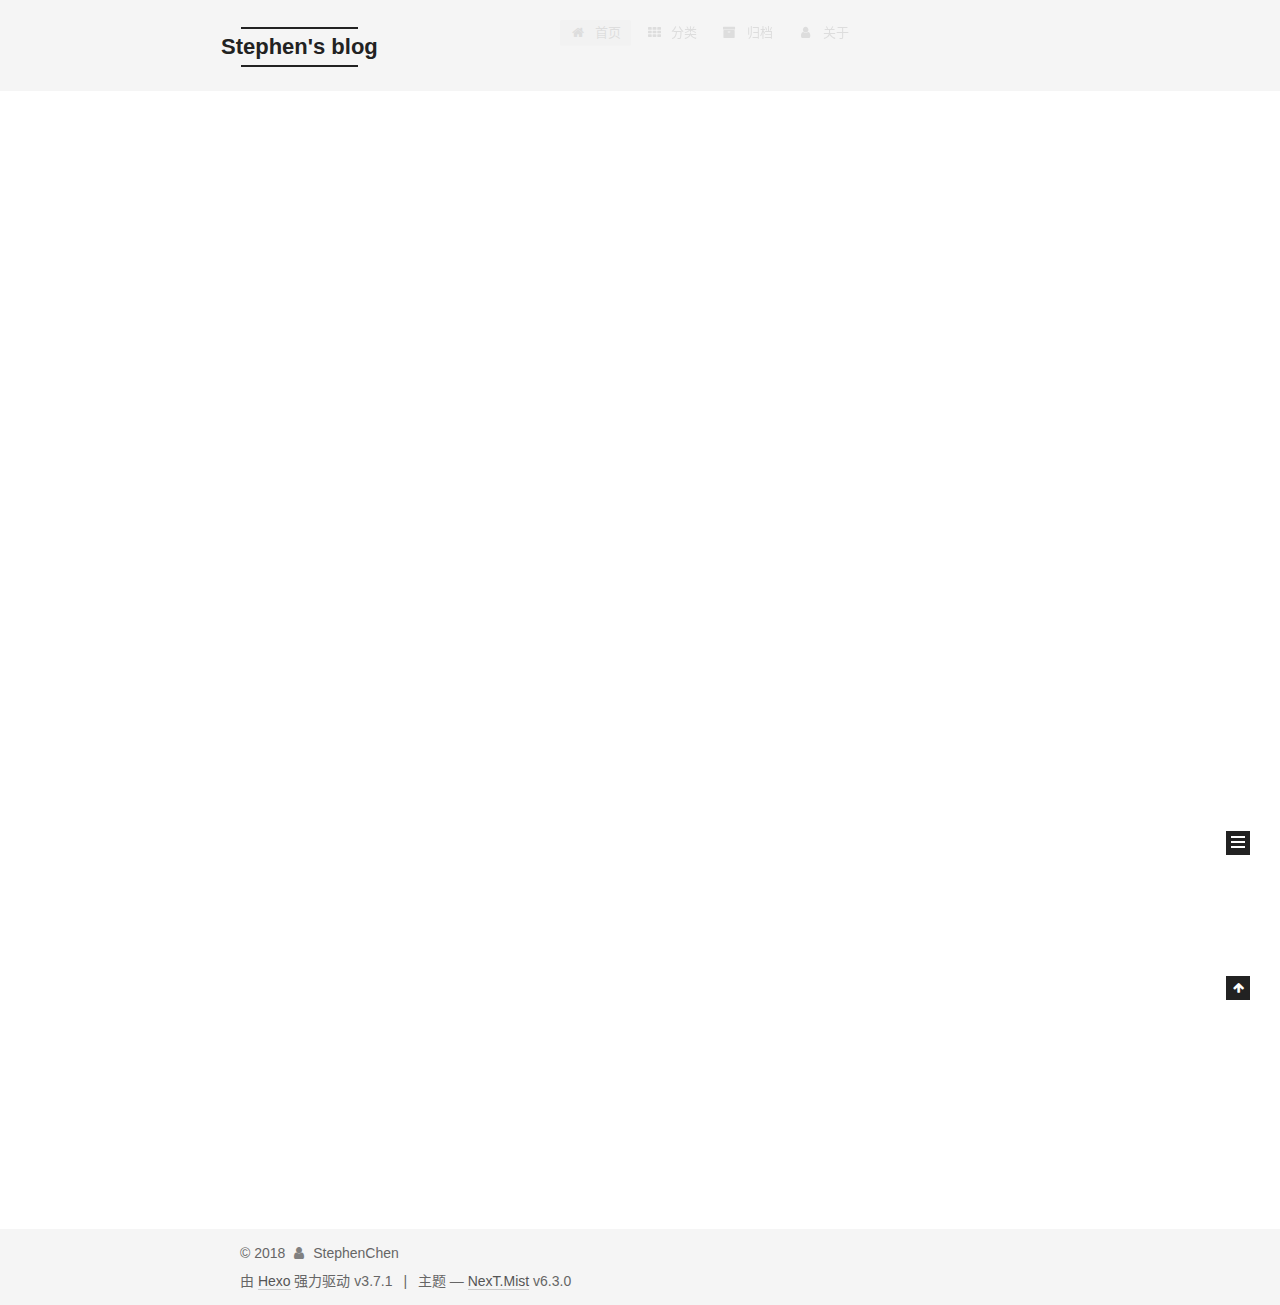
<file: index.html>
<!DOCTYPE html>












  


<html class="theme-next mist use-motion" lang="zh-CN">
<head>
  <meta charset="UTF-8"/>
<meta http-equiv="X-UA-Compatible" content="IE=edge" />
<meta name="viewport" content="width=device-width, initial-scale=1, maximum-scale=2"/>
<meta name="theme-color" content="#222">












<meta http-equiv="Cache-Control" content="no-transform" />
<meta http-equiv="Cache-Control" content="no-siteapp" />






















<link href="/lib/font-awesome/css/font-awesome.min.css?v=4.6.2" rel="stylesheet" type="text/css" />

<link href="/css/main.css?v=6.3.0" rel="stylesheet" type="text/css" />


  <link rel="apple-touch-icon" sizes="180x180" href="/images/apple-touch-icon-next.png?v=6.3.0">


  <link rel="icon" type="image/png" sizes="32x32" href="/images/favicon-32x32-next.png?v=6.3.0">


  <link rel="icon" type="image/png" sizes="16x16" href="/images/favicon-16x16-next.png?v=6.3.0">


  <link rel="mask-icon" href="/images/logo.svg?v=6.3.0" color="#222">









<script type="text/javascript" id="hexo.configurations">
  var NexT = window.NexT || {};
  var CONFIG = {
    root: '/',
    scheme: 'Mist',
    version: '6.3.0',
    sidebar: {"position":"left","display":"post","offset":12,"b2t":false,"scrollpercent":false,"onmobile":false},
    fancybox: false,
    fastclick: false,
    lazyload: false,
    tabs: true,
    motion: {"enable":true,"async":false,"transition":{"post_block":"fadeIn","post_header":"slideDownIn","post_body":"slideDownIn","coll_header":"slideLeftIn","sidebar":"slideUpIn"}},
    algolia: {
      applicationID: '',
      apiKey: '',
      indexName: '',
      hits: {"per_page":10},
      labels: {"input_placeholder":"Search for Posts","hits_empty":"We didn't find any results for the search: ${query}","hits_stats":"${hits} results found in ${time} ms"}
    }
  };
</script>


  




  <meta name="description" content="不忘初心，方得始终">
<meta property="og:type" content="website">
<meta property="og:title" content="Stephen&#39;s blog">
<meta property="og:url" content="https://stephencmz.github.io/index.html">
<meta property="og:site_name" content="Stephen&#39;s blog">
<meta property="og:description" content="不忘初心，方得始终">
<meta property="og:locale" content="zh-CN">
<meta name="twitter:card" content="summary">
<meta name="twitter:title" content="Stephen&#39;s blog">
<meta name="twitter:description" content="不忘初心，方得始终">






  <link rel="canonical" href="https://stephencmz.github.io/"/>



<script type="text/javascript" id="page.configurations">
  CONFIG.page = {
    sidebar: "",
  };
</script>

  <title>Stephen's blog</title>
  






  <script type="text/javascript">
    var _hmt = _hmt || [];
    (function() {
      var hm = document.createElement("script");
      hm.src = "https://hm.baidu.com/hm.js?d90f01f3ae673a7d2fa763358345021c";
      var s = document.getElementsByTagName("script")[0];
      s.parentNode.insertBefore(hm, s);
    })();
  </script>




  <noscript>
  <style type="text/css">
    .use-motion .motion-element,
    .use-motion .brand,
    .use-motion .menu-item,
    .sidebar-inner,
    .use-motion .post-block,
    .use-motion .pagination,
    .use-motion .comments,
    .use-motion .post-header,
    .use-motion .post-body,
    .use-motion .collection-title { opacity: initial; }

    .use-motion .logo,
    .use-motion .site-title,
    .use-motion .site-subtitle {
      opacity: initial;
      top: initial;
    }

    .use-motion {
      .logo-line-before i { left: initial; }
      .logo-line-after i { right: initial; }
    }
  </style>
</noscript>

</head>

<body itemscope itemtype="http://schema.org/WebPage" lang="zh-CN">

  
  
    
  

  <div class="container sidebar-position-left 
  page-home">
    <div class="headband"></div>

    <header id="header" class="header" itemscope itemtype="http://schema.org/WPHeader">
      <div class="header-inner"><div class="site-brand-wrapper">
  <div class="site-meta ">
    

    <div class="custom-logo-site-title">
      <a href="/" class="brand" rel="start">
        <span class="logo-line-before"><i></i></span>
        <span class="site-title">Stephen's blog</span>
        <span class="logo-line-after"><i></i></span>
      </a>
    </div>
    
  </div>

  <div class="site-nav-toggle">
    <button aria-label="切换导航栏">
      <span class="btn-bar"></span>
      <span class="btn-bar"></span>
      <span class="btn-bar"></span>
    </button>
  </div>
</div>



<nav class="site-nav">
  
    <ul id="menu" class="menu">
      
        
        
        
          
          <li class="menu-item menu-item-home menu-item-active">
    <a href="/" rel="section">
      <i class="menu-item-icon fa fa-fw fa-home"></i> <br />首页</a>
  </li>
        
        
        
          
          <li class="menu-item menu-item-categories">
    <a href="/categories/" rel="section">
      <i class="menu-item-icon fa fa-fw fa-th"></i> <br />分类</a>
  </li>
        
        
        
          
          <li class="menu-item menu-item-archives">
    <a href="/archives/" rel="section">
      <i class="menu-item-icon fa fa-fw fa-archive"></i> <br />归档</a>
  </li>
        
        
        
          
          <li class="menu-item menu-item-about">
    <a href="/about/" rel="section">
      <i class="menu-item-icon fa fa-fw fa-user"></i> <br />关于</a>
  </li>

      
      
    </ul>
  

  
    

  

  
</nav>



  



</div>
    </header>

    


    <main id="main" class="main">
      <div class="main-inner">
        <div class="content-wrap">
          
          <div id="content" class="content">
            
  <section id="posts" class="posts-expand">
    
      

  

  
  
  

  

  <article class="post post-type-normal" itemscope itemtype="http://schema.org/Article">
  
  
  
  <div class="post-block">
    <link itemprop="mainEntityOfPage" href="https://stephencmz.github.io/2018/07/24/flutter-hybrid/">

    <span hidden itemprop="author" itemscope itemtype="http://schema.org/Person">
      <meta itemprop="name" content="StephenChen">
      <meta itemprop="description" content="不忘初心，方得始终">
      <meta itemprop="image" content="/images/cover.jpg">
    </span>

    <span hidden itemprop="publisher" itemscope itemtype="http://schema.org/Organization">
      <meta itemprop="name" content="Stephen's blog">
    </span>

    
      <header class="post-header">

        
        
          <h1 class="post-title" itemprop="name headline">
                
                <a class="post-title-link" href="/2018/07/24/flutter-hybrid/" itemprop="url">
                  在Android工程中添加Flutter模块
                </a>
              
            
          </h1>
        

        <div class="post-meta">
          <span class="post-time">

            
            
            

            
              <span class="post-meta-item-icon">
                <i class="fa fa-calendar-o"></i>
              </span>
              
                <span class="post-meta-item-text">发表于</span>
              

              
                
              

              <time title="创建时间：2018-07-24 13:58:06 / 修改时间：15:17:40" itemprop="dateCreated datePublished" datetime="2018-07-24T13:58:06+08:00">2018-07-24</time>
            

            
              

              
            
          </span>

          
            <span class="post-category" >
            
              <span class="post-meta-divider">|</span>
            
              <span class="post-meta-item-icon">
                <i class="fa fa-folder-o"></i>
              </span>
              
                <span class="post-meta-item-text">分类于</span>
              
              
                <span itemprop="about" itemscope itemtype="http://schema.org/Thing"><a href="/categories/Flutter/" itemprop="url" rel="index"><span itemprop="name">Flutter</span></a></span>

                
                
              
            </span>
          

          
            
          

          
          
             <span id="/2018/07/24/flutter-hybrid/" class="leancloud_visitors" data-flag-title="在Android工程中添加Flutter模块">
               <span class="post-meta-divider">|</span>
               <span class="post-meta-item-icon">
                 <i class="fa fa-eye"></i>
               </span>
               
                 <span class="post-meta-item-text">阅读次数：</span>
               
                 <span class="leancloud-visitors-count"></span>
             </span>
          

          

          

          

        </div>
      </header>
    

    
    
    
    <div class="post-body" itemprop="articleBody">

      
      

      
        
          
          在新建好的Flutter项目中，我们发现Flutter和Android或iOS原生项目混合得分不开，那么我们该如何在原有的Android项目中进入Flutter呢？
步骤还是比较简单的，如同把大象放入冰箱里，只需要3步：
创建Android原生项目
创建Flutter模块
在原生Android项目中
          ...
          <!--noindex-->
          <div class="post-button text-center">
            <a class="btn" href="/2018/07/24/flutter-hybrid/#more" rel="contents">
              阅读全文 &raquo;
            </a>
          </div>
          <!--/noindex-->
        
      
    </div>

    

    
    
    

    

    

    

    <footer class="post-footer">
      

      

      

      
      
        <div class="post-eof"></div>
      
    </footer>
  </div>
  
  
  
  </article>


    
      

  

  
  
  

  

  <article class="post post-type-normal" itemscope itemtype="http://schema.org/Article">
  
  
  
  <div class="post-block">
    <link itemprop="mainEntityOfPage" href="https://stephencmz.github.io/2018/07/15/flutter-init/">

    <span hidden itemprop="author" itemscope itemtype="http://schema.org/Person">
      <meta itemprop="name" content="StephenChen">
      <meta itemprop="description" content="不忘初心，方得始终">
      <meta itemprop="image" content="/images/cover.jpg">
    </span>

    <span hidden itemprop="publisher" itemscope itemtype="http://schema.org/Organization">
      <meta itemprop="name" content="Stephen's blog">
    </span>

    
      <header class="post-header">

        
        
          <h1 class="post-title" itemprop="name headline">
                
                <a class="post-title-link" href="/2018/07/15/flutter-init/" itemprop="url">
                  第一个Flutter应用程序
                </a>
              
            
          </h1>
        

        <div class="post-meta">
          <span class="post-time">

            
            
            

            
              <span class="post-meta-item-icon">
                <i class="fa fa-calendar-o"></i>
              </span>
              
                <span class="post-meta-item-text">发表于</span>
              

              
                
              

              <time title="创建时间：2018-07-15 21:37:14" itemprop="dateCreated datePublished" datetime="2018-07-15T21:37:14+08:00">2018-07-15</time>
            

            
              

              
                
                <span class="post-meta-divider">|</span>
                

                <span class="post-meta-item-icon">
                  <i class="fa fa-calendar-check-o"></i>
                </span>
                
                  <span class="post-meta-item-text">更新于</span>
                
                <time title="修改时间：2018-07-24 15:17:40" itemprop="dateModified" datetime="2018-07-24T15:17:40+08:00">2018-07-24</time>
              
            
          </span>

          
            <span class="post-category" >
            
              <span class="post-meta-divider">|</span>
            
              <span class="post-meta-item-icon">
                <i class="fa fa-folder-o"></i>
              </span>
              
                <span class="post-meta-item-text">分类于</span>
              
              
                <span itemprop="about" itemscope itemtype="http://schema.org/Thing"><a href="/categories/Flutter/" itemprop="url" rel="index"><span itemprop="name">Flutter</span></a></span>

                
                
              
            </span>
          

          
            
          

          
          
             <span id="/2018/07/15/flutter-init/" class="leancloud_visitors" data-flag-title="第一个Flutter应用程序">
               <span class="post-meta-divider">|</span>
               <span class="post-meta-item-icon">
                 <i class="fa fa-eye"></i>
               </span>
               
                 <span class="post-meta-item-text">阅读次数：</span>
               
                 <span class="leancloud-visitors-count"></span>
             </span>
          

          

          

          

        </div>
      </header>
    

    
    
    
    <div class="post-body" itemprop="articleBody">

      
      

      
        
          
          Flutter 是 Google 用以帮助开发者在 iOS 和 Android 两个平台开发高质量原生 UI 的移动 SDK。Flutter 兼容现有的代码，免费且开源，在全球开发者中广泛被使用。
这段时间国内的许多开发者已经开始高度关注Flutter，由于它提供了另外一种高效的跨平台解决思路，同时
          ...
          <!--noindex-->
          <div class="post-button text-center">
            <a class="btn" href="/2018/07/15/flutter-init/#more" rel="contents">
              阅读全文 &raquo;
            </a>
          </div>
          <!--/noindex-->
        
      
    </div>

    

    
    
    

    

    

    

    <footer class="post-footer">
      

      

      

      
      
        <div class="post-eof"></div>
      
    </footer>
  </div>
  
  
  
  </article>


    
      

  

  
  
  

  

  <article class="post post-type-normal" itemscope itemtype="http://schema.org/Article">
  
  
  
  <div class="post-block">
    <link itemprop="mainEntityOfPage" href="https://stephencmz.github.io/2018/07/13/android-line/">

    <span hidden itemprop="author" itemscope itemtype="http://schema.org/Person">
      <meta itemprop="name" content="StephenChen">
      <meta itemprop="description" content="不忘初心，方得始终">
      <meta itemprop="image" content="/images/cover.jpg">
    </span>

    <span hidden itemprop="publisher" itemscope itemtype="http://schema.org/Organization">
      <meta itemprop="name" content="Stephen's blog">
    </span>

    
      <header class="post-header">

        
        
          <h1 class="post-title" itemprop="name headline">
                
                <a class="post-title-link" href="/2018/07/13/android-line/" itemprop="url">
                  Android开发知识要点总结
                </a>
              
            
          </h1>
        

        <div class="post-meta">
          <span class="post-time">

            
            
            

            
              <span class="post-meta-item-icon">
                <i class="fa fa-calendar-o"></i>
              </span>
              
                <span class="post-meta-item-text">发表于</span>
              

              
                
              

              <time title="创建时间：2018-07-13 14:36:49" itemprop="dateCreated datePublished" datetime="2018-07-13T14:36:49+08:00">2018-07-13</time>
            

            
              

              
                
                <span class="post-meta-divider">|</span>
                

                <span class="post-meta-item-icon">
                  <i class="fa fa-calendar-check-o"></i>
                </span>
                
                  <span class="post-meta-item-text">更新于</span>
                
                <time title="修改时间：2018-07-24 15:17:40" itemprop="dateModified" datetime="2018-07-24T15:17:40+08:00">2018-07-24</time>
              
            
          </span>

          
            <span class="post-category" >
            
              <span class="post-meta-divider">|</span>
            
              <span class="post-meta-item-icon">
                <i class="fa fa-folder-o"></i>
              </span>
              
                <span class="post-meta-item-text">分类于</span>
              
              
                <span itemprop="about" itemscope itemtype="http://schema.org/Thing"><a href="/categories/Android/" itemprop="url" rel="index"><span itemprop="name">Android</span></a></span>

                
                
              
            </span>
          

          
            
          

          
          
             <span id="/2018/07/13/android-line/" class="leancloud_visitors" data-flag-title="Android开发知识要点总结">
               <span class="post-meta-divider">|</span>
               <span class="post-meta-item-icon">
                 <i class="fa fa-eye"></i>
               </span>
               
                 <span class="post-meta-item-text">阅读次数：</span>
               
                 <span class="leancloud-visitors-count"></span>
             </span>
          

          

          

          

        </div>
      </header>
    

    
    
    
    <div class="post-body" itemprop="articleBody">

      
      

      
        
          
          Android和iOS是当前两大移动端平台。Android得益于其开源及高度的可定制化，在移动平台的世界里风光无限。而iOS却是闭源而且可定制化极低的移动平台，但是它拥有优秀的基因以及苹果对用户体验的极致追求，再加上苹果完善的生态圈，这使得iOS在移动平台的世界里也是佼佼者。
因此对于移动开发者而言
          ...
          <!--noindex-->
          <div class="post-button text-center">
            <a class="btn" href="/2018/07/13/android-line/#more" rel="contents">
              阅读全文 &raquo;
            </a>
          </div>
          <!--/noindex-->
        
      
    </div>

    

    
    
    

    

    

    

    <footer class="post-footer">
      

      

      

      
      
        <div class="post-eof"></div>
      
    </footer>
  </div>
  
  
  
  </article>


    
  </section>

  


          </div>
          

        </div>
        
          
  
  <div class="sidebar-toggle">
    <div class="sidebar-toggle-line-wrap">
      <span class="sidebar-toggle-line sidebar-toggle-line-first"></span>
      <span class="sidebar-toggle-line sidebar-toggle-line-middle"></span>
      <span class="sidebar-toggle-line sidebar-toggle-line-last"></span>
    </div>
  </div>

  <aside id="sidebar" class="sidebar">
    
    <div class="sidebar-inner">

      

      

      <section class="site-overview-wrap sidebar-panel sidebar-panel-active">
        <div class="site-overview">
          <div class="site-author motion-element" itemprop="author" itemscope itemtype="http://schema.org/Person">
            
              <img class="site-author-image" itemprop="image"
                src="/images/cover.jpg"
                alt="StephenChen" />
            
              <p class="site-author-name" itemprop="name">StephenChen</p>
              <p class="site-description motion-element" itemprop="description">不忘初心，方得始终</p>
          </div>

          
            <nav class="site-state motion-element">
              
                <div class="site-state-item site-state-posts">
                
                  <a href="/archives/">
                
                    <span class="site-state-item-count">3</span>
                    <span class="site-state-item-name">日志</span>
                  </a>
                </div>
              

              
                
                
                <div class="site-state-item site-state-categories">
                  <a href="/categories/index.html">
                    
                    
                      
                    
                      
                    
                      
                    
                    <span class="site-state-item-count">2</span>
                    <span class="site-state-item-name">分类</span>
                  </a>
                </div>
              

              
            </nav>
          

          

          
            <div class="links-of-author motion-element">
              
                <span class="links-of-author-item">
                  <a href="https://github.com/StephenCMZ" target="_blank" title="GitHub"><i class="fa fa-fw fa-github"></i>GitHub</a>
                  
                </span>
              
                <span class="links-of-author-item">
                  <a href="mailto:stephencmz@live.com" target="_blank" title="E-Mail"><i class="fa fa-fw fa-envelope"></i>E-Mail</a>
                  
                </span>
              
            </div>
          

          
          

          
          

          
            
          
          

        </div>
      </section>

      

      

    </div>
  </aside>


        
      </div>
    </main>

    <footer id="footer" class="footer">
      <div class="footer-inner">
        <div class="copyright">&copy; <span itemprop="copyrightYear">2018</span>
  <span class="with-love" id="animate">
    <i class="fa fa-user"></i>
  </span>
  <span class="author" itemprop="copyrightHolder">StephenChen</span>

  

  
</div>




  <div class="powered-by">由 <a class="theme-link" target="_blank" href="https://hexo.io">Hexo</a> 强力驱动 v3.7.1</div>



  <span class="post-meta-divider">|</span>



  <div class="theme-info">主题 &mdash; <a class="theme-link" target="_blank" href="https://theme-next.org">NexT.Mist</a> v6.3.0</div>




        








        
      </div>
    </footer>

    
      <div class="back-to-top">
        <i class="fa fa-arrow-up"></i>
        
      </div>
    

    

  </div>

  

<script type="text/javascript">
  if (Object.prototype.toString.call(window.Promise) !== '[object Function]') {
    window.Promise = null;
  }
</script>


























  
  
    <script type="text/javascript" src="/lib/jquery/index.js?v=2.1.3"></script>
  

  
  
    <script type="text/javascript" src="/lib/velocity/velocity.min.js?v=1.2.1"></script>
  

  
  
    <script type="text/javascript" src="/lib/velocity/velocity.ui.min.js?v=1.2.1"></script>
  


  


  <script type="text/javascript" src="/js/src/utils.js?v=6.3.0"></script>

  <script type="text/javascript" src="/js/src/motion.js?v=6.3.0"></script>



  
  

  

  


  <script type="text/javascript" src="/js/src/bootstrap.js?v=6.3.0"></script>



  



  





  










  





  

  
  <script src="https://cdn1.lncld.net/static/js/av-core-mini-0.6.4.js"></script>
  <script>AV.initialize("U7rmzobfNFOMtvfjdtaECntH-gzGzoHsz", "Fb21wrgk0Tz9YYNBw8rJ7qC5");</script>
  <script>
    function showTime(Counter) {
      var query = new AV.Query(Counter);
      var entries = [];
      var $visitors = $(".leancloud_visitors");

      $visitors.each(function () {
        entries.push( $(this).attr("id").trim() );
      });

      query.containedIn('url', entries);
      query.find()
        .done(function (results) {
          var COUNT_CONTAINER_REF = '.leancloud-visitors-count';

          if (results.length === 0) {
            $visitors.find(COUNT_CONTAINER_REF).text(0);
            return;
          }

          for (var i = 0; i < results.length; i++) {
            var item = results[i];
            var url = item.get('url');
            var time = item.get('time');
            var element = document.getElementById(url);

            $(element).find(COUNT_CONTAINER_REF).text(time);
          }
          for(var i = 0; i < entries.length; i++) {
            var url = entries[i];
            var element = document.getElementById(url);
            var countSpan = $(element).find(COUNT_CONTAINER_REF);
            if( countSpan.text() == '') {
              countSpan.text(0);
            }
          }
        })
        .fail(function (object, error) {
          console.log("Error: " + error.code + " " + error.message);
        });
    }

    function addCount(Counter) {
      var $visitors = $(".leancloud_visitors");
      var url = $visitors.attr('id').trim();
      var title = $visitors.attr('data-flag-title').trim();
      var query = new AV.Query(Counter);

      query.equalTo("url", url);
      query.find({
        success: function(results) {
          if (results.length > 0) {
            var counter = results[0];
            counter.fetchWhenSave(true);
            counter.increment("time");
            
            counter.save(null, {
              success: function(counter) {
                
                  var $element = $(document.getElementById(url));
                  $element.find('.leancloud-visitors-count').text(counter.get('time'));
                
              },
              error: function(counter, error) {
                console.log('Failed to save Visitor num, with error message: ' + error.message);
              }
            });
          } else {
            
              var newcounter = new Counter();
              /* Set ACL */
              var acl = new AV.ACL();
              acl.setPublicReadAccess(true);
              acl.setPublicWriteAccess(true);
              newcounter.setACL(acl);
              /* End Set ACL */
              newcounter.set("title", title);
              newcounter.set("url", url);
              newcounter.set("time", 1);
              newcounter.save(null, {
                success: function(newcounter) {
                  var $element = $(document.getElementById(url));
                  $element.find('.leancloud-visitors-count').text(newcounter.get('time'));
                },
                error: function(newcounter, error) {
                  console.log('Failed to create');
                }
              });
            
          }
        },
        error: function(error) {
          console.log('Error:' + error.code + " " + error.message);
        }
      });
    }

    $(function() {
      var Counter = AV.Object.extend("Counter");
      if ($('.leancloud_visitors').length == 1) {
        addCount(Counter);
      } else if ($('.post-title-link').length > 1) {
        showTime(Counter);
      }
    });
  </script>



  

  

  

  
  

  

  

  

  

  

</body>
</html>
</file>
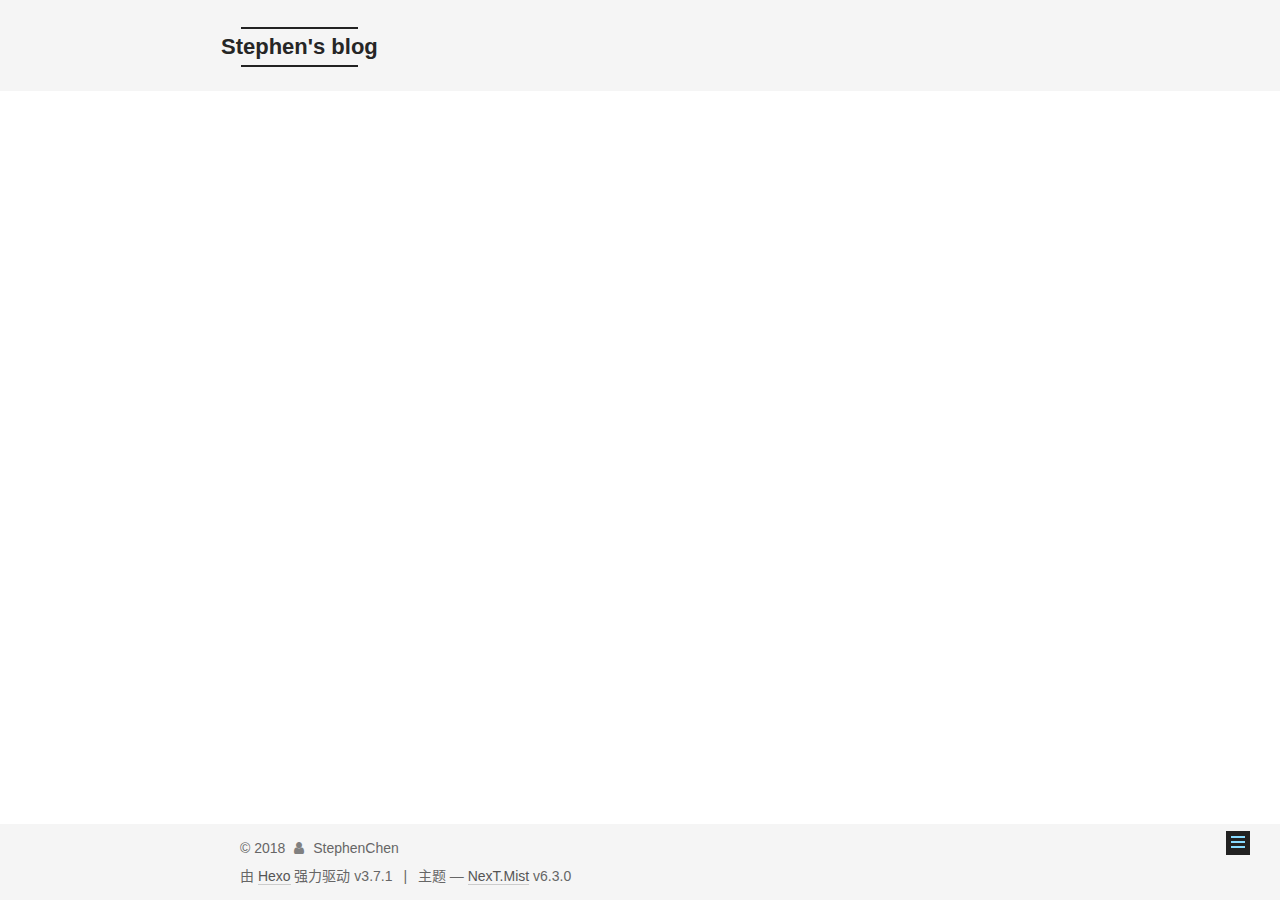
<file: about/index.html>
<!DOCTYPE html>












  


<html class="theme-next mist use-motion" lang="zh-CN">
<head>
  <meta charset="UTF-8"/>
<meta http-equiv="X-UA-Compatible" content="IE=edge" />
<meta name="viewport" content="width=device-width, initial-scale=1, maximum-scale=2"/>
<meta name="theme-color" content="#222">












<meta http-equiv="Cache-Control" content="no-transform" />
<meta http-equiv="Cache-Control" content="no-siteapp" />






















<link href="/lib/font-awesome/css/font-awesome.min.css?v=4.6.2" rel="stylesheet" type="text/css" />

<link href="/css/main.css?v=6.3.0" rel="stylesheet" type="text/css" />


  <link rel="apple-touch-icon" sizes="180x180" href="/images/apple-touch-icon-next.png?v=6.3.0">


  <link rel="icon" type="image/png" sizes="32x32" href="/images/favicon-32x32-next.png?v=6.3.0">


  <link rel="icon" type="image/png" sizes="16x16" href="/images/favicon-16x16-next.png?v=6.3.0">


  <link rel="mask-icon" href="/images/logo.svg?v=6.3.0" color="#222">









<script type="text/javascript" id="hexo.configurations">
  var NexT = window.NexT || {};
  var CONFIG = {
    root: '/',
    scheme: 'Mist',
    version: '6.3.0',
    sidebar: {"position":"left","display":"post","offset":12,"b2t":false,"scrollpercent":false,"onmobile":false},
    fancybox: false,
    fastclick: false,
    lazyload: false,
    tabs: true,
    motion: {"enable":true,"async":false,"transition":{"post_block":"fadeIn","post_header":"slideDownIn","post_body":"slideDownIn","coll_header":"slideLeftIn","sidebar":"slideUpIn"}},
    algolia: {
      applicationID: '',
      apiKey: '',
      indexName: '',
      hits: {"per_page":10},
      labels: {"input_placeholder":"Search for Posts","hits_empty":"We didn't find any results for the search: ${query}","hits_stats":"${hits} results found in ${time} ms"}
    }
  };
</script>


  




  <meta name="description" content="由来 欲记录工作、学习中的一些经历，于是便有了此博客。  关于我 Hello，我是Stephen。从事软件开发多年，开发过App、公众号、小程序、后台管理系统等。目前就职于一家医疗科技公司主要做移动开发。个人比较喜欢折腾，折腾过软件逆向，折腾过人工智能，也折腾过硬件开发。终极梦想是能精通软件到硬件~  联系我  Email: stephencmz@live.comGithub: StephenCM">
<meta property="og:type" content="website">
<meta property="og:title" content="关于">
<meta property="og:url" content="https://stephencmz.github.io/about/index.html">
<meta property="og:site_name" content="Stephen&#39;s blog">
<meta property="og:description" content="由来 欲记录工作、学习中的一些经历，于是便有了此博客。  关于我 Hello，我是Stephen。从事软件开发多年，开发过App、公众号、小程序、后台管理系统等。目前就职于一家医疗科技公司主要做移动开发。个人比较喜欢折腾，折腾过软件逆向，折腾过人工智能，也折腾过硬件开发。终极梦想是能精通软件到硬件~  联系我  Email: stephencmz@live.comGithub: StephenCM">
<meta property="og:locale" content="zh-CN">
<meta property="og:updated_time" content="2018-07-24T07:17:40.322Z">
<meta name="twitter:card" content="summary">
<meta name="twitter:title" content="关于">
<meta name="twitter:description" content="由来 欲记录工作、学习中的一些经历，于是便有了此博客。  关于我 Hello，我是Stephen。从事软件开发多年，开发过App、公众号、小程序、后台管理系统等。目前就职于一家医疗科技公司主要做移动开发。个人比较喜欢折腾，折腾过软件逆向，折腾过人工智能，也折腾过硬件开发。终极梦想是能精通软件到硬件~  联系我  Email: stephencmz@live.comGithub: StephenCM">






  <link rel="canonical" href="https://stephencmz.github.io/about/"/>



<script type="text/javascript" id="page.configurations">
  CONFIG.page = {
    sidebar: "",
  };
</script>

  <title>关于 | Stephen's blog</title>
  






  <script type="text/javascript">
    var _hmt = _hmt || [];
    (function() {
      var hm = document.createElement("script");
      hm.src = "https://hm.baidu.com/hm.js?d90f01f3ae673a7d2fa763358345021c";
      var s = document.getElementsByTagName("script")[0];
      s.parentNode.insertBefore(hm, s);
    })();
  </script>




  <noscript>
  <style type="text/css">
    .use-motion .motion-element,
    .use-motion .brand,
    .use-motion .menu-item,
    .sidebar-inner,
    .use-motion .post-block,
    .use-motion .pagination,
    .use-motion .comments,
    .use-motion .post-header,
    .use-motion .post-body,
    .use-motion .collection-title { opacity: initial; }

    .use-motion .logo,
    .use-motion .site-title,
    .use-motion .site-subtitle {
      opacity: initial;
      top: initial;
    }

    .use-motion {
      .logo-line-before i { left: initial; }
      .logo-line-after i { right: initial; }
    }
  </style>
</noscript>

</head>

<body itemscope itemtype="http://schema.org/WebPage" lang="zh-CN">

  
  
    
  

  <div class="container sidebar-position-left page-post-detail">
    <div class="headband"></div>

    <header id="header" class="header" itemscope itemtype="http://schema.org/WPHeader">
      <div class="header-inner"><div class="site-brand-wrapper">
  <div class="site-meta ">
    

    <div class="custom-logo-site-title">
      <a href="/" class="brand" rel="start">
        <span class="logo-line-before"><i></i></span>
        <span class="site-title">Stephen's blog</span>
        <span class="logo-line-after"><i></i></span>
      </a>
    </div>
    
  </div>

  <div class="site-nav-toggle">
    <button aria-label="切换导航栏">
      <span class="btn-bar"></span>
      <span class="btn-bar"></span>
      <span class="btn-bar"></span>
    </button>
  </div>
</div>



<nav class="site-nav">
  
    <ul id="menu" class="menu">
      
        
        
        
          
          <li class="menu-item menu-item-home">
    <a href="/" rel="section">
      <i class="menu-item-icon fa fa-fw fa-home"></i> <br />首页</a>
  </li>
        
        
        
          
          <li class="menu-item menu-item-categories">
    <a href="/categories/" rel="section">
      <i class="menu-item-icon fa fa-fw fa-th"></i> <br />分类</a>
  </li>
        
        
        
          
          <li class="menu-item menu-item-archives">
    <a href="/archives/" rel="section">
      <i class="menu-item-icon fa fa-fw fa-archive"></i> <br />归档</a>
  </li>
        
        
        
          
          <li class="menu-item menu-item-about menu-item-active">
    <a href="/about/" rel="section">
      <i class="menu-item-icon fa fa-fw fa-user"></i> <br />关于</a>
  </li>

      
      
    </ul>
  

  
    

    
    
      
      
    
      
      
    
      
      
    
      
      
    
    

  


  

  
</nav>



  



</div>
    </header>

    


    <main id="main" class="main">
      <div class="main-inner">
        <div class="content-wrap">
          
          <div id="content" class="content">
            

  <div id="posts" class="posts-expand">
    
    
    
    <div class="post-block page">
      <header class="post-header">

<h1 class="post-title" itemprop="name headline">关于</h1>

<div class="post-meta">
  
  



</div>

</header>

      
      
      
      <div class="post-body">
        
        
          <h3 id="由来"><a href="#由来" class="headerlink" title="由来"></a>由来</h3><blockquote>
<p>欲记录工作、学习中的一些经历，于是便有了此博客。</p>
</blockquote>
<h3 id="关于我"><a href="#关于我" class="headerlink" title="关于我"></a>关于我</h3><blockquote>
<p>Hello，我是Stephen。从事软件开发多年，开发过App、公众号、小程序、后台管理系统等。目前就职于一家医疗科技公司主要做移动开发。<br>个人比较喜欢折腾，折腾过软件逆向，折腾过人工智能，也折腾过硬件开发。<br>终极梦想是能精通软件到硬件~</p>
</blockquote>
<h3 id="联系我"><a href="#联系我" class="headerlink" title="联系我"></a>联系我</h3><hr>
<blockquote>
<p>Email: <a href="mailto:stephencmz@live.com" target="_blank" rel="noopener">stephencmz@live.com</a><br>Github: <a href="https://github.com/StephenCMZ" target="_blank" rel="noopener">StephenCMZ</a></p>
</blockquote>

        
      </div>
      
      
      
    </div>
    



    
    
    
  </div>


          </div>
          

        </div>
        
          
  
  <div class="sidebar-toggle">
    <div class="sidebar-toggle-line-wrap">
      <span class="sidebar-toggle-line sidebar-toggle-line-first"></span>
      <span class="sidebar-toggle-line sidebar-toggle-line-middle"></span>
      <span class="sidebar-toggle-line sidebar-toggle-line-last"></span>
    </div>
  </div>

  <aside id="sidebar" class="sidebar">
    
    <div class="sidebar-inner">

      

      
        <ul class="sidebar-nav motion-element">
          <li class="sidebar-nav-toc sidebar-nav-active" data-target="post-toc-wrap">
            文章目录
          </li>
          <li class="sidebar-nav-overview" data-target="site-overview-wrap">
            站点概览
          </li>
        </ul>
      

      <section class="site-overview-wrap sidebar-panel">
        <div class="site-overview">
          <div class="site-author motion-element" itemprop="author" itemscope itemtype="http://schema.org/Person">
            
              <img class="site-author-image" itemprop="image"
                src="/images/cover.jpg"
                alt="StephenChen" />
            
              <p class="site-author-name" itemprop="name">StephenChen</p>
              <p class="site-description motion-element" itemprop="description">不忘初心，方得始终</p>
          </div>

          
            <nav class="site-state motion-element">
              
                <div class="site-state-item site-state-posts">
                
                  <a href="/archives/">
                
                    <span class="site-state-item-count">3</span>
                    <span class="site-state-item-name">日志</span>
                  </a>
                </div>
              

              
                
                
                <div class="site-state-item site-state-categories">
                  <a href="/categories/index.html">
                    
                    
                      
                    
                      
                    
                      
                    
                    <span class="site-state-item-count">2</span>
                    <span class="site-state-item-name">分类</span>
                  </a>
                </div>
              

              
            </nav>
          

          

          
            <div class="links-of-author motion-element">
              
                <span class="links-of-author-item">
                  <a href="https://github.com/StephenCMZ" target="_blank" title="GitHub"><i class="fa fa-fw fa-github"></i>GitHub</a>
                  
                </span>
              
                <span class="links-of-author-item">
                  <a href="mailto:stephencmz@live.com" target="_blank" title="E-Mail"><i class="fa fa-fw fa-envelope"></i>E-Mail</a>
                  
                </span>
              
            </div>
          

          
          

          
          

          
            
          
          

        </div>
      </section>

      
      <!--noindex-->
        <section class="post-toc-wrap motion-element sidebar-panel sidebar-panel-active">
          <div class="post-toc">

            
              
            

            
              <div class="post-toc-content"><ol class="nav"><li class="nav-item nav-level-3"><a class="nav-link" href="#由来"><span class="nav-number">1.</span> <span class="nav-text">由来</span></a></li><li class="nav-item nav-level-3"><a class="nav-link" href="#关于我"><span class="nav-number">2.</span> <span class="nav-text">关于我</span></a></li><li class="nav-item nav-level-3"><a class="nav-link" href="#联系我"><span class="nav-number">3.</span> <span class="nav-text">联系我</span></a></li></ol></div>
            

          </div>
        </section>
      <!--/noindex-->
      

      

    </div>
  </aside>


        
      </div>
    </main>

    <footer id="footer" class="footer">
      <div class="footer-inner">
        <div class="copyright">&copy; <span itemprop="copyrightYear">2018</span>
  <span class="with-love" id="animate">
    <i class="fa fa-user"></i>
  </span>
  <span class="author" itemprop="copyrightHolder">StephenChen</span>

  

  
</div>




  <div class="powered-by">由 <a class="theme-link" target="_blank" href="https://hexo.io">Hexo</a> 强力驱动 v3.7.1</div>



  <span class="post-meta-divider">|</span>



  <div class="theme-info">主题 &mdash; <a class="theme-link" target="_blank" href="https://theme-next.org">NexT.Mist</a> v6.3.0</div>




        








        
      </div>
    </footer>

    
      <div class="back-to-top">
        <i class="fa fa-arrow-up"></i>
        
      </div>
    

    

  </div>

  

<script type="text/javascript">
  if (Object.prototype.toString.call(window.Promise) !== '[object Function]') {
    window.Promise = null;
  }
</script>


























  
  
    <script type="text/javascript" src="/lib/jquery/index.js?v=2.1.3"></script>
  

  
  
    <script type="text/javascript" src="/lib/velocity/velocity.min.js?v=1.2.1"></script>
  

  
  
    <script type="text/javascript" src="/lib/velocity/velocity.ui.min.js?v=1.2.1"></script>
  


  


  <script type="text/javascript" src="/js/src/utils.js?v=6.3.0"></script>

  <script type="text/javascript" src="/js/src/motion.js?v=6.3.0"></script>



  
  

  
  <script type="text/javascript" src="/js/src/scrollspy.js?v=6.3.0"></script>
<script type="text/javascript" src="/js/src/post-details.js?v=6.3.0"></script>



  


  <script type="text/javascript" src="/js/src/bootstrap.js?v=6.3.0"></script>



  



  





  










  





  

  
  <script src="https://cdn1.lncld.net/static/js/av-core-mini-0.6.4.js"></script>
  <script>AV.initialize("U7rmzobfNFOMtvfjdtaECntH-gzGzoHsz", "Fb21wrgk0Tz9YYNBw8rJ7qC5");</script>
  <script>
    function showTime(Counter) {
      var query = new AV.Query(Counter);
      var entries = [];
      var $visitors = $(".leancloud_visitors");

      $visitors.each(function () {
        entries.push( $(this).attr("id").trim() );
      });

      query.containedIn('url', entries);
      query.find()
        .done(function (results) {
          var COUNT_CONTAINER_REF = '.leancloud-visitors-count';

          if (results.length === 0) {
            $visitors.find(COUNT_CONTAINER_REF).text(0);
            return;
          }

          for (var i = 0; i < results.length; i++) {
            var item = results[i];
            var url = item.get('url');
            var time = item.get('time');
            var element = document.getElementById(url);

            $(element).find(COUNT_CONTAINER_REF).text(time);
          }
          for(var i = 0; i < entries.length; i++) {
            var url = entries[i];
            var element = document.getElementById(url);
            var countSpan = $(element).find(COUNT_CONTAINER_REF);
            if( countSpan.text() == '') {
              countSpan.text(0);
            }
          }
        })
        .fail(function (object, error) {
          console.log("Error: " + error.code + " " + error.message);
        });
    }

    function addCount(Counter) {
      var $visitors = $(".leancloud_visitors");
      var url = $visitors.attr('id').trim();
      var title = $visitors.attr('data-flag-title').trim();
      var query = new AV.Query(Counter);

      query.equalTo("url", url);
      query.find({
        success: function(results) {
          if (results.length > 0) {
            var counter = results[0];
            counter.fetchWhenSave(true);
            counter.increment("time");
            
            counter.save(null, {
              success: function(counter) {
                
                  var $element = $(document.getElementById(url));
                  $element.find('.leancloud-visitors-count').text(counter.get('time'));
                
              },
              error: function(counter, error) {
                console.log('Failed to save Visitor num, with error message: ' + error.message);
              }
            });
          } else {
            
              var newcounter = new Counter();
              /* Set ACL */
              var acl = new AV.ACL();
              acl.setPublicReadAccess(true);
              acl.setPublicWriteAccess(true);
              newcounter.setACL(acl);
              /* End Set ACL */
              newcounter.set("title", title);
              newcounter.set("url", url);
              newcounter.set("time", 1);
              newcounter.save(null, {
                success: function(newcounter) {
                  var $element = $(document.getElementById(url));
                  $element.find('.leancloud-visitors-count').text(newcounter.get('time'));
                },
                error: function(newcounter, error) {
                  console.log('Failed to create');
                }
              });
            
          }
        },
        error: function(error) {
          console.log('Error:' + error.code + " " + error.message);
        }
      });
    }

    $(function() {
      var Counter = AV.Object.extend("Counter");
      if ($('.leancloud_visitors').length == 1) {
        addCount(Counter);
      } else if ($('.post-title-link').length > 1) {
        showTime(Counter);
      }
    });
  </script>



  

  

  

  
  

  

  

  

  

  

</body>
</html>
</file>
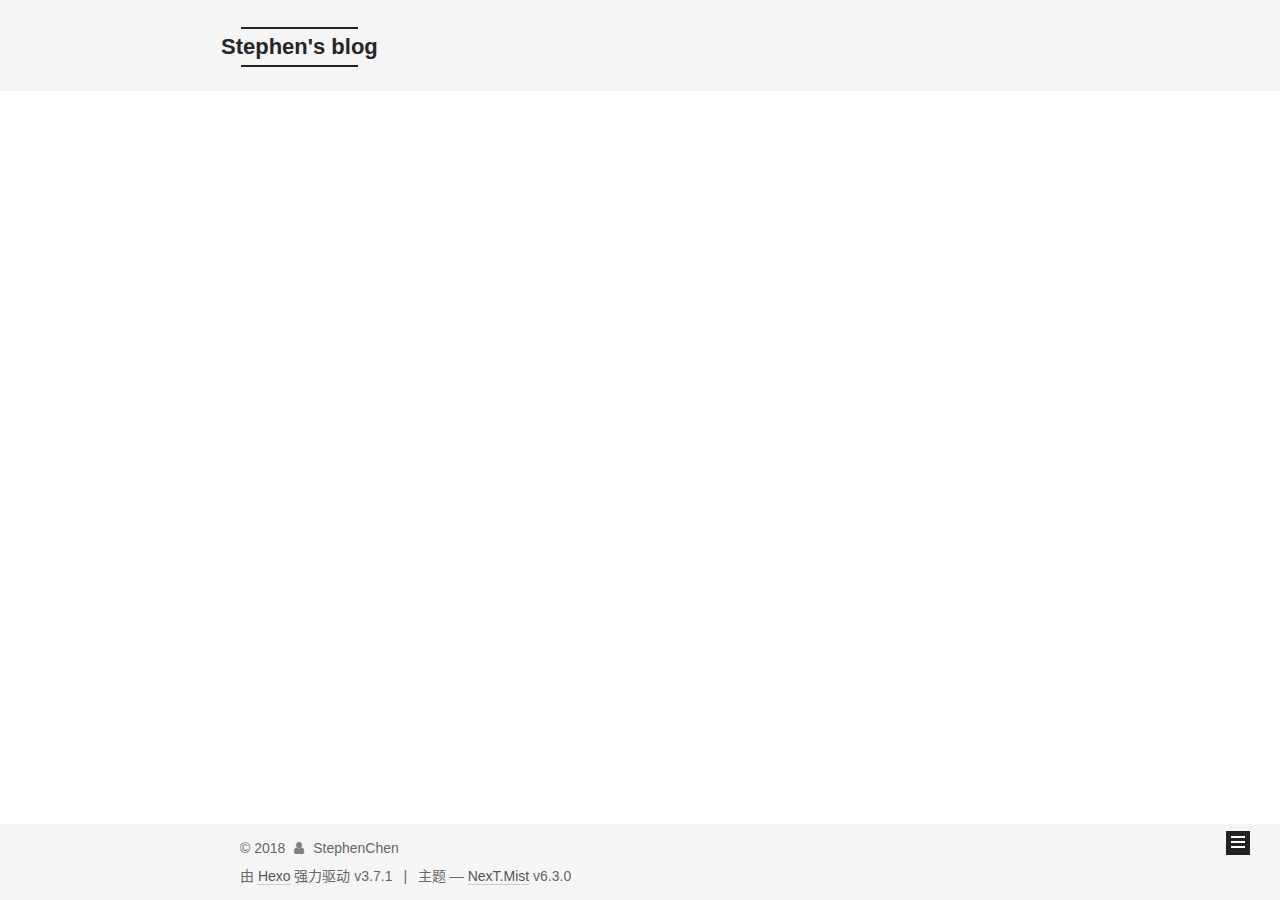
<file: archives/index.html>
<!DOCTYPE html>












  


<html class="theme-next mist use-motion" lang="zh-CN">
<head>
  <meta charset="UTF-8"/>
<meta http-equiv="X-UA-Compatible" content="IE=edge" />
<meta name="viewport" content="width=device-width, initial-scale=1, maximum-scale=2"/>
<meta name="theme-color" content="#222">












<meta http-equiv="Cache-Control" content="no-transform" />
<meta http-equiv="Cache-Control" content="no-siteapp" />






















<link href="/lib/font-awesome/css/font-awesome.min.css?v=4.6.2" rel="stylesheet" type="text/css" />

<link href="/css/main.css?v=6.3.0" rel="stylesheet" type="text/css" />


  <link rel="apple-touch-icon" sizes="180x180" href="/images/apple-touch-icon-next.png?v=6.3.0">


  <link rel="icon" type="image/png" sizes="32x32" href="/images/favicon-32x32-next.png?v=6.3.0">


  <link rel="icon" type="image/png" sizes="16x16" href="/images/favicon-16x16-next.png?v=6.3.0">


  <link rel="mask-icon" href="/images/logo.svg?v=6.3.0" color="#222">









<script type="text/javascript" id="hexo.configurations">
  var NexT = window.NexT || {};
  var CONFIG = {
    root: '/',
    scheme: 'Mist',
    version: '6.3.0',
    sidebar: {"position":"left","display":"post","offset":12,"b2t":false,"scrollpercent":false,"onmobile":false},
    fancybox: false,
    fastclick: false,
    lazyload: false,
    tabs: true,
    motion: {"enable":true,"async":false,"transition":{"post_block":"fadeIn","post_header":"slideDownIn","post_body":"slideDownIn","coll_header":"slideLeftIn","sidebar":"slideUpIn"}},
    algolia: {
      applicationID: '',
      apiKey: '',
      indexName: '',
      hits: {"per_page":10},
      labels: {"input_placeholder":"Search for Posts","hits_empty":"We didn't find any results for the search: ${query}","hits_stats":"${hits} results found in ${time} ms"}
    }
  };
</script>


  




  <meta name="description" content="不忘初心，方得始终">
<meta property="og:type" content="website">
<meta property="og:title" content="Stephen&#39;s blog">
<meta property="og:url" content="https://stephencmz.github.io/archives/index.html">
<meta property="og:site_name" content="Stephen&#39;s blog">
<meta property="og:description" content="不忘初心，方得始终">
<meta property="og:locale" content="zh-CN">
<meta name="twitter:card" content="summary">
<meta name="twitter:title" content="Stephen&#39;s blog">
<meta name="twitter:description" content="不忘初心，方得始终">






  <link rel="canonical" href="https://stephencmz.github.io/archives/"/>



<script type="text/javascript" id="page.configurations">
  CONFIG.page = {
    sidebar: "",
  };
</script>

  <title>归档 | Stephen's blog</title>
  






  <script type="text/javascript">
    var _hmt = _hmt || [];
    (function() {
      var hm = document.createElement("script");
      hm.src = "https://hm.baidu.com/hm.js?d90f01f3ae673a7d2fa763358345021c";
      var s = document.getElementsByTagName("script")[0];
      s.parentNode.insertBefore(hm, s);
    })();
  </script>




  <noscript>
  <style type="text/css">
    .use-motion .motion-element,
    .use-motion .brand,
    .use-motion .menu-item,
    .sidebar-inner,
    .use-motion .post-block,
    .use-motion .pagination,
    .use-motion .comments,
    .use-motion .post-header,
    .use-motion .post-body,
    .use-motion .collection-title { opacity: initial; }

    .use-motion .logo,
    .use-motion .site-title,
    .use-motion .site-subtitle {
      opacity: initial;
      top: initial;
    }

    .use-motion {
      .logo-line-before i { left: initial; }
      .logo-line-after i { right: initial; }
    }
  </style>
</noscript>

</head>

<body itemscope itemtype="http://schema.org/WebPage" lang="zh-CN">

  
  
    
  

  <div class="container sidebar-position-left page-archive">
    <div class="headband"></div>

    <header id="header" class="header" itemscope itemtype="http://schema.org/WPHeader">
      <div class="header-inner"><div class="site-brand-wrapper">
  <div class="site-meta ">
    

    <div class="custom-logo-site-title">
      <a href="/" class="brand" rel="start">
        <span class="logo-line-before"><i></i></span>
        <span class="site-title">Stephen's blog</span>
        <span class="logo-line-after"><i></i></span>
      </a>
    </div>
    
  </div>

  <div class="site-nav-toggle">
    <button aria-label="切换导航栏">
      <span class="btn-bar"></span>
      <span class="btn-bar"></span>
      <span class="btn-bar"></span>
    </button>
  </div>
</div>



<nav class="site-nav">
  
    <ul id="menu" class="menu">
      
        
        
        
          
          <li class="menu-item menu-item-home">
    <a href="/" rel="section">
      <i class="menu-item-icon fa fa-fw fa-home"></i> <br />首页</a>
  </li>
        
        
        
          
          <li class="menu-item menu-item-categories">
    <a href="/categories/" rel="section">
      <i class="menu-item-icon fa fa-fw fa-th"></i> <br />分类</a>
  </li>
        
        
        
          
          <li class="menu-item menu-item-archives menu-item-active">
    <a href="/archives/" rel="section">
      <i class="menu-item-icon fa fa-fw fa-archive"></i> <br />归档</a>
  </li>
        
        
        
          
          <li class="menu-item menu-item-about">
    <a href="/about/" rel="section">
      <i class="menu-item-icon fa fa-fw fa-user"></i> <br />关于</a>
  </li>

      
      
    </ul>
  

  
    

    
    
      
      
    
      
      
    
      
      
    
      
      
    
    

  


  

  
</nav>



  



</div>
    </header>

    


    <main id="main" class="main">
      <div class="main-inner">
        <div class="content-wrap">
          
          <div id="content" class="content">
            

  
  
  
  <div class="post-block archive">
    <div id="posts" class="posts-collapse">
      <span class="archive-move-on"></span>

      
      <span class="archive-page-counter">
        
        
        
          
        
        嗯..! 目前共计 3 篇日志。 继续努力。
      </span>
      

      

        
        
        

        
          
          <div class="collection-title">
            <h1 class="archive-year" id="archive-year-2018">2018</h1>
          </div>
        
        

        

  <article class="post post-type-normal" itemscope itemtype="http://schema.org/Article">
    <header class="post-header">

      <h2 class="post-title">
        
            <a class="post-title-link" href="/2018/07/24/flutter-hybrid/" itemprop="url">
              
                <span itemprop="name">在Android工程中添加Flutter模块</span>
              
            </a>
        
      </h2>

      <div class="post-meta">
        <time class="post-time" itemprop="dateCreated"
              datetime="2018-07-24T13:58:06+08:00"
              content="2018-07-24" >
          07-24
        </time>
      </div>

    </header>
  </article>



      

        
        
        

        
        

        

  <article class="post post-type-normal" itemscope itemtype="http://schema.org/Article">
    <header class="post-header">

      <h2 class="post-title">
        
            <a class="post-title-link" href="/2018/07/15/flutter-init/" itemprop="url">
              
                <span itemprop="name">第一个Flutter应用程序</span>
              
            </a>
        
      </h2>

      <div class="post-meta">
        <time class="post-time" itemprop="dateCreated"
              datetime="2018-07-15T21:37:14+08:00"
              content="2018-07-15" >
          07-15
        </time>
      </div>

    </header>
  </article>



      

        
        
        

        
        

        

  <article class="post post-type-normal" itemscope itemtype="http://schema.org/Article">
    <header class="post-header">

      <h2 class="post-title">
        
            <a class="post-title-link" href="/2018/07/13/android-line/" itemprop="url">
              
                <span itemprop="name">Android开发知识要点总结</span>
              
            </a>
        
      </h2>

      <div class="post-meta">
        <time class="post-time" itemprop="dateCreated"
              datetime="2018-07-13T14:36:49+08:00"
              content="2018-07-13" >
          07-13
        </time>
      </div>

    </header>
  </article>



      

    </div>
  </div>
  
  
  

  



          </div>
          

        </div>
        
          
  
  <div class="sidebar-toggle">
    <div class="sidebar-toggle-line-wrap">
      <span class="sidebar-toggle-line sidebar-toggle-line-first"></span>
      <span class="sidebar-toggle-line sidebar-toggle-line-middle"></span>
      <span class="sidebar-toggle-line sidebar-toggle-line-last"></span>
    </div>
  </div>

  <aside id="sidebar" class="sidebar">
    
    <div class="sidebar-inner">

      

      

      <section class="site-overview-wrap sidebar-panel sidebar-panel-active">
        <div class="site-overview">
          <div class="site-author motion-element" itemprop="author" itemscope itemtype="http://schema.org/Person">
            
              <img class="site-author-image" itemprop="image"
                src="/images/cover.jpg"
                alt="StephenChen" />
            
              <p class="site-author-name" itemprop="name">StephenChen</p>
              <p class="site-description motion-element" itemprop="description">不忘初心，方得始终</p>
          </div>

          
            <nav class="site-state motion-element">
              
                <div class="site-state-item site-state-posts">
                
                  <a href="/archives/">
                
                    <span class="site-state-item-count">3</span>
                    <span class="site-state-item-name">日志</span>
                  </a>
                </div>
              

              
                
                
                <div class="site-state-item site-state-categories">
                  <a href="/categories/index.html">
                    
                    
                      
                    
                      
                    
                      
                    
                    <span class="site-state-item-count">2</span>
                    <span class="site-state-item-name">分类</span>
                  </a>
                </div>
              

              
            </nav>
          

          

          
            <div class="links-of-author motion-element">
              
                <span class="links-of-author-item">
                  <a href="https://github.com/StephenCMZ" target="_blank" title="GitHub"><i class="fa fa-fw fa-github"></i>GitHub</a>
                  
                </span>
              
                <span class="links-of-author-item">
                  <a href="mailto:stephencmz@live.com" target="_blank" title="E-Mail"><i class="fa fa-fw fa-envelope"></i>E-Mail</a>
                  
                </span>
              
            </div>
          

          
          

          
          

          
            
          
          

        </div>
      </section>

      

      

    </div>
  </aside>


        
      </div>
    </main>

    <footer id="footer" class="footer">
      <div class="footer-inner">
        <div class="copyright">&copy; <span itemprop="copyrightYear">2018</span>
  <span class="with-love" id="animate">
    <i class="fa fa-user"></i>
  </span>
  <span class="author" itemprop="copyrightHolder">StephenChen</span>

  

  
</div>




  <div class="powered-by">由 <a class="theme-link" target="_blank" href="https://hexo.io">Hexo</a> 强力驱动 v3.7.1</div>



  <span class="post-meta-divider">|</span>



  <div class="theme-info">主题 &mdash; <a class="theme-link" target="_blank" href="https://theme-next.org">NexT.Mist</a> v6.3.0</div>




        








        
      </div>
    </footer>

    
      <div class="back-to-top">
        <i class="fa fa-arrow-up"></i>
        
      </div>
    

    

  </div>

  

<script type="text/javascript">
  if (Object.prototype.toString.call(window.Promise) !== '[object Function]') {
    window.Promise = null;
  }
</script>


























  
  
    <script type="text/javascript" src="/lib/jquery/index.js?v=2.1.3"></script>
  

  
  
    <script type="text/javascript" src="/lib/velocity/velocity.min.js?v=1.2.1"></script>
  

  
  
    <script type="text/javascript" src="/lib/velocity/velocity.ui.min.js?v=1.2.1"></script>
  


  


  <script type="text/javascript" src="/js/src/utils.js?v=6.3.0"></script>

  <script type="text/javascript" src="/js/src/motion.js?v=6.3.0"></script>



  
  

  

  


  <script type="text/javascript" src="/js/src/bootstrap.js?v=6.3.0"></script>



  



  





  










  





  

  
  <script src="https://cdn1.lncld.net/static/js/av-core-mini-0.6.4.js"></script>
  <script>AV.initialize("U7rmzobfNFOMtvfjdtaECntH-gzGzoHsz", "Fb21wrgk0Tz9YYNBw8rJ7qC5");</script>
  <script>
    function showTime(Counter) {
      var query = new AV.Query(Counter);
      var entries = [];
      var $visitors = $(".leancloud_visitors");

      $visitors.each(function () {
        entries.push( $(this).attr("id").trim() );
      });

      query.containedIn('url', entries);
      query.find()
        .done(function (results) {
          var COUNT_CONTAINER_REF = '.leancloud-visitors-count';

          if (results.length === 0) {
            $visitors.find(COUNT_CONTAINER_REF).text(0);
            return;
          }

          for (var i = 0; i < results.length; i++) {
            var item = results[i];
            var url = item.get('url');
            var time = item.get('time');
            var element = document.getElementById(url);

            $(element).find(COUNT_CONTAINER_REF).text(time);
          }
          for(var i = 0; i < entries.length; i++) {
            var url = entries[i];
            var element = document.getElementById(url);
            var countSpan = $(element).find(COUNT_CONTAINER_REF);
            if( countSpan.text() == '') {
              countSpan.text(0);
            }
          }
        })
        .fail(function (object, error) {
          console.log("Error: " + error.code + " " + error.message);
        });
    }

    function addCount(Counter) {
      var $visitors = $(".leancloud_visitors");
      var url = $visitors.attr('id').trim();
      var title = $visitors.attr('data-flag-title').trim();
      var query = new AV.Query(Counter);

      query.equalTo("url", url);
      query.find({
        success: function(results) {
          if (results.length > 0) {
            var counter = results[0];
            counter.fetchWhenSave(true);
            counter.increment("time");
            
            counter.save(null, {
              success: function(counter) {
                
                  var $element = $(document.getElementById(url));
                  $element.find('.leancloud-visitors-count').text(counter.get('time'));
                
              },
              error: function(counter, error) {
                console.log('Failed to save Visitor num, with error message: ' + error.message);
              }
            });
          } else {
            
              var newcounter = new Counter();
              /* Set ACL */
              var acl = new AV.ACL();
              acl.setPublicReadAccess(true);
              acl.setPublicWriteAccess(true);
              newcounter.setACL(acl);
              /* End Set ACL */
              newcounter.set("title", title);
              newcounter.set("url", url);
              newcounter.set("time", 1);
              newcounter.save(null, {
                success: function(newcounter) {
                  var $element = $(document.getElementById(url));
                  $element.find('.leancloud-visitors-count').text(newcounter.get('time'));
                },
                error: function(newcounter, error) {
                  console.log('Failed to create');
                }
              });
            
          }
        },
        error: function(error) {
          console.log('Error:' + error.code + " " + error.message);
        }
      });
    }

    $(function() {
      var Counter = AV.Object.extend("Counter");
      if ($('.leancloud_visitors').length == 1) {
        addCount(Counter);
      } else if ($('.post-title-link').length > 1) {
        showTime(Counter);
      }
    });
  </script>



  

  

  

  
  

  

  

  

  

  

</body>
</html>
</file>
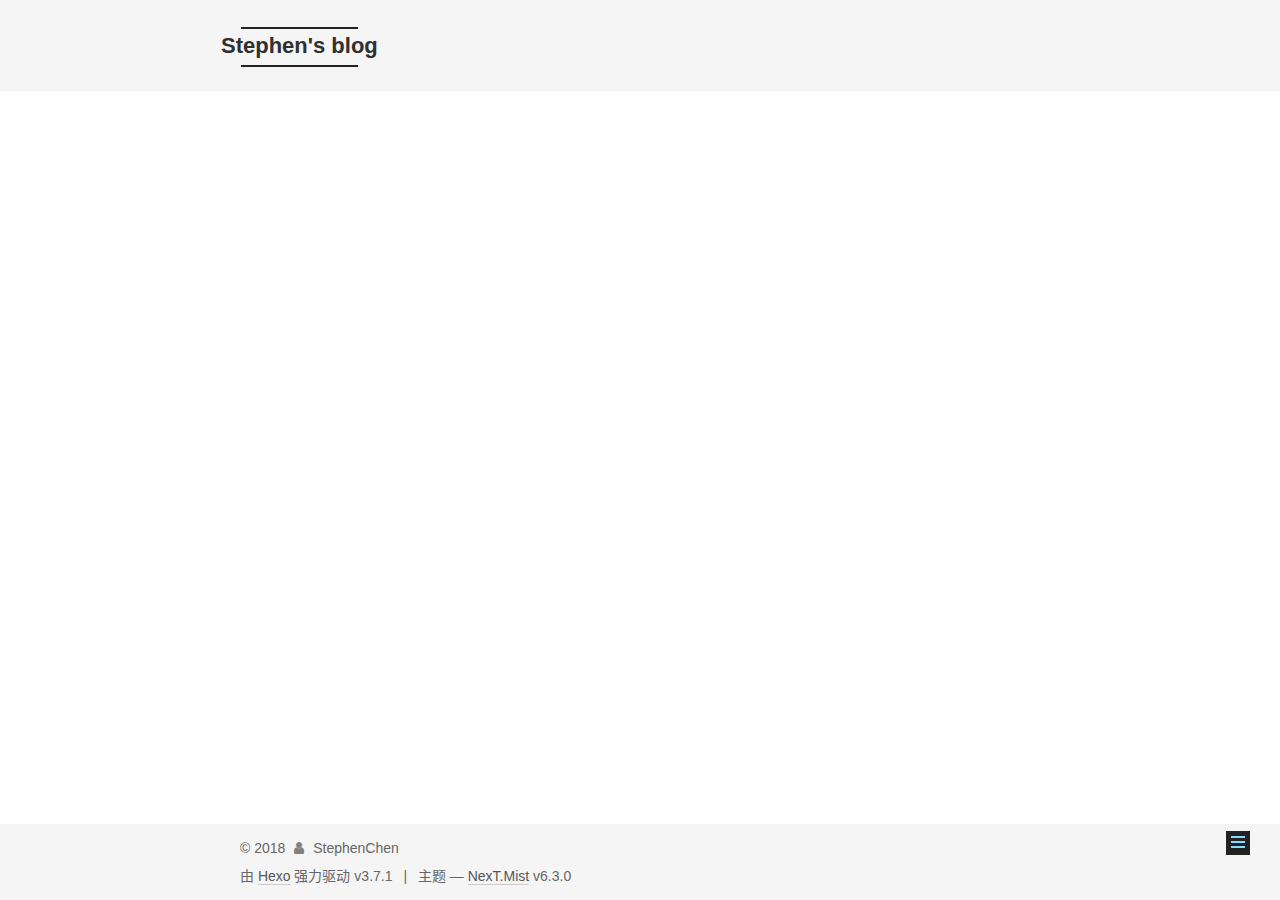
<file: categories/index.html>
<!DOCTYPE html>












  


<html class="theme-next mist use-motion" lang="zh-CN">
<head>
  <meta charset="UTF-8"/>
<meta http-equiv="X-UA-Compatible" content="IE=edge" />
<meta name="viewport" content="width=device-width, initial-scale=1, maximum-scale=2"/>
<meta name="theme-color" content="#222">












<meta http-equiv="Cache-Control" content="no-transform" />
<meta http-equiv="Cache-Control" content="no-siteapp" />






















<link href="/lib/font-awesome/css/font-awesome.min.css?v=4.6.2" rel="stylesheet" type="text/css" />

<link href="/css/main.css?v=6.3.0" rel="stylesheet" type="text/css" />


  <link rel="apple-touch-icon" sizes="180x180" href="/images/apple-touch-icon-next.png?v=6.3.0">


  <link rel="icon" type="image/png" sizes="32x32" href="/images/favicon-32x32-next.png?v=6.3.0">


  <link rel="icon" type="image/png" sizes="16x16" href="/images/favicon-16x16-next.png?v=6.3.0">


  <link rel="mask-icon" href="/images/logo.svg?v=6.3.0" color="#222">









<script type="text/javascript" id="hexo.configurations">
  var NexT = window.NexT || {};
  var CONFIG = {
    root: '/',
    scheme: 'Mist',
    version: '6.3.0',
    sidebar: {"position":"left","display":"post","offset":12,"b2t":false,"scrollpercent":false,"onmobile":false},
    fancybox: false,
    fastclick: false,
    lazyload: false,
    tabs: true,
    motion: {"enable":true,"async":false,"transition":{"post_block":"fadeIn","post_header":"slideDownIn","post_body":"slideDownIn","coll_header":"slideLeftIn","sidebar":"slideUpIn"}},
    algolia: {
      applicationID: '',
      apiKey: '',
      indexName: '',
      hits: {"per_page":10},
      labels: {"input_placeholder":"Search for Posts","hits_empty":"We didn't find any results for the search: ${query}","hits_stats":"${hits} results found in ${time} ms"}
    }
  };
</script>


  




  <meta name="description" content="不忘初心，方得始终">
<meta property="og:type" content="website">
<meta property="og:title" content="分类">
<meta property="og:url" content="https://stephencmz.github.io/categories/index.html">
<meta property="og:site_name" content="Stephen&#39;s blog">
<meta property="og:description" content="不忘初心，方得始终">
<meta property="og:locale" content="zh-CN">
<meta property="og:updated_time" content="2018-07-13T03:58:49.635Z">
<meta name="twitter:card" content="summary">
<meta name="twitter:title" content="分类">
<meta name="twitter:description" content="不忘初心，方得始终">






  <link rel="canonical" href="https://stephencmz.github.io/categories/"/>



<script type="text/javascript" id="page.configurations">
  CONFIG.page = {
    sidebar: "",
  };
</script>

  <title>分类 | Stephen's blog</title>
  






  <script type="text/javascript">
    var _hmt = _hmt || [];
    (function() {
      var hm = document.createElement("script");
      hm.src = "https://hm.baidu.com/hm.js?d90f01f3ae673a7d2fa763358345021c";
      var s = document.getElementsByTagName("script")[0];
      s.parentNode.insertBefore(hm, s);
    })();
  </script>




  <noscript>
  <style type="text/css">
    .use-motion .motion-element,
    .use-motion .brand,
    .use-motion .menu-item,
    .sidebar-inner,
    .use-motion .post-block,
    .use-motion .pagination,
    .use-motion .comments,
    .use-motion .post-header,
    .use-motion .post-body,
    .use-motion .collection-title { opacity: initial; }

    .use-motion .logo,
    .use-motion .site-title,
    .use-motion .site-subtitle {
      opacity: initial;
      top: initial;
    }

    .use-motion {
      .logo-line-before i { left: initial; }
      .logo-line-after i { right: initial; }
    }
  </style>
</noscript>

</head>

<body itemscope itemtype="http://schema.org/WebPage" lang="zh-CN">

  
  
    
  

  <div class="container sidebar-position-left page-post-detail">
    <div class="headband"></div>

    <header id="header" class="header" itemscope itemtype="http://schema.org/WPHeader">
      <div class="header-inner"><div class="site-brand-wrapper">
  <div class="site-meta ">
    

    <div class="custom-logo-site-title">
      <a href="/" class="brand" rel="start">
        <span class="logo-line-before"><i></i></span>
        <span class="site-title">Stephen's blog</span>
        <span class="logo-line-after"><i></i></span>
      </a>
    </div>
    
  </div>

  <div class="site-nav-toggle">
    <button aria-label="切换导航栏">
      <span class="btn-bar"></span>
      <span class="btn-bar"></span>
      <span class="btn-bar"></span>
    </button>
  </div>
</div>



<nav class="site-nav">
  
    <ul id="menu" class="menu">
      
        
        
        
          
          <li class="menu-item menu-item-home">
    <a href="/" rel="section">
      <i class="menu-item-icon fa fa-fw fa-home"></i> <br />首页</a>
  </li>
        
        
        
          
          <li class="menu-item menu-item-categories menu-item-active">
    <a href="/categories/" rel="section">
      <i class="menu-item-icon fa fa-fw fa-th"></i> <br />分类</a>
  </li>
        
        
        
          
          <li class="menu-item menu-item-archives">
    <a href="/archives/" rel="section">
      <i class="menu-item-icon fa fa-fw fa-archive"></i> <br />归档</a>
  </li>
        
        
        
          
          <li class="menu-item menu-item-about">
    <a href="/about/" rel="section">
      <i class="menu-item-icon fa fa-fw fa-user"></i> <br />关于</a>
  </li>

      
      
    </ul>
  

  
    

    
    
      
      
    
      
      
    
      
      
    
      
      
    
    

  


  

  
</nav>



  



</div>
    </header>

    


    <main id="main" class="main">
      <div class="main-inner">
        <div class="content-wrap">
          
          <div id="content" class="content">
            

  <div id="posts" class="posts-expand">
    
    
    
    <div class="post-block page">
      <header class="post-header">

<h1 class="post-title" itemprop="name headline">分类</h1>

<div class="post-meta">
  
  



</div>

</header>

      
      
      
      <div class="post-body">
        
        
          <div class="category-all-page">
            <div class="category-all-title">
                
                
                  
                    
                  
                
                  
                    
                  
                
                目前共计 2 个分类
            </div>
            <div class="category-all">
              <ul class="category-list"><li class="category-list-item"><a class="category-list-link" href="/categories/Android/">Android</a><span class="category-list-count">1</span></li><li class="category-list-item"><a class="category-list-link" href="/categories/其他/">其他</a><span class="category-list-count">1</span></li></ul>
            </div>
          </div>
        
      </div>
      
      
      
    </div>
    



    
    
    
  </div>


          </div>
          

        </div>
        
          
  
  <div class="sidebar-toggle">
    <div class="sidebar-toggle-line-wrap">
      <span class="sidebar-toggle-line sidebar-toggle-line-first"></span>
      <span class="sidebar-toggle-line sidebar-toggle-line-middle"></span>
      <span class="sidebar-toggle-line sidebar-toggle-line-last"></span>
    </div>
  </div>

  <aside id="sidebar" class="sidebar">
    
    <div class="sidebar-inner">

      

      

      <section class="site-overview-wrap sidebar-panel sidebar-panel-active">
        <div class="site-overview">
          <div class="site-author motion-element" itemprop="author" itemscope itemtype="http://schema.org/Person">
            
              <img class="site-author-image" itemprop="image"
                src="/images/cover.jpg"
                alt="StephenChen" />
            
              <p class="site-author-name" itemprop="name">StephenChen</p>
              <p class="site-description motion-element" itemprop="description">不忘初心，方得始终</p>
          </div>

          
            <nav class="site-state motion-element">
              
                <div class="site-state-item site-state-posts">
                
                  <a href="/archives/">
                
                    <span class="site-state-item-count">2</span>
                    <span class="site-state-item-name">日志</span>
                  </a>
                </div>
              

              
                
                
                <div class="site-state-item site-state-categories">
                  <a href="/categories/index.html">
                    
                    
                      
                    
                      
                    
                    <span class="site-state-item-count">2</span>
                    <span class="site-state-item-name">分类</span>
                  </a>
                </div>
              

              
            </nav>
          

          

          
            <div class="links-of-author motion-element">
              
                <span class="links-of-author-item">
                  <a href="https://github.com/StephenCMZ" target="_blank" title="GitHub"><i class="fa fa-fw fa-github"></i>GitHub</a>
                  
                </span>
              
                <span class="links-of-author-item">
                  <a href="mailto:stephencmz@live.com" target="_blank" title="E-Mail"><i class="fa fa-fw fa-envelope"></i>E-Mail</a>
                  
                </span>
              
            </div>
          

          
          

          
          

          
            
          
          

        </div>
      </section>

      

      

    </div>
  </aside>


        
      </div>
    </main>

    <footer id="footer" class="footer">
      <div class="footer-inner">
        <div class="copyright">&copy; <span itemprop="copyrightYear">2018</span>
  <span class="with-love" id="animate">
    <i class="fa fa-user"></i>
  </span>
  <span class="author" itemprop="copyrightHolder">StephenChen</span>

  

  
</div>




  <div class="powered-by">由 <a class="theme-link" target="_blank" href="https://hexo.io">Hexo</a> 强力驱动 v3.7.1</div>



  <span class="post-meta-divider">|</span>



  <div class="theme-info">主题 &mdash; <a class="theme-link" target="_blank" href="https://theme-next.org">NexT.Mist</a> v6.3.0</div>




        








        
      </div>
    </footer>

    
      <div class="back-to-top">
        <i class="fa fa-arrow-up"></i>
        
      </div>
    

    

  </div>

  

<script type="text/javascript">
  if (Object.prototype.toString.call(window.Promise) !== '[object Function]') {
    window.Promise = null;
  }
</script>


























  
  
    <script type="text/javascript" src="/lib/jquery/index.js?v=2.1.3"></script>
  

  
  
    <script type="text/javascript" src="/lib/velocity/velocity.min.js?v=1.2.1"></script>
  

  
  
    <script type="text/javascript" src="/lib/velocity/velocity.ui.min.js?v=1.2.1"></script>
  


  


  <script type="text/javascript" src="/js/src/utils.js?v=6.3.0"></script>

  <script type="text/javascript" src="/js/src/motion.js?v=6.3.0"></script>



  
  

  
  <script type="text/javascript" src="/js/src/scrollspy.js?v=6.3.0"></script>
<script type="text/javascript" src="/js/src/post-details.js?v=6.3.0"></script>



  


  <script type="text/javascript" src="/js/src/bootstrap.js?v=6.3.0"></script>



  



  





  










  





  

  
  <script src="https://cdn1.lncld.net/static/js/av-core-mini-0.6.4.js"></script>
  <script>AV.initialize("U7rmzobfNFOMtvfjdtaECntH-gzGzoHsz", "Fb21wrgk0Tz9YYNBw8rJ7qC5");</script>
  <script>
    function showTime(Counter) {
      var query = new AV.Query(Counter);
      var entries = [];
      var $visitors = $(".leancloud_visitors");

      $visitors.each(function () {
        entries.push( $(this).attr("id").trim() );
      });

      query.containedIn('url', entries);
      query.find()
        .done(function (results) {
          var COUNT_CONTAINER_REF = '.leancloud-visitors-count';

          if (results.length === 0) {
            $visitors.find(COUNT_CONTAINER_REF).text(0);
            return;
          }

          for (var i = 0; i < results.length; i++) {
            var item = results[i];
            var url = item.get('url');
            var time = item.get('time');
            var element = document.getElementById(url);

            $(element).find(COUNT_CONTAINER_REF).text(time);
          }
          for(var i = 0; i < entries.length; i++) {
            var url = entries[i];
            var element = document.getElementById(url);
            var countSpan = $(element).find(COUNT_CONTAINER_REF);
            if( countSpan.text() == '') {
              countSpan.text(0);
            }
          }
        })
        .fail(function (object, error) {
          console.log("Error: " + error.code + " " + error.message);
        });
    }

    function addCount(Counter) {
      var $visitors = $(".leancloud_visitors");
      var url = $visitors.attr('id').trim();
      var title = $visitors.attr('data-flag-title').trim();
      var query = new AV.Query(Counter);

      query.equalTo("url", url);
      query.find({
        success: function(results) {
          if (results.length > 0) {
            var counter = results[0];
            counter.fetchWhenSave(true);
            counter.increment("time");
            
            counter.save(null, {
              success: function(counter) {
                
                  var $element = $(document.getElementById(url));
                  $element.find('.leancloud-visitors-count').text(counter.get('time'));
                
              },
              error: function(counter, error) {
                console.log('Failed to save Visitor num, with error message: ' + error.message);
              }
            });
          } else {
            
              var newcounter = new Counter();
              /* Set ACL */
              var acl = new AV.ACL();
              acl.setPublicReadAccess(true);
              acl.setPublicWriteAccess(true);
              newcounter.setACL(acl);
              /* End Set ACL */
              newcounter.set("title", title);
              newcounter.set("url", url);
              newcounter.set("time", 1);
              newcounter.save(null, {
                success: function(newcounter) {
                  var $element = $(document.getElementById(url));
                  $element.find('.leancloud-visitors-count').text(newcounter.get('time'));
                },
                error: function(newcounter, error) {
                  console.log('Failed to create');
                }
              });
            
          }
        },
        error: function(error) {
          console.log('Error:' + error.code + " " + error.message);
        }
      });
    }

    $(function() {
      var Counter = AV.Object.extend("Counter");
      if ($('.leancloud_visitors').length == 1) {
        addCount(Counter);
      } else if ($('.post-title-link').length > 1) {
        showTime(Counter);
      }
    });
  </script>



  

  

  

  
  

  

  

  

  

  

</body>
</html>
</file>
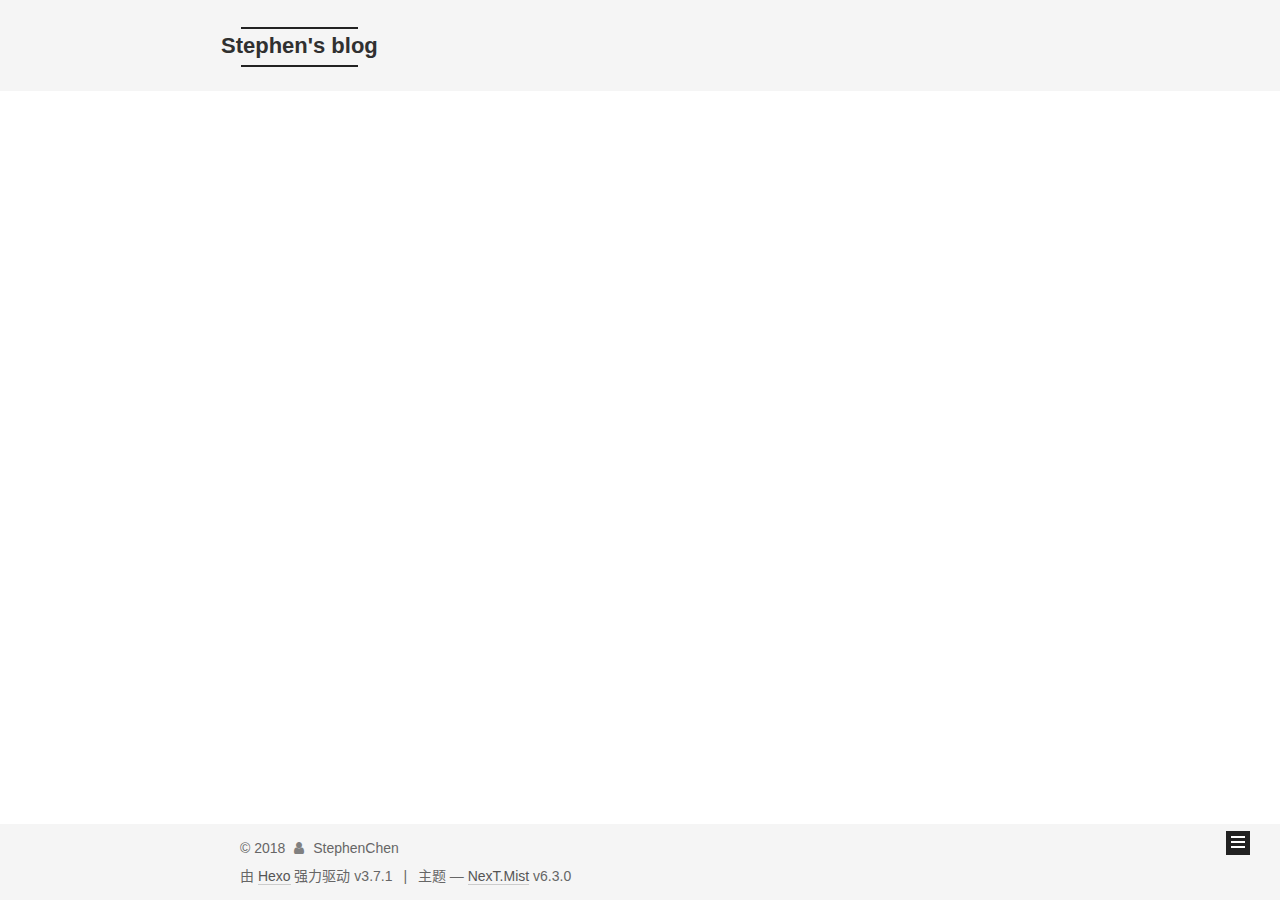
<file: archives/2018/index.html>
<!DOCTYPE html>












  


<html class="theme-next mist use-motion" lang="zh-CN">
<head>
  <meta charset="UTF-8"/>
<meta http-equiv="X-UA-Compatible" content="IE=edge" />
<meta name="viewport" content="width=device-width, initial-scale=1, maximum-scale=2"/>
<meta name="theme-color" content="#222">












<meta http-equiv="Cache-Control" content="no-transform" />
<meta http-equiv="Cache-Control" content="no-siteapp" />






















<link href="/lib/font-awesome/css/font-awesome.min.css?v=4.6.2" rel="stylesheet" type="text/css" />

<link href="/css/main.css?v=6.3.0" rel="stylesheet" type="text/css" />


  <link rel="apple-touch-icon" sizes="180x180" href="/images/apple-touch-icon-next.png?v=6.3.0">


  <link rel="icon" type="image/png" sizes="32x32" href="/images/favicon-32x32-next.png?v=6.3.0">


  <link rel="icon" type="image/png" sizes="16x16" href="/images/favicon-16x16-next.png?v=6.3.0">


  <link rel="mask-icon" href="/images/logo.svg?v=6.3.0" color="#222">









<script type="text/javascript" id="hexo.configurations">
  var NexT = window.NexT || {};
  var CONFIG = {
    root: '/',
    scheme: 'Mist',
    version: '6.3.0',
    sidebar: {"position":"left","display":"post","offset":12,"b2t":false,"scrollpercent":false,"onmobile":false},
    fancybox: false,
    fastclick: false,
    lazyload: false,
    tabs: true,
    motion: {"enable":true,"async":false,"transition":{"post_block":"fadeIn","post_header":"slideDownIn","post_body":"slideDownIn","coll_header":"slideLeftIn","sidebar":"slideUpIn"}},
    algolia: {
      applicationID: '',
      apiKey: '',
      indexName: '',
      hits: {"per_page":10},
      labels: {"input_placeholder":"Search for Posts","hits_empty":"We didn't find any results for the search: ${query}","hits_stats":"${hits} results found in ${time} ms"}
    }
  };
</script>


  




  <meta name="description" content="不忘初心，方得始终">
<meta property="og:type" content="website">
<meta property="og:title" content="Stephen&#39;s blog">
<meta property="og:url" content="https://stephencmz.github.io/archives/2018/index.html">
<meta property="og:site_name" content="Stephen&#39;s blog">
<meta property="og:description" content="不忘初心，方得始终">
<meta property="og:locale" content="zh-CN">
<meta name="twitter:card" content="summary">
<meta name="twitter:title" content="Stephen&#39;s blog">
<meta name="twitter:description" content="不忘初心，方得始终">






  <link rel="canonical" href="https://stephencmz.github.io/archives/2018/"/>



<script type="text/javascript" id="page.configurations">
  CONFIG.page = {
    sidebar: "",
  };
</script>

  <title>归档 | Stephen's blog</title>
  






  <script type="text/javascript">
    var _hmt = _hmt || [];
    (function() {
      var hm = document.createElement("script");
      hm.src = "https://hm.baidu.com/hm.js?d90f01f3ae673a7d2fa763358345021c";
      var s = document.getElementsByTagName("script")[0];
      s.parentNode.insertBefore(hm, s);
    })();
  </script>




  <noscript>
  <style type="text/css">
    .use-motion .motion-element,
    .use-motion .brand,
    .use-motion .menu-item,
    .sidebar-inner,
    .use-motion .post-block,
    .use-motion .pagination,
    .use-motion .comments,
    .use-motion .post-header,
    .use-motion .post-body,
    .use-motion .collection-title { opacity: initial; }

    .use-motion .logo,
    .use-motion .site-title,
    .use-motion .site-subtitle {
      opacity: initial;
      top: initial;
    }

    .use-motion {
      .logo-line-before i { left: initial; }
      .logo-line-after i { right: initial; }
    }
  </style>
</noscript>

</head>

<body itemscope itemtype="http://schema.org/WebPage" lang="zh-CN">

  
  
    
  

  <div class="container sidebar-position-left page-archive">
    <div class="headband"></div>

    <header id="header" class="header" itemscope itemtype="http://schema.org/WPHeader">
      <div class="header-inner"><div class="site-brand-wrapper">
  <div class="site-meta ">
    

    <div class="custom-logo-site-title">
      <a href="/" class="brand" rel="start">
        <span class="logo-line-before"><i></i></span>
        <span class="site-title">Stephen's blog</span>
        <span class="logo-line-after"><i></i></span>
      </a>
    </div>
    
  </div>

  <div class="site-nav-toggle">
    <button aria-label="切换导航栏">
      <span class="btn-bar"></span>
      <span class="btn-bar"></span>
      <span class="btn-bar"></span>
    </button>
  </div>
</div>



<nav class="site-nav">
  
    <ul id="menu" class="menu">
      
        
        
        
          
          <li class="menu-item menu-item-home">
    <a href="/" rel="section">
      <i class="menu-item-icon fa fa-fw fa-home"></i> <br />首页</a>
  </li>
        
        
        
          
          <li class="menu-item menu-item-categories">
    <a href="/categories/" rel="section">
      <i class="menu-item-icon fa fa-fw fa-th"></i> <br />分类</a>
  </li>
        
        
        
          
          <li class="menu-item menu-item-archives menu-item-active">
    <a href="/archives/" rel="section">
      <i class="menu-item-icon fa fa-fw fa-archive"></i> <br />归档</a>
  </li>
        
        
        
          
          <li class="menu-item menu-item-about">
    <a href="/about/" rel="section">
      <i class="menu-item-icon fa fa-fw fa-user"></i> <br />关于</a>
  </li>

      
      
    </ul>
  

  
    

    
    
      
      
    
      
      
    
      
      
    
      
      
    
    

  


  

  
</nav>



  



</div>
    </header>

    


    <main id="main" class="main">
      <div class="main-inner">
        <div class="content-wrap">
          
          <div id="content" class="content">
            

  
  
  
  <div class="post-block archive">
    <div id="posts" class="posts-collapse">
      <span class="archive-move-on"></span>

      
      <span class="archive-page-counter">
        
        
        
          
        
        嗯..! 目前共计 3 篇日志。 继续努力。
      </span>
      

      

        
        
        

        
          
          <div class="collection-title">
            <h1 class="archive-year" id="archive-year-2018">2018</h1>
          </div>
        
        

        

  <article class="post post-type-normal" itemscope itemtype="http://schema.org/Article">
    <header class="post-header">

      <h2 class="post-title">
        
            <a class="post-title-link" href="/2018/07/24/flutter-hybrid/" itemprop="url">
              
                <span itemprop="name">在Android工程中添加Flutter模块</span>
              
            </a>
        
      </h2>

      <div class="post-meta">
        <time class="post-time" itemprop="dateCreated"
              datetime="2018-07-24T13:58:06+08:00"
              content="2018-07-24" >
          07-24
        </time>
      </div>

    </header>
  </article>



      

        
        
        

        
        

        

  <article class="post post-type-normal" itemscope itemtype="http://schema.org/Article">
    <header class="post-header">

      <h2 class="post-title">
        
            <a class="post-title-link" href="/2018/07/15/flutter-init/" itemprop="url">
              
                <span itemprop="name">第一个Flutter应用程序</span>
              
            </a>
        
      </h2>

      <div class="post-meta">
        <time class="post-time" itemprop="dateCreated"
              datetime="2018-07-15T21:37:14+08:00"
              content="2018-07-15" >
          07-15
        </time>
      </div>

    </header>
  </article>



      

        
        
        

        
        

        

  <article class="post post-type-normal" itemscope itemtype="http://schema.org/Article">
    <header class="post-header">

      <h2 class="post-title">
        
            <a class="post-title-link" href="/2018/07/13/android-line/" itemprop="url">
              
                <span itemprop="name">Android开发知识要点总结</span>
              
            </a>
        
      </h2>

      <div class="post-meta">
        <time class="post-time" itemprop="dateCreated"
              datetime="2018-07-13T14:36:49+08:00"
              content="2018-07-13" >
          07-13
        </time>
      </div>

    </header>
  </article>



      

    </div>
  </div>
  
  
  

  



          </div>
          

        </div>
        
          
  
  <div class="sidebar-toggle">
    <div class="sidebar-toggle-line-wrap">
      <span class="sidebar-toggle-line sidebar-toggle-line-first"></span>
      <span class="sidebar-toggle-line sidebar-toggle-line-middle"></span>
      <span class="sidebar-toggle-line sidebar-toggle-line-last"></span>
    </div>
  </div>

  <aside id="sidebar" class="sidebar">
    
    <div class="sidebar-inner">

      

      

      <section class="site-overview-wrap sidebar-panel sidebar-panel-active">
        <div class="site-overview">
          <div class="site-author motion-element" itemprop="author" itemscope itemtype="http://schema.org/Person">
            
              <img class="site-author-image" itemprop="image"
                src="/images/cover.jpg"
                alt="StephenChen" />
            
              <p class="site-author-name" itemprop="name">StephenChen</p>
              <p class="site-description motion-element" itemprop="description">不忘初心，方得始终</p>
          </div>

          
            <nav class="site-state motion-element">
              
                <div class="site-state-item site-state-posts">
                
                  <a href="/archives/">
                
                    <span class="site-state-item-count">3</span>
                    <span class="site-state-item-name">日志</span>
                  </a>
                </div>
              

              
                
                
                <div class="site-state-item site-state-categories">
                  <a href="/categories/index.html">
                    
                    
                      
                    
                      
                    
                      
                    
                    <span class="site-state-item-count">2</span>
                    <span class="site-state-item-name">分类</span>
                  </a>
                </div>
              

              
            </nav>
          

          

          
            <div class="links-of-author motion-element">
              
                <span class="links-of-author-item">
                  <a href="https://github.com/StephenCMZ" target="_blank" title="GitHub"><i class="fa fa-fw fa-github"></i>GitHub</a>
                  
                </span>
              
                <span class="links-of-author-item">
                  <a href="mailto:stephencmz@live.com" target="_blank" title="E-Mail"><i class="fa fa-fw fa-envelope"></i>E-Mail</a>
                  
                </span>
              
            </div>
          

          
          

          
          

          
            
          
          

        </div>
      </section>

      

      

    </div>
  </aside>


        
      </div>
    </main>

    <footer id="footer" class="footer">
      <div class="footer-inner">
        <div class="copyright">&copy; <span itemprop="copyrightYear">2018</span>
  <span class="with-love" id="animate">
    <i class="fa fa-user"></i>
  </span>
  <span class="author" itemprop="copyrightHolder">StephenChen</span>

  

  
</div>




  <div class="powered-by">由 <a class="theme-link" target="_blank" href="https://hexo.io">Hexo</a> 强力驱动 v3.7.1</div>



  <span class="post-meta-divider">|</span>



  <div class="theme-info">主题 &mdash; <a class="theme-link" target="_blank" href="https://theme-next.org">NexT.Mist</a> v6.3.0</div>




        








        
      </div>
    </footer>

    
      <div class="back-to-top">
        <i class="fa fa-arrow-up"></i>
        
      </div>
    

    

  </div>

  

<script type="text/javascript">
  if (Object.prototype.toString.call(window.Promise) !== '[object Function]') {
    window.Promise = null;
  }
</script>


























  
  
    <script type="text/javascript" src="/lib/jquery/index.js?v=2.1.3"></script>
  

  
  
    <script type="text/javascript" src="/lib/velocity/velocity.min.js?v=1.2.1"></script>
  

  
  
    <script type="text/javascript" src="/lib/velocity/velocity.ui.min.js?v=1.2.1"></script>
  


  


  <script type="text/javascript" src="/js/src/utils.js?v=6.3.0"></script>

  <script type="text/javascript" src="/js/src/motion.js?v=6.3.0"></script>



  
  

  

  


  <script type="text/javascript" src="/js/src/bootstrap.js?v=6.3.0"></script>



  



  





  










  





  

  
  <script src="https://cdn1.lncld.net/static/js/av-core-mini-0.6.4.js"></script>
  <script>AV.initialize("U7rmzobfNFOMtvfjdtaECntH-gzGzoHsz", "Fb21wrgk0Tz9YYNBw8rJ7qC5");</script>
  <script>
    function showTime(Counter) {
      var query = new AV.Query(Counter);
      var entries = [];
      var $visitors = $(".leancloud_visitors");

      $visitors.each(function () {
        entries.push( $(this).attr("id").trim() );
      });

      query.containedIn('url', entries);
      query.find()
        .done(function (results) {
          var COUNT_CONTAINER_REF = '.leancloud-visitors-count';

          if (results.length === 0) {
            $visitors.find(COUNT_CONTAINER_REF).text(0);
            return;
          }

          for (var i = 0; i < results.length; i++) {
            var item = results[i];
            var url = item.get('url');
            var time = item.get('time');
            var element = document.getElementById(url);

            $(element).find(COUNT_CONTAINER_REF).text(time);
          }
          for(var i = 0; i < entries.length; i++) {
            var url = entries[i];
            var element = document.getElementById(url);
            var countSpan = $(element).find(COUNT_CONTAINER_REF);
            if( countSpan.text() == '') {
              countSpan.text(0);
            }
          }
        })
        .fail(function (object, error) {
          console.log("Error: " + error.code + " " + error.message);
        });
    }

    function addCount(Counter) {
      var $visitors = $(".leancloud_visitors");
      var url = $visitors.attr('id').trim();
      var title = $visitors.attr('data-flag-title').trim();
      var query = new AV.Query(Counter);

      query.equalTo("url", url);
      query.find({
        success: function(results) {
          if (results.length > 0) {
            var counter = results[0];
            counter.fetchWhenSave(true);
            counter.increment("time");
            
            counter.save(null, {
              success: function(counter) {
                
                  var $element = $(document.getElementById(url));
                  $element.find('.leancloud-visitors-count').text(counter.get('time'));
                
              },
              error: function(counter, error) {
                console.log('Failed to save Visitor num, with error message: ' + error.message);
              }
            });
          } else {
            
              var newcounter = new Counter();
              /* Set ACL */
              var acl = new AV.ACL();
              acl.setPublicReadAccess(true);
              acl.setPublicWriteAccess(true);
              newcounter.setACL(acl);
              /* End Set ACL */
              newcounter.set("title", title);
              newcounter.set("url", url);
              newcounter.set("time", 1);
              newcounter.save(null, {
                success: function(newcounter) {
                  var $element = $(document.getElementById(url));
                  $element.find('.leancloud-visitors-count').text(newcounter.get('time'));
                },
                error: function(newcounter, error) {
                  console.log('Failed to create');
                }
              });
            
          }
        },
        error: function(error) {
          console.log('Error:' + error.code + " " + error.message);
        }
      });
    }

    $(function() {
      var Counter = AV.Object.extend("Counter");
      if ($('.leancloud_visitors').length == 1) {
        addCount(Counter);
      } else if ($('.post-title-link').length > 1) {
        showTime(Counter);
      }
    });
  </script>



  

  

  

  
  

  

  

  

  

  

</body>
</html>
</file>
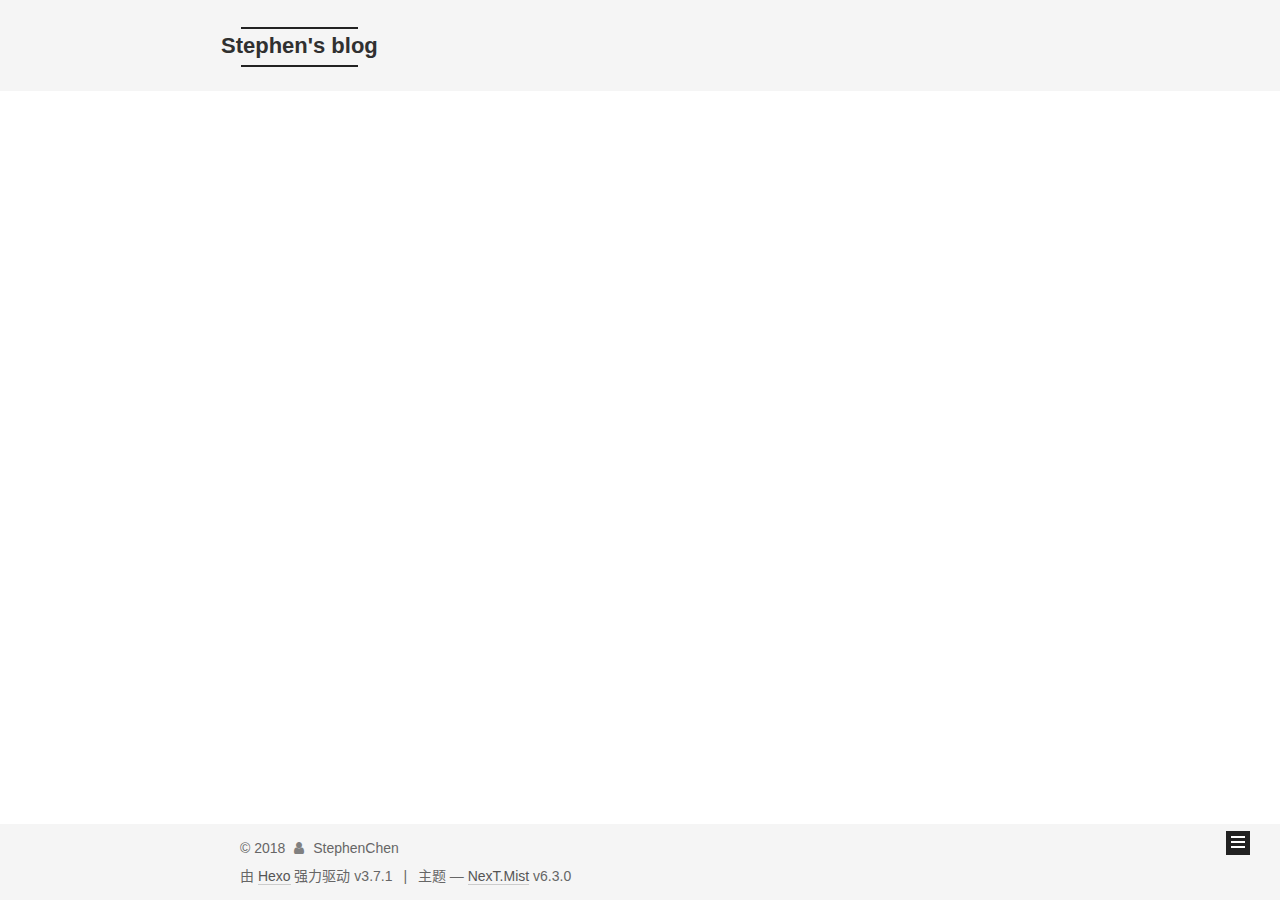
<file: categories/Android/index.html>
<!DOCTYPE html>












  


<html class="theme-next mist use-motion" lang="zh-CN">
<head>
  <meta charset="UTF-8"/>
<meta http-equiv="X-UA-Compatible" content="IE=edge" />
<meta name="viewport" content="width=device-width, initial-scale=1, maximum-scale=2"/>
<meta name="theme-color" content="#222">












<meta http-equiv="Cache-Control" content="no-transform" />
<meta http-equiv="Cache-Control" content="no-siteapp" />






















<link href="/lib/font-awesome/css/font-awesome.min.css?v=4.6.2" rel="stylesheet" type="text/css" />

<link href="/css/main.css?v=6.3.0" rel="stylesheet" type="text/css" />


  <link rel="apple-touch-icon" sizes="180x180" href="/images/apple-touch-icon-next.png?v=6.3.0">


  <link rel="icon" type="image/png" sizes="32x32" href="/images/favicon-32x32-next.png?v=6.3.0">


  <link rel="icon" type="image/png" sizes="16x16" href="/images/favicon-16x16-next.png?v=6.3.0">


  <link rel="mask-icon" href="/images/logo.svg?v=6.3.0" color="#222">









<script type="text/javascript" id="hexo.configurations">
  var NexT = window.NexT || {};
  var CONFIG = {
    root: '/',
    scheme: 'Mist',
    version: '6.3.0',
    sidebar: {"position":"left","display":"post","offset":12,"b2t":false,"scrollpercent":false,"onmobile":false},
    fancybox: false,
    fastclick: false,
    lazyload: false,
    tabs: true,
    motion: {"enable":true,"async":false,"transition":{"post_block":"fadeIn","post_header":"slideDownIn","post_body":"slideDownIn","coll_header":"slideLeftIn","sidebar":"slideUpIn"}},
    algolia: {
      applicationID: '',
      apiKey: '',
      indexName: '',
      hits: {"per_page":10},
      labels: {"input_placeholder":"Search for Posts","hits_empty":"We didn't find any results for the search: ${query}","hits_stats":"${hits} results found in ${time} ms"}
    }
  };
</script>


  




  <meta name="description" content="不忘初心，方得始终">
<meta property="og:type" content="website">
<meta property="og:title" content="Stephen&#39;s blog">
<meta property="og:url" content="https://stephencmz.github.io/categories/Android/index.html">
<meta property="og:site_name" content="Stephen&#39;s blog">
<meta property="og:description" content="不忘初心，方得始终">
<meta property="og:locale" content="zh-CN">
<meta name="twitter:card" content="summary">
<meta name="twitter:title" content="Stephen&#39;s blog">
<meta name="twitter:description" content="不忘初心，方得始终">






  <link rel="canonical" href="https://stephencmz.github.io/categories/Android/"/>



<script type="text/javascript" id="page.configurations">
  CONFIG.page = {
    sidebar: "",
  };
</script>

  <title>分类: Android | Stephen's blog</title>
  






  <script type="text/javascript">
    var _hmt = _hmt || [];
    (function() {
      var hm = document.createElement("script");
      hm.src = "https://hm.baidu.com/hm.js?d90f01f3ae673a7d2fa763358345021c";
      var s = document.getElementsByTagName("script")[0];
      s.parentNode.insertBefore(hm, s);
    })();
  </script>




  <noscript>
  <style type="text/css">
    .use-motion .motion-element,
    .use-motion .brand,
    .use-motion .menu-item,
    .sidebar-inner,
    .use-motion .post-block,
    .use-motion .pagination,
    .use-motion .comments,
    .use-motion .post-header,
    .use-motion .post-body,
    .use-motion .collection-title { opacity: initial; }

    .use-motion .logo,
    .use-motion .site-title,
    .use-motion .site-subtitle {
      opacity: initial;
      top: initial;
    }

    .use-motion {
      .logo-line-before i { left: initial; }
      .logo-line-after i { right: initial; }
    }
  </style>
</noscript>

</head>

<body itemscope itemtype="http://schema.org/WebPage" lang="zh-CN">

  
  
    
  

  <div class="container sidebar-position-left ">
    <div class="headband"></div>

    <header id="header" class="header" itemscope itemtype="http://schema.org/WPHeader">
      <div class="header-inner"><div class="site-brand-wrapper">
  <div class="site-meta ">
    

    <div class="custom-logo-site-title">
      <a href="/" class="brand" rel="start">
        <span class="logo-line-before"><i></i></span>
        <span class="site-title">Stephen's blog</span>
        <span class="logo-line-after"><i></i></span>
      </a>
    </div>
    
  </div>

  <div class="site-nav-toggle">
    <button aria-label="切换导航栏">
      <span class="btn-bar"></span>
      <span class="btn-bar"></span>
      <span class="btn-bar"></span>
    </button>
  </div>
</div>



<nav class="site-nav">
  
    <ul id="menu" class="menu">
      
        
        
        
          
          <li class="menu-item menu-item-home">
    <a href="/" rel="section">
      <i class="menu-item-icon fa fa-fw fa-home"></i> <br />首页</a>
  </li>
        
        
        
          
          <li class="menu-item menu-item-categories menu-item-active">
    <a href="/categories/" rel="section">
      <i class="menu-item-icon fa fa-fw fa-th"></i> <br />分类</a>
  </li>
        
        
        
          
          <li class="menu-item menu-item-archives">
    <a href="/archives/" rel="section">
      <i class="menu-item-icon fa fa-fw fa-archive"></i> <br />归档</a>
  </li>
        
        
        
          
          <li class="menu-item menu-item-about">
    <a href="/about/" rel="section">
      <i class="menu-item-icon fa fa-fw fa-user"></i> <br />关于</a>
  </li>

      
      
    </ul>
  

  
    

    
    
      
      
    
      
      
    
      
      
    
      
      
    
    

  


  

  
</nav>



  



</div>
    </header>

    


    <main id="main" class="main">
      <div class="main-inner">
        <div class="content-wrap">
          
          <div id="content" class="content">
            

  
  
  
  <div class="post-block category">

    <div id="posts" class="posts-collapse">
      <div class="collection-title">
        <h1>Android<small>分类</small>
        </h1>
      </div>

      
        

  <article class="post post-type-normal" itemscope itemtype="http://schema.org/Article">
    <header class="post-header">

      <h2 class="post-title">
        
            <a class="post-title-link" href="/2018/07/13/android-line/" itemprop="url">
              
                <span itemprop="name">Android开发知识要点总结</span>
              
            </a>
        
      </h2>

      <div class="post-meta">
        <time class="post-time" itemprop="dateCreated"
              datetime="2018-07-13T14:36:49+08:00"
              content="2018-07-13" >
          07-13
        </time>
      </div>

    </header>
  </article>


      
    </div>

  </div>
  
  
  

  



          </div>
          

        </div>
        
          
  
  <div class="sidebar-toggle">
    <div class="sidebar-toggle-line-wrap">
      <span class="sidebar-toggle-line sidebar-toggle-line-first"></span>
      <span class="sidebar-toggle-line sidebar-toggle-line-middle"></span>
      <span class="sidebar-toggle-line sidebar-toggle-line-last"></span>
    </div>
  </div>

  <aside id="sidebar" class="sidebar">
    
    <div class="sidebar-inner">

      

      

      <section class="site-overview-wrap sidebar-panel sidebar-panel-active">
        <div class="site-overview">
          <div class="site-author motion-element" itemprop="author" itemscope itemtype="http://schema.org/Person">
            
              <img class="site-author-image" itemprop="image"
                src="/images/cover.jpg"
                alt="StephenChen" />
            
              <p class="site-author-name" itemprop="name">StephenChen</p>
              <p class="site-description motion-element" itemprop="description">不忘初心，方得始终</p>
          </div>

          
            <nav class="site-state motion-element">
              
                <div class="site-state-item site-state-posts">
                
                  <a href="/archives/">
                
                    <span class="site-state-item-count">3</span>
                    <span class="site-state-item-name">日志</span>
                  </a>
                </div>
              

              
                
                
                <div class="site-state-item site-state-categories">
                  <a href="/categories/index.html">
                    
                    
                      
                    
                      
                    
                      
                    
                    <span class="site-state-item-count">2</span>
                    <span class="site-state-item-name">分类</span>
                  </a>
                </div>
              

              
            </nav>
          

          

          
            <div class="links-of-author motion-element">
              
                <span class="links-of-author-item">
                  <a href="https://github.com/StephenCMZ" target="_blank" title="GitHub"><i class="fa fa-fw fa-github"></i>GitHub</a>
                  
                </span>
              
                <span class="links-of-author-item">
                  <a href="mailto:stephencmz@live.com" target="_blank" title="E-Mail"><i class="fa fa-fw fa-envelope"></i>E-Mail</a>
                  
                </span>
              
            </div>
          

          
          

          
          

          
            
          
          

        </div>
      </section>

      

      

    </div>
  </aside>


        
      </div>
    </main>

    <footer id="footer" class="footer">
      <div class="footer-inner">
        <div class="copyright">&copy; <span itemprop="copyrightYear">2018</span>
  <span class="with-love" id="animate">
    <i class="fa fa-user"></i>
  </span>
  <span class="author" itemprop="copyrightHolder">StephenChen</span>

  

  
</div>




  <div class="powered-by">由 <a class="theme-link" target="_blank" href="https://hexo.io">Hexo</a> 强力驱动 v3.7.1</div>



  <span class="post-meta-divider">|</span>



  <div class="theme-info">主题 &mdash; <a class="theme-link" target="_blank" href="https://theme-next.org">NexT.Mist</a> v6.3.0</div>




        








        
      </div>
    </footer>

    
      <div class="back-to-top">
        <i class="fa fa-arrow-up"></i>
        
      </div>
    

    

  </div>

  

<script type="text/javascript">
  if (Object.prototype.toString.call(window.Promise) !== '[object Function]') {
    window.Promise = null;
  }
</script>


























  
  
    <script type="text/javascript" src="/lib/jquery/index.js?v=2.1.3"></script>
  

  
  
    <script type="text/javascript" src="/lib/velocity/velocity.min.js?v=1.2.1"></script>
  

  
  
    <script type="text/javascript" src="/lib/velocity/velocity.ui.min.js?v=1.2.1"></script>
  


  


  <script type="text/javascript" src="/js/src/utils.js?v=6.3.0"></script>

  <script type="text/javascript" src="/js/src/motion.js?v=6.3.0"></script>



  
  

  

  


  <script type="text/javascript" src="/js/src/bootstrap.js?v=6.3.0"></script>



  



  





  










  





  

  
  <script src="https://cdn1.lncld.net/static/js/av-core-mini-0.6.4.js"></script>
  <script>AV.initialize("U7rmzobfNFOMtvfjdtaECntH-gzGzoHsz", "Fb21wrgk0Tz9YYNBw8rJ7qC5");</script>
  <script>
    function showTime(Counter) {
      var query = new AV.Query(Counter);
      var entries = [];
      var $visitors = $(".leancloud_visitors");

      $visitors.each(function () {
        entries.push( $(this).attr("id").trim() );
      });

      query.containedIn('url', entries);
      query.find()
        .done(function (results) {
          var COUNT_CONTAINER_REF = '.leancloud-visitors-count';

          if (results.length === 0) {
            $visitors.find(COUNT_CONTAINER_REF).text(0);
            return;
          }

          for (var i = 0; i < results.length; i++) {
            var item = results[i];
            var url = item.get('url');
            var time = item.get('time');
            var element = document.getElementById(url);

            $(element).find(COUNT_CONTAINER_REF).text(time);
          }
          for(var i = 0; i < entries.length; i++) {
            var url = entries[i];
            var element = document.getElementById(url);
            var countSpan = $(element).find(COUNT_CONTAINER_REF);
            if( countSpan.text() == '') {
              countSpan.text(0);
            }
          }
        })
        .fail(function (object, error) {
          console.log("Error: " + error.code + " " + error.message);
        });
    }

    function addCount(Counter) {
      var $visitors = $(".leancloud_visitors");
      var url = $visitors.attr('id').trim();
      var title = $visitors.attr('data-flag-title').trim();
      var query = new AV.Query(Counter);

      query.equalTo("url", url);
      query.find({
        success: function(results) {
          if (results.length > 0) {
            var counter = results[0];
            counter.fetchWhenSave(true);
            counter.increment("time");
            
            counter.save(null, {
              success: function(counter) {
                
                  var $element = $(document.getElementById(url));
                  $element.find('.leancloud-visitors-count').text(counter.get('time'));
                
              },
              error: function(counter, error) {
                console.log('Failed to save Visitor num, with error message: ' + error.message);
              }
            });
          } else {
            
              var newcounter = new Counter();
              /* Set ACL */
              var acl = new AV.ACL();
              acl.setPublicReadAccess(true);
              acl.setPublicWriteAccess(true);
              newcounter.setACL(acl);
              /* End Set ACL */
              newcounter.set("title", title);
              newcounter.set("url", url);
              newcounter.set("time", 1);
              newcounter.save(null, {
                success: function(newcounter) {
                  var $element = $(document.getElementById(url));
                  $element.find('.leancloud-visitors-count').text(newcounter.get('time'));
                },
                error: function(newcounter, error) {
                  console.log('Failed to create');
                }
              });
            
          }
        },
        error: function(error) {
          console.log('Error:' + error.code + " " + error.message);
        }
      });
    }

    $(function() {
      var Counter = AV.Object.extend("Counter");
      if ($('.leancloud_visitors').length == 1) {
        addCount(Counter);
      } else if ($('.post-title-link').length > 1) {
        showTime(Counter);
      }
    });
  </script>



  

  

  

  
  

  

  

  

  

  

</body>
</html>
</file>
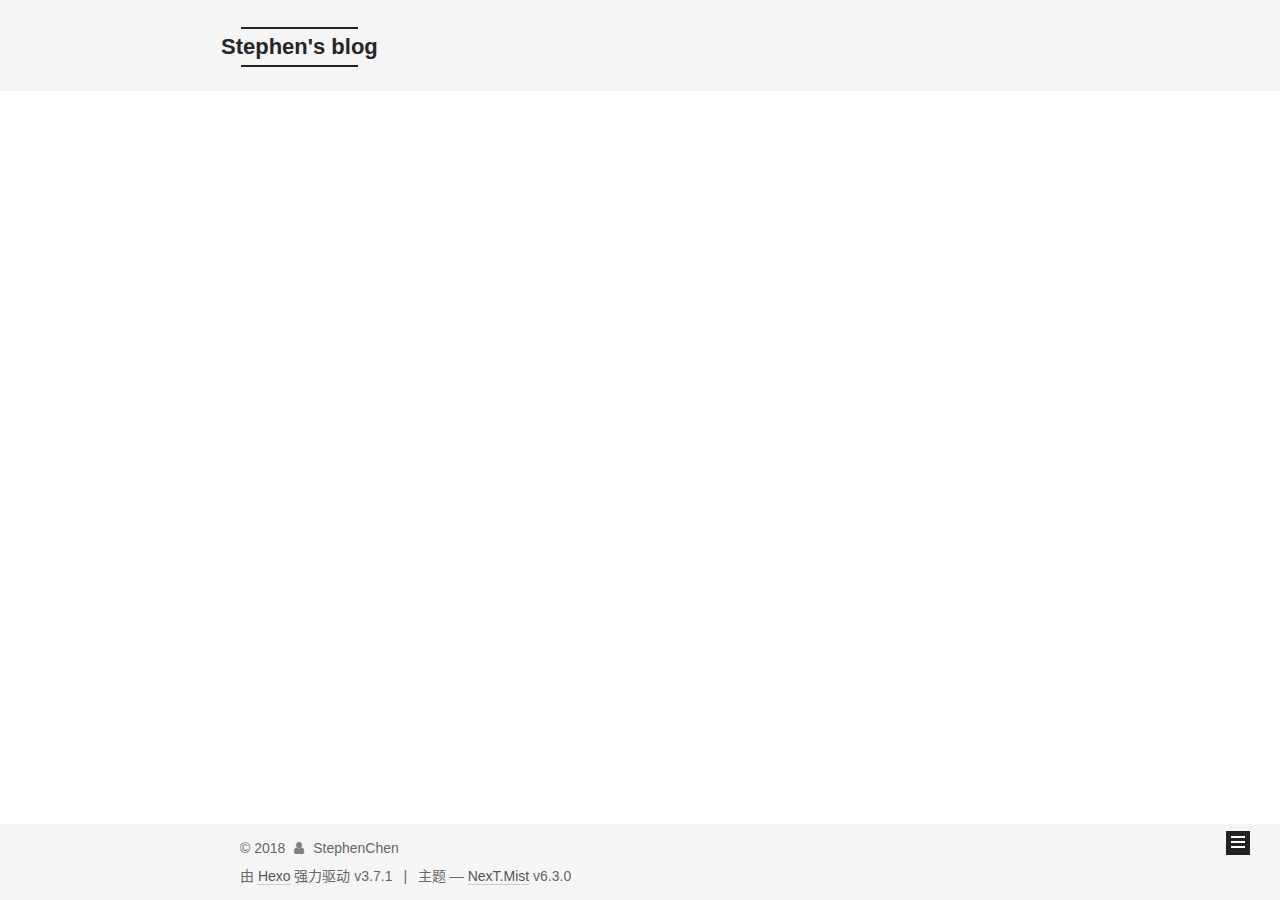
<file: categories/Flutter/index.html>
<!DOCTYPE html>












  


<html class="theme-next mist use-motion" lang="zh-CN">
<head>
  <meta charset="UTF-8"/>
<meta http-equiv="X-UA-Compatible" content="IE=edge" />
<meta name="viewport" content="width=device-width, initial-scale=1, maximum-scale=2"/>
<meta name="theme-color" content="#222">












<meta http-equiv="Cache-Control" content="no-transform" />
<meta http-equiv="Cache-Control" content="no-siteapp" />






















<link href="/lib/font-awesome/css/font-awesome.min.css?v=4.6.2" rel="stylesheet" type="text/css" />

<link href="/css/main.css?v=6.3.0" rel="stylesheet" type="text/css" />


  <link rel="apple-touch-icon" sizes="180x180" href="/images/apple-touch-icon-next.png?v=6.3.0">


  <link rel="icon" type="image/png" sizes="32x32" href="/images/favicon-32x32-next.png?v=6.3.0">


  <link rel="icon" type="image/png" sizes="16x16" href="/images/favicon-16x16-next.png?v=6.3.0">


  <link rel="mask-icon" href="/images/logo.svg?v=6.3.0" color="#222">









<script type="text/javascript" id="hexo.configurations">
  var NexT = window.NexT || {};
  var CONFIG = {
    root: '/',
    scheme: 'Mist',
    version: '6.3.0',
    sidebar: {"position":"left","display":"post","offset":12,"b2t":false,"scrollpercent":false,"onmobile":false},
    fancybox: false,
    fastclick: false,
    lazyload: false,
    tabs: true,
    motion: {"enable":true,"async":false,"transition":{"post_block":"fadeIn","post_header":"slideDownIn","post_body":"slideDownIn","coll_header":"slideLeftIn","sidebar":"slideUpIn"}},
    algolia: {
      applicationID: '',
      apiKey: '',
      indexName: '',
      hits: {"per_page":10},
      labels: {"input_placeholder":"Search for Posts","hits_empty":"We didn't find any results for the search: ${query}","hits_stats":"${hits} results found in ${time} ms"}
    }
  };
</script>


  




  <meta name="description" content="不忘初心，方得始终">
<meta property="og:type" content="website">
<meta property="og:title" content="Stephen&#39;s blog">
<meta property="og:url" content="https://stephencmz.github.io/categories/Flutter/index.html">
<meta property="og:site_name" content="Stephen&#39;s blog">
<meta property="og:description" content="不忘初心，方得始终">
<meta property="og:locale" content="zh-CN">
<meta name="twitter:card" content="summary">
<meta name="twitter:title" content="Stephen&#39;s blog">
<meta name="twitter:description" content="不忘初心，方得始终">






  <link rel="canonical" href="https://stephencmz.github.io/categories/Flutter/"/>



<script type="text/javascript" id="page.configurations">
  CONFIG.page = {
    sidebar: "",
  };
</script>

  <title>分类: Flutter | Stephen's blog</title>
  






  <script type="text/javascript">
    var _hmt = _hmt || [];
    (function() {
      var hm = document.createElement("script");
      hm.src = "https://hm.baidu.com/hm.js?d90f01f3ae673a7d2fa763358345021c";
      var s = document.getElementsByTagName("script")[0];
      s.parentNode.insertBefore(hm, s);
    })();
  </script>




  <noscript>
  <style type="text/css">
    .use-motion .motion-element,
    .use-motion .brand,
    .use-motion .menu-item,
    .sidebar-inner,
    .use-motion .post-block,
    .use-motion .pagination,
    .use-motion .comments,
    .use-motion .post-header,
    .use-motion .post-body,
    .use-motion .collection-title { opacity: initial; }

    .use-motion .logo,
    .use-motion .site-title,
    .use-motion .site-subtitle {
      opacity: initial;
      top: initial;
    }

    .use-motion {
      .logo-line-before i { left: initial; }
      .logo-line-after i { right: initial; }
    }
  </style>
</noscript>

</head>

<body itemscope itemtype="http://schema.org/WebPage" lang="zh-CN">

  
  
    
  

  <div class="container sidebar-position-left ">
    <div class="headband"></div>

    <header id="header" class="header" itemscope itemtype="http://schema.org/WPHeader">
      <div class="header-inner"><div class="site-brand-wrapper">
  <div class="site-meta ">
    

    <div class="custom-logo-site-title">
      <a href="/" class="brand" rel="start">
        <span class="logo-line-before"><i></i></span>
        <span class="site-title">Stephen's blog</span>
        <span class="logo-line-after"><i></i></span>
      </a>
    </div>
    
  </div>

  <div class="site-nav-toggle">
    <button aria-label="切换导航栏">
      <span class="btn-bar"></span>
      <span class="btn-bar"></span>
      <span class="btn-bar"></span>
    </button>
  </div>
</div>



<nav class="site-nav">
  
    <ul id="menu" class="menu">
      
        
        
        
          
          <li class="menu-item menu-item-home">
    <a href="/" rel="section">
      <i class="menu-item-icon fa fa-fw fa-home"></i> <br />首页</a>
  </li>
        
        
        
          
          <li class="menu-item menu-item-categories menu-item-active">
    <a href="/categories/" rel="section">
      <i class="menu-item-icon fa fa-fw fa-th"></i> <br />分类</a>
  </li>
        
        
        
          
          <li class="menu-item menu-item-archives">
    <a href="/archives/" rel="section">
      <i class="menu-item-icon fa fa-fw fa-archive"></i> <br />归档</a>
  </li>
        
        
        
          
          <li class="menu-item menu-item-about">
    <a href="/about/" rel="section">
      <i class="menu-item-icon fa fa-fw fa-user"></i> <br />关于</a>
  </li>

      
      
    </ul>
  

  
    

    
    
      
      
    
      
      
    
      
      
    
      
      
    
    

  


  

  
</nav>



  



</div>
    </header>

    


    <main id="main" class="main">
      <div class="main-inner">
        <div class="content-wrap">
          
          <div id="content" class="content">
            

  
  
  
  <div class="post-block category">

    <div id="posts" class="posts-collapse">
      <div class="collection-title">
        <h1>Flutter<small>分类</small>
        </h1>
      </div>

      
        

  <article class="post post-type-normal" itemscope itemtype="http://schema.org/Article">
    <header class="post-header">

      <h2 class="post-title">
        
            <a class="post-title-link" href="/2018/07/24/flutter-hybrid/" itemprop="url">
              
                <span itemprop="name">在Android工程中添加Flutter模块</span>
              
            </a>
        
      </h2>

      <div class="post-meta">
        <time class="post-time" itemprop="dateCreated"
              datetime="2018-07-24T13:58:06+08:00"
              content="2018-07-24" >
          07-24
        </time>
      </div>

    </header>
  </article>


      
        

  <article class="post post-type-normal" itemscope itemtype="http://schema.org/Article">
    <header class="post-header">

      <h2 class="post-title">
        
            <a class="post-title-link" href="/2018/07/15/flutter-init/" itemprop="url">
              
                <span itemprop="name">第一个Flutter应用程序</span>
              
            </a>
        
      </h2>

      <div class="post-meta">
        <time class="post-time" itemprop="dateCreated"
              datetime="2018-07-15T21:37:14+08:00"
              content="2018-07-15" >
          07-15
        </time>
      </div>

    </header>
  </article>


      
    </div>

  </div>
  
  
  

  



          </div>
          

        </div>
        
          
  
  <div class="sidebar-toggle">
    <div class="sidebar-toggle-line-wrap">
      <span class="sidebar-toggle-line sidebar-toggle-line-first"></span>
      <span class="sidebar-toggle-line sidebar-toggle-line-middle"></span>
      <span class="sidebar-toggle-line sidebar-toggle-line-last"></span>
    </div>
  </div>

  <aside id="sidebar" class="sidebar">
    
    <div class="sidebar-inner">

      

      

      <section class="site-overview-wrap sidebar-panel sidebar-panel-active">
        <div class="site-overview">
          <div class="site-author motion-element" itemprop="author" itemscope itemtype="http://schema.org/Person">
            
              <img class="site-author-image" itemprop="image"
                src="/images/cover.jpg"
                alt="StephenChen" />
            
              <p class="site-author-name" itemprop="name">StephenChen</p>
              <p class="site-description motion-element" itemprop="description">不忘初心，方得始终</p>
          </div>

          
            <nav class="site-state motion-element">
              
                <div class="site-state-item site-state-posts">
                
                  <a href="/archives/">
                
                    <span class="site-state-item-count">3</span>
                    <span class="site-state-item-name">日志</span>
                  </a>
                </div>
              

              
                
                
                <div class="site-state-item site-state-categories">
                  <a href="/categories/index.html">
                    
                    
                      
                    
                      
                    
                      
                    
                    <span class="site-state-item-count">2</span>
                    <span class="site-state-item-name">分类</span>
                  </a>
                </div>
              

              
            </nav>
          

          

          
            <div class="links-of-author motion-element">
              
                <span class="links-of-author-item">
                  <a href="https://github.com/StephenCMZ" target="_blank" title="GitHub"><i class="fa fa-fw fa-github"></i>GitHub</a>
                  
                </span>
              
                <span class="links-of-author-item">
                  <a href="mailto:stephencmz@live.com" target="_blank" title="E-Mail"><i class="fa fa-fw fa-envelope"></i>E-Mail</a>
                  
                </span>
              
            </div>
          

          
          

          
          

          
            
          
          

        </div>
      </section>

      

      

    </div>
  </aside>


        
      </div>
    </main>

    <footer id="footer" class="footer">
      <div class="footer-inner">
        <div class="copyright">&copy; <span itemprop="copyrightYear">2018</span>
  <span class="with-love" id="animate">
    <i class="fa fa-user"></i>
  </span>
  <span class="author" itemprop="copyrightHolder">StephenChen</span>

  

  
</div>




  <div class="powered-by">由 <a class="theme-link" target="_blank" href="https://hexo.io">Hexo</a> 强力驱动 v3.7.1</div>



  <span class="post-meta-divider">|</span>



  <div class="theme-info">主题 &mdash; <a class="theme-link" target="_blank" href="https://theme-next.org">NexT.Mist</a> v6.3.0</div>




        








        
      </div>
    </footer>

    
      <div class="back-to-top">
        <i class="fa fa-arrow-up"></i>
        
      </div>
    

    

  </div>

  

<script type="text/javascript">
  if (Object.prototype.toString.call(window.Promise) !== '[object Function]') {
    window.Promise = null;
  }
</script>


























  
  
    <script type="text/javascript" src="/lib/jquery/index.js?v=2.1.3"></script>
  

  
  
    <script type="text/javascript" src="/lib/velocity/velocity.min.js?v=1.2.1"></script>
  

  
  
    <script type="text/javascript" src="/lib/velocity/velocity.ui.min.js?v=1.2.1"></script>
  


  


  <script type="text/javascript" src="/js/src/utils.js?v=6.3.0"></script>

  <script type="text/javascript" src="/js/src/motion.js?v=6.3.0"></script>



  
  

  

  


  <script type="text/javascript" src="/js/src/bootstrap.js?v=6.3.0"></script>



  



  





  










  





  

  
  <script src="https://cdn1.lncld.net/static/js/av-core-mini-0.6.4.js"></script>
  <script>AV.initialize("U7rmzobfNFOMtvfjdtaECntH-gzGzoHsz", "Fb21wrgk0Tz9YYNBw8rJ7qC5");</script>
  <script>
    function showTime(Counter) {
      var query = new AV.Query(Counter);
      var entries = [];
      var $visitors = $(".leancloud_visitors");

      $visitors.each(function () {
        entries.push( $(this).attr("id").trim() );
      });

      query.containedIn('url', entries);
      query.find()
        .done(function (results) {
          var COUNT_CONTAINER_REF = '.leancloud-visitors-count';

          if (results.length === 0) {
            $visitors.find(COUNT_CONTAINER_REF).text(0);
            return;
          }

          for (var i = 0; i < results.length; i++) {
            var item = results[i];
            var url = item.get('url');
            var time = item.get('time');
            var element = document.getElementById(url);

            $(element).find(COUNT_CONTAINER_REF).text(time);
          }
          for(var i = 0; i < entries.length; i++) {
            var url = entries[i];
            var element = document.getElementById(url);
            var countSpan = $(element).find(COUNT_CONTAINER_REF);
            if( countSpan.text() == '') {
              countSpan.text(0);
            }
          }
        })
        .fail(function (object, error) {
          console.log("Error: " + error.code + " " + error.message);
        });
    }

    function addCount(Counter) {
      var $visitors = $(".leancloud_visitors");
      var url = $visitors.attr('id').trim();
      var title = $visitors.attr('data-flag-title').trim();
      var query = new AV.Query(Counter);

      query.equalTo("url", url);
      query.find({
        success: function(results) {
          if (results.length > 0) {
            var counter = results[0];
            counter.fetchWhenSave(true);
            counter.increment("time");
            
            counter.save(null, {
              success: function(counter) {
                
                  var $element = $(document.getElementById(url));
                  $element.find('.leancloud-visitors-count').text(counter.get('time'));
                
              },
              error: function(counter, error) {
                console.log('Failed to save Visitor num, with error message: ' + error.message);
              }
            });
          } else {
            
              var newcounter = new Counter();
              /* Set ACL */
              var acl = new AV.ACL();
              acl.setPublicReadAccess(true);
              acl.setPublicWriteAccess(true);
              newcounter.setACL(acl);
              /* End Set ACL */
              newcounter.set("title", title);
              newcounter.set("url", url);
              newcounter.set("time", 1);
              newcounter.save(null, {
                success: function(newcounter) {
                  var $element = $(document.getElementById(url));
                  $element.find('.leancloud-visitors-count').text(newcounter.get('time'));
                },
                error: function(newcounter, error) {
                  console.log('Failed to create');
                }
              });
            
          }
        },
        error: function(error) {
          console.log('Error:' + error.code + " " + error.message);
        }
      });
    }

    $(function() {
      var Counter = AV.Object.extend("Counter");
      if ($('.leancloud_visitors').length == 1) {
        addCount(Counter);
      } else if ($('.post-title-link').length > 1) {
        showTime(Counter);
      }
    });
  </script>



  

  

  

  
  

  

  

  

  

  

</body>
</html>
</file>
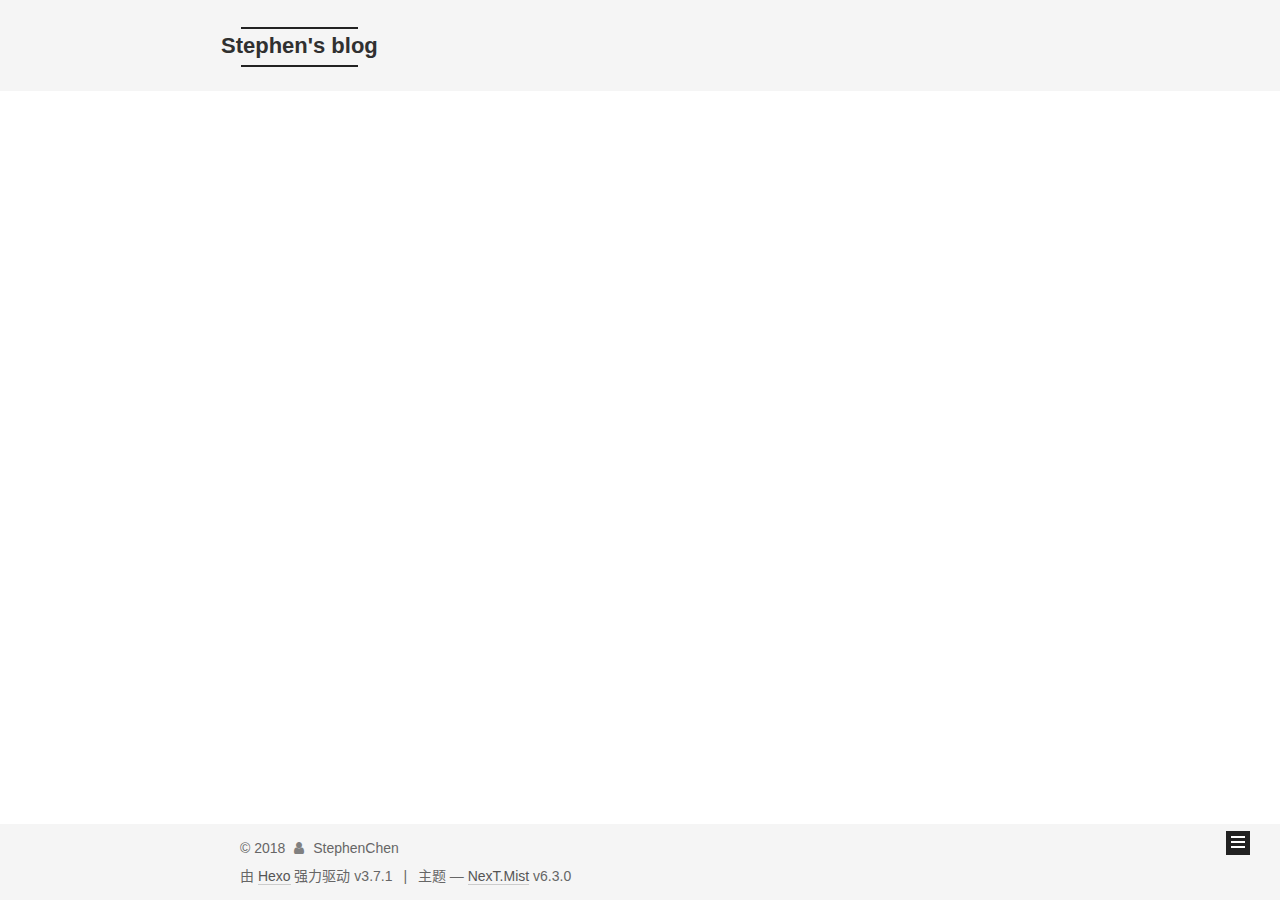
<file: categories/其他/index.html>
<!DOCTYPE html>












  


<html class="theme-next mist use-motion" lang="zh-CN">
<head>
  <meta charset="UTF-8"/>
<meta http-equiv="X-UA-Compatible" content="IE=edge" />
<meta name="viewport" content="width=device-width, initial-scale=1, maximum-scale=2"/>
<meta name="theme-color" content="#222">












<meta http-equiv="Cache-Control" content="no-transform" />
<meta http-equiv="Cache-Control" content="no-siteapp" />






















<link href="/lib/font-awesome/css/font-awesome.min.css?v=4.6.2" rel="stylesheet" type="text/css" />

<link href="/css/main.css?v=6.3.0" rel="stylesheet" type="text/css" />


  <link rel="apple-touch-icon" sizes="180x180" href="/images/apple-touch-icon-next.png?v=6.3.0">


  <link rel="icon" type="image/png" sizes="32x32" href="/images/favicon-32x32-next.png?v=6.3.0">


  <link rel="icon" type="image/png" sizes="16x16" href="/images/favicon-16x16-next.png?v=6.3.0">


  <link rel="mask-icon" href="/images/logo.svg?v=6.3.0" color="#222">









<script type="text/javascript" id="hexo.configurations">
  var NexT = window.NexT || {};
  var CONFIG = {
    root: '/',
    scheme: 'Mist',
    version: '6.3.0',
    sidebar: {"position":"left","display":"post","offset":12,"b2t":false,"scrollpercent":false,"onmobile":false},
    fancybox: false,
    fastclick: false,
    lazyload: false,
    tabs: true,
    motion: {"enable":true,"async":false,"transition":{"post_block":"fadeIn","post_header":"slideDownIn","post_body":"slideDownIn","coll_header":"slideLeftIn","sidebar":"slideUpIn"}},
    algolia: {
      applicationID: '',
      apiKey: '',
      indexName: '',
      hits: {"per_page":10},
      labels: {"input_placeholder":"Search for Posts","hits_empty":"We didn't find any results for the search: ${query}","hits_stats":"${hits} results found in ${time} ms"}
    }
  };
</script>


  




  <meta name="description" content="不忘初心，方得始终">
<meta property="og:type" content="website">
<meta property="og:title" content="Stephen&#39;s blog">
<meta property="og:url" content="https://stephencmz.github.io/categories/其他/index.html">
<meta property="og:site_name" content="Stephen&#39;s blog">
<meta property="og:description" content="不忘初心，方得始终">
<meta property="og:locale" content="zh-CN">
<meta name="twitter:card" content="summary">
<meta name="twitter:title" content="Stephen&#39;s blog">
<meta name="twitter:description" content="不忘初心，方得始终">






  <link rel="canonical" href="https://stephencmz.github.io/categories/其他/"/>



<script type="text/javascript" id="page.configurations">
  CONFIG.page = {
    sidebar: "",
  };
</script>

  <title>分类: 其他 | Stephen's blog</title>
  






  <script type="text/javascript">
    var _hmt = _hmt || [];
    (function() {
      var hm = document.createElement("script");
      hm.src = "https://hm.baidu.com/hm.js?d90f01f3ae673a7d2fa763358345021c";
      var s = document.getElementsByTagName("script")[0];
      s.parentNode.insertBefore(hm, s);
    })();
  </script>




  <noscript>
  <style type="text/css">
    .use-motion .motion-element,
    .use-motion .brand,
    .use-motion .menu-item,
    .sidebar-inner,
    .use-motion .post-block,
    .use-motion .pagination,
    .use-motion .comments,
    .use-motion .post-header,
    .use-motion .post-body,
    .use-motion .collection-title { opacity: initial; }

    .use-motion .logo,
    .use-motion .site-title,
    .use-motion .site-subtitle {
      opacity: initial;
      top: initial;
    }

    .use-motion {
      .logo-line-before i { left: initial; }
      .logo-line-after i { right: initial; }
    }
  </style>
</noscript>

</head>

<body itemscope itemtype="http://schema.org/WebPage" lang="zh-CN">

  
  
    
  

  <div class="container sidebar-position-left ">
    <div class="headband"></div>

    <header id="header" class="header" itemscope itemtype="http://schema.org/WPHeader">
      <div class="header-inner"><div class="site-brand-wrapper">
  <div class="site-meta ">
    

    <div class="custom-logo-site-title">
      <a href="/" class="brand" rel="start">
        <span class="logo-line-before"><i></i></span>
        <span class="site-title">Stephen's blog</span>
        <span class="logo-line-after"><i></i></span>
      </a>
    </div>
    
  </div>

  <div class="site-nav-toggle">
    <button aria-label="切换导航栏">
      <span class="btn-bar"></span>
      <span class="btn-bar"></span>
      <span class="btn-bar"></span>
    </button>
  </div>
</div>



<nav class="site-nav">
  
    <ul id="menu" class="menu">
      
        
        
        
          
          <li class="menu-item menu-item-home">
    <a href="/" rel="section">
      <i class="menu-item-icon fa fa-fw fa-home"></i> <br />首页</a>
  </li>
        
        
        
          
          <li class="menu-item menu-item-categories menu-item-active">
    <a href="/categories/" rel="section">
      <i class="menu-item-icon fa fa-fw fa-th"></i> <br />分类</a>
  </li>
        
        
        
          
          <li class="menu-item menu-item-archives">
    <a href="/archives/" rel="section">
      <i class="menu-item-icon fa fa-fw fa-archive"></i> <br />归档</a>
  </li>
        
        
        
          
          <li class="menu-item menu-item-about">
    <a href="/about/" rel="section">
      <i class="menu-item-icon fa fa-fw fa-user"></i> <br />关于</a>
  </li>

      
      
    </ul>
  

  
    

    
    
      
      
    
      
      
    
      
      
    
      
      
    
    

  


  

  
</nav>



  



</div>
    </header>

    


    <main id="main" class="main">
      <div class="main-inner">
        <div class="content-wrap">
          
          <div id="content" class="content">
            

  
  
  
  <div class="post-block category">

    <div id="posts" class="posts-collapse">
      <div class="collection-title">
        <h1>其他<small>分类</small>
        </h1>
      </div>

      
        

  <article class="post post-type-normal" itemscope itemtype="http://schema.org/Article">
    <header class="post-header">

      <h2 class="post-title">
        
            <a class="post-title-link" href="/2018/07/13/hello-world/" itemprop="url">
              
                <span itemprop="name">Hello World</span>
              
            </a>
        
      </h2>

      <div class="post-meta">
        <time class="post-time" itemprop="dateCreated"
              datetime="2018-07-13T12:40:33+08:00"
              content="2018-07-13" >
          07-13
        </time>
      </div>

    </header>
  </article>


      
    </div>

  </div>
  
  
  

  



          </div>
          

        </div>
        
          
  
  <div class="sidebar-toggle">
    <div class="sidebar-toggle-line-wrap">
      <span class="sidebar-toggle-line sidebar-toggle-line-first"></span>
      <span class="sidebar-toggle-line sidebar-toggle-line-middle"></span>
      <span class="sidebar-toggle-line sidebar-toggle-line-last"></span>
    </div>
  </div>

  <aside id="sidebar" class="sidebar">
    
    <div class="sidebar-inner">

      

      

      <section class="site-overview-wrap sidebar-panel sidebar-panel-active">
        <div class="site-overview">
          <div class="site-author motion-element" itemprop="author" itemscope itemtype="http://schema.org/Person">
            
              <img class="site-author-image" itemprop="image"
                src="/images/cover.jpg"
                alt="StephenChen" />
            
              <p class="site-author-name" itemprop="name">StephenChen</p>
              <p class="site-description motion-element" itemprop="description">不忘初心，方得始终</p>
          </div>

          
            <nav class="site-state motion-element">
              
                <div class="site-state-item site-state-posts">
                
                  <a href="/archives/">
                
                    <span class="site-state-item-count">2</span>
                    <span class="site-state-item-name">日志</span>
                  </a>
                </div>
              

              
                
                
                <div class="site-state-item site-state-categories">
                  <a href="/categories/index.html">
                    
                    
                      
                    
                      
                    
                    <span class="site-state-item-count">2</span>
                    <span class="site-state-item-name">分类</span>
                  </a>
                </div>
              

              
            </nav>
          

          

          
            <div class="links-of-author motion-element">
              
                <span class="links-of-author-item">
                  <a href="https://github.com/StephenCMZ" target="_blank" title="GitHub"><i class="fa fa-fw fa-github"></i>GitHub</a>
                  
                </span>
              
                <span class="links-of-author-item">
                  <a href="mailto:stephencmz@live.com" target="_blank" title="E-Mail"><i class="fa fa-fw fa-envelope"></i>E-Mail</a>
                  
                </span>
              
            </div>
          

          
          

          
          

          
            
          
          

        </div>
      </section>

      

      

    </div>
  </aside>


        
      </div>
    </main>

    <footer id="footer" class="footer">
      <div class="footer-inner">
        <div class="copyright">&copy; <span itemprop="copyrightYear">2018</span>
  <span class="with-love" id="animate">
    <i class="fa fa-user"></i>
  </span>
  <span class="author" itemprop="copyrightHolder">StephenChen</span>

  

  
</div>




  <div class="powered-by">由 <a class="theme-link" target="_blank" href="https://hexo.io">Hexo</a> 强力驱动 v3.7.1</div>



  <span class="post-meta-divider">|</span>



  <div class="theme-info">主题 &mdash; <a class="theme-link" target="_blank" href="https://theme-next.org">NexT.Mist</a> v6.3.0</div>




        








        
      </div>
    </footer>

    
      <div class="back-to-top">
        <i class="fa fa-arrow-up"></i>
        
      </div>
    

    

  </div>

  

<script type="text/javascript">
  if (Object.prototype.toString.call(window.Promise) !== '[object Function]') {
    window.Promise = null;
  }
</script>


























  
  
    <script type="text/javascript" src="/lib/jquery/index.js?v=2.1.3"></script>
  

  
  
    <script type="text/javascript" src="/lib/velocity/velocity.min.js?v=1.2.1"></script>
  

  
  
    <script type="text/javascript" src="/lib/velocity/velocity.ui.min.js?v=1.2.1"></script>
  


  


  <script type="text/javascript" src="/js/src/utils.js?v=6.3.0"></script>

  <script type="text/javascript" src="/js/src/motion.js?v=6.3.0"></script>



  
  

  

  


  <script type="text/javascript" src="/js/src/bootstrap.js?v=6.3.0"></script>



  



  





  










  





  

  
  <script src="https://cdn1.lncld.net/static/js/av-core-mini-0.6.4.js"></script>
  <script>AV.initialize("U7rmzobfNFOMtvfjdtaECntH-gzGzoHsz", "Fb21wrgk0Tz9YYNBw8rJ7qC5");</script>
  <script>
    function showTime(Counter) {
      var query = new AV.Query(Counter);
      var entries = [];
      var $visitors = $(".leancloud_visitors");

      $visitors.each(function () {
        entries.push( $(this).attr("id").trim() );
      });

      query.containedIn('url', entries);
      query.find()
        .done(function (results) {
          var COUNT_CONTAINER_REF = '.leancloud-visitors-count';

          if (results.length === 0) {
            $visitors.find(COUNT_CONTAINER_REF).text(0);
            return;
          }

          for (var i = 0; i < results.length; i++) {
            var item = results[i];
            var url = item.get('url');
            var time = item.get('time');
            var element = document.getElementById(url);

            $(element).find(COUNT_CONTAINER_REF).text(time);
          }
          for(var i = 0; i < entries.length; i++) {
            var url = entries[i];
            var element = document.getElementById(url);
            var countSpan = $(element).find(COUNT_CONTAINER_REF);
            if( countSpan.text() == '') {
              countSpan.text(0);
            }
          }
        })
        .fail(function (object, error) {
          console.log("Error: " + error.code + " " + error.message);
        });
    }

    function addCount(Counter) {
      var $visitors = $(".leancloud_visitors");
      var url = $visitors.attr('id').trim();
      var title = $visitors.attr('data-flag-title').trim();
      var query = new AV.Query(Counter);

      query.equalTo("url", url);
      query.find({
        success: function(results) {
          if (results.length > 0) {
            var counter = results[0];
            counter.fetchWhenSave(true);
            counter.increment("time");
            
            counter.save(null, {
              success: function(counter) {
                
                  var $element = $(document.getElementById(url));
                  $element.find('.leancloud-visitors-count').text(counter.get('time'));
                
              },
              error: function(counter, error) {
                console.log('Failed to save Visitor num, with error message: ' + error.message);
              }
            });
          } else {
            
              var newcounter = new Counter();
              /* Set ACL */
              var acl = new AV.ACL();
              acl.setPublicReadAccess(true);
              acl.setPublicWriteAccess(true);
              newcounter.setACL(acl);
              /* End Set ACL */
              newcounter.set("title", title);
              newcounter.set("url", url);
              newcounter.set("time", 1);
              newcounter.save(null, {
                success: function(newcounter) {
                  var $element = $(document.getElementById(url));
                  $element.find('.leancloud-visitors-count').text(newcounter.get('time'));
                },
                error: function(newcounter, error) {
                  console.log('Failed to create');
                }
              });
            
          }
        },
        error: function(error) {
          console.log('Error:' + error.code + " " + error.message);
        }
      });
    }

    $(function() {
      var Counter = AV.Object.extend("Counter");
      if ($('.leancloud_visitors').length == 1) {
        addCount(Counter);
      } else if ($('.post-title-link').length > 1) {
        showTime(Counter);
      }
    });
  </script>



  

  

  

  
  

  

  

  

  

  

</body>
</html>
</file>
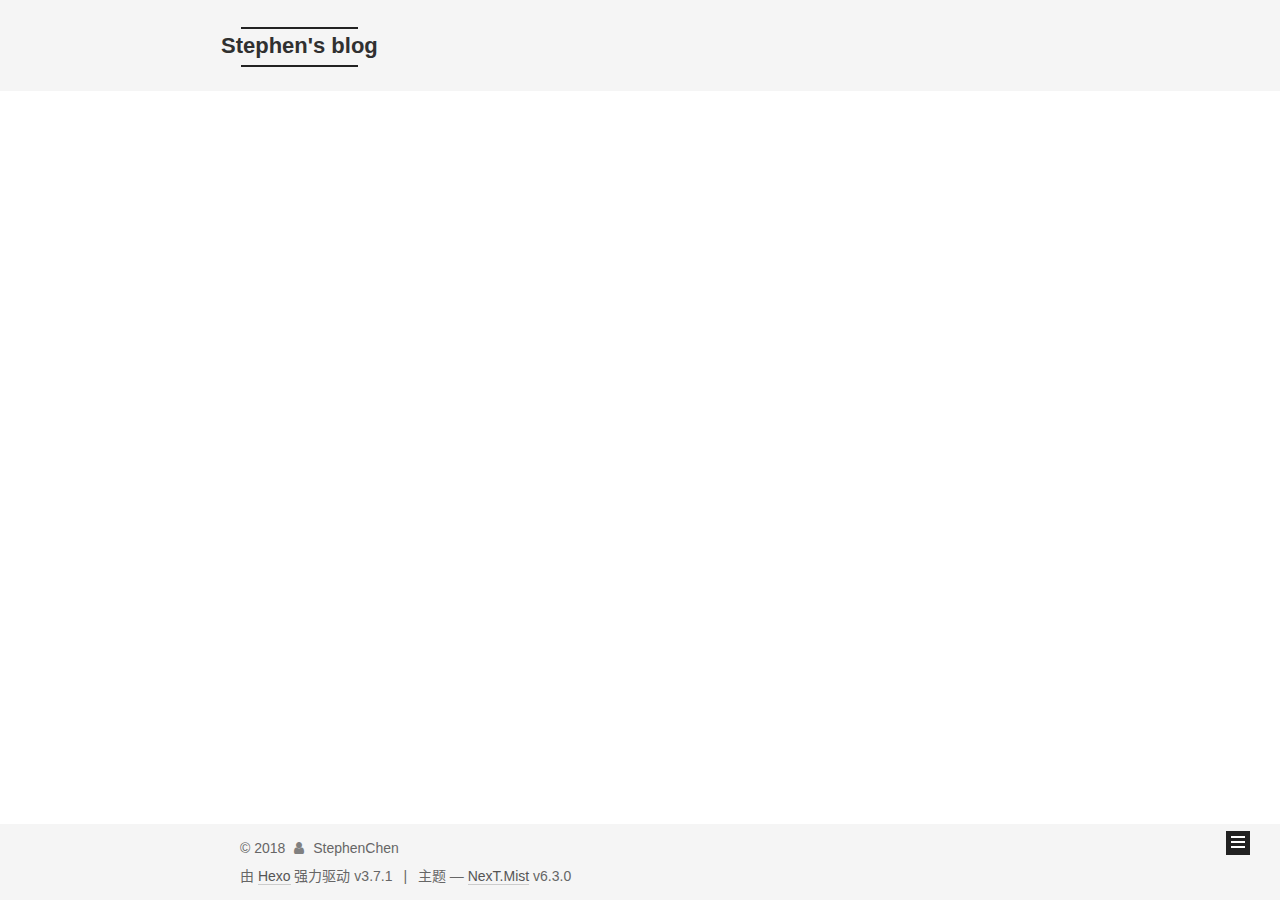
<file: archives/2018/07/index.html>
<!DOCTYPE html>












  


<html class="theme-next mist use-motion" lang="zh-CN">
<head>
  <meta charset="UTF-8"/>
<meta http-equiv="X-UA-Compatible" content="IE=edge" />
<meta name="viewport" content="width=device-width, initial-scale=1, maximum-scale=2"/>
<meta name="theme-color" content="#222">












<meta http-equiv="Cache-Control" content="no-transform" />
<meta http-equiv="Cache-Control" content="no-siteapp" />






















<link href="/lib/font-awesome/css/font-awesome.min.css?v=4.6.2" rel="stylesheet" type="text/css" />

<link href="/css/main.css?v=6.3.0" rel="stylesheet" type="text/css" />


  <link rel="apple-touch-icon" sizes="180x180" href="/images/apple-touch-icon-next.png?v=6.3.0">


  <link rel="icon" type="image/png" sizes="32x32" href="/images/favicon-32x32-next.png?v=6.3.0">


  <link rel="icon" type="image/png" sizes="16x16" href="/images/favicon-16x16-next.png?v=6.3.0">


  <link rel="mask-icon" href="/images/logo.svg?v=6.3.0" color="#222">









<script type="text/javascript" id="hexo.configurations">
  var NexT = window.NexT || {};
  var CONFIG = {
    root: '/',
    scheme: 'Mist',
    version: '6.3.0',
    sidebar: {"position":"left","display":"post","offset":12,"b2t":false,"scrollpercent":false,"onmobile":false},
    fancybox: false,
    fastclick: false,
    lazyload: false,
    tabs: true,
    motion: {"enable":true,"async":false,"transition":{"post_block":"fadeIn","post_header":"slideDownIn","post_body":"slideDownIn","coll_header":"slideLeftIn","sidebar":"slideUpIn"}},
    algolia: {
      applicationID: '',
      apiKey: '',
      indexName: '',
      hits: {"per_page":10},
      labels: {"input_placeholder":"Search for Posts","hits_empty":"We didn't find any results for the search: ${query}","hits_stats":"${hits} results found in ${time} ms"}
    }
  };
</script>


  




  <meta name="description" content="不忘初心，方得始终">
<meta property="og:type" content="website">
<meta property="og:title" content="Stephen&#39;s blog">
<meta property="og:url" content="https://stephencmz.github.io/archives/2018/07/index.html">
<meta property="og:site_name" content="Stephen&#39;s blog">
<meta property="og:description" content="不忘初心，方得始终">
<meta property="og:locale" content="zh-CN">
<meta name="twitter:card" content="summary">
<meta name="twitter:title" content="Stephen&#39;s blog">
<meta name="twitter:description" content="不忘初心，方得始终">






  <link rel="canonical" href="https://stephencmz.github.io/archives/2018/07/"/>



<script type="text/javascript" id="page.configurations">
  CONFIG.page = {
    sidebar: "",
  };
</script>

  <title>归档 | Stephen's blog</title>
  






  <script type="text/javascript">
    var _hmt = _hmt || [];
    (function() {
      var hm = document.createElement("script");
      hm.src = "https://hm.baidu.com/hm.js?d90f01f3ae673a7d2fa763358345021c";
      var s = document.getElementsByTagName("script")[0];
      s.parentNode.insertBefore(hm, s);
    })();
  </script>




  <noscript>
  <style type="text/css">
    .use-motion .motion-element,
    .use-motion .brand,
    .use-motion .menu-item,
    .sidebar-inner,
    .use-motion .post-block,
    .use-motion .pagination,
    .use-motion .comments,
    .use-motion .post-header,
    .use-motion .post-body,
    .use-motion .collection-title { opacity: initial; }

    .use-motion .logo,
    .use-motion .site-title,
    .use-motion .site-subtitle {
      opacity: initial;
      top: initial;
    }

    .use-motion {
      .logo-line-before i { left: initial; }
      .logo-line-after i { right: initial; }
    }
  </style>
</noscript>

</head>

<body itemscope itemtype="http://schema.org/WebPage" lang="zh-CN">

  
  
    
  

  <div class="container sidebar-position-left page-archive">
    <div class="headband"></div>

    <header id="header" class="header" itemscope itemtype="http://schema.org/WPHeader">
      <div class="header-inner"><div class="site-brand-wrapper">
  <div class="site-meta ">
    

    <div class="custom-logo-site-title">
      <a href="/" class="brand" rel="start">
        <span class="logo-line-before"><i></i></span>
        <span class="site-title">Stephen's blog</span>
        <span class="logo-line-after"><i></i></span>
      </a>
    </div>
    
  </div>

  <div class="site-nav-toggle">
    <button aria-label="切换导航栏">
      <span class="btn-bar"></span>
      <span class="btn-bar"></span>
      <span class="btn-bar"></span>
    </button>
  </div>
</div>



<nav class="site-nav">
  
    <ul id="menu" class="menu">
      
        
        
        
          
          <li class="menu-item menu-item-home">
    <a href="/" rel="section">
      <i class="menu-item-icon fa fa-fw fa-home"></i> <br />首页</a>
  </li>
        
        
        
          
          <li class="menu-item menu-item-categories">
    <a href="/categories/" rel="section">
      <i class="menu-item-icon fa fa-fw fa-th"></i> <br />分类</a>
  </li>
        
        
        
          
          <li class="menu-item menu-item-archives menu-item-active">
    <a href="/archives/" rel="section">
      <i class="menu-item-icon fa fa-fw fa-archive"></i> <br />归档</a>
  </li>
        
        
        
          
          <li class="menu-item menu-item-about">
    <a href="/about/" rel="section">
      <i class="menu-item-icon fa fa-fw fa-user"></i> <br />关于</a>
  </li>

      
      
    </ul>
  

  
    

    
    
      
      
    
      
      
    
      
      
    
      
      
    
    

  


  

  
</nav>



  



</div>
    </header>

    


    <main id="main" class="main">
      <div class="main-inner">
        <div class="content-wrap">
          
          <div id="content" class="content">
            

  
  
  
  <div class="post-block archive">
    <div id="posts" class="posts-collapse">
      <span class="archive-move-on"></span>

      
      <span class="archive-page-counter">
        
        
        
          
        
        嗯..! 目前共计 3 篇日志。 继续努力。
      </span>
      

      

        
        
        

        
          
          <div class="collection-title">
            <h1 class="archive-year" id="archive-year-2018">2018</h1>
          </div>
        
        

        

  <article class="post post-type-normal" itemscope itemtype="http://schema.org/Article">
    <header class="post-header">

      <h2 class="post-title">
        
            <a class="post-title-link" href="/2018/07/24/flutter-hybrid/" itemprop="url">
              
                <span itemprop="name">在Android工程中添加Flutter模块</span>
              
            </a>
        
      </h2>

      <div class="post-meta">
        <time class="post-time" itemprop="dateCreated"
              datetime="2018-07-24T13:58:06+08:00"
              content="2018-07-24" >
          07-24
        </time>
      </div>

    </header>
  </article>



      

        
        
        

        
        

        

  <article class="post post-type-normal" itemscope itemtype="http://schema.org/Article">
    <header class="post-header">

      <h2 class="post-title">
        
            <a class="post-title-link" href="/2018/07/15/flutter-init/" itemprop="url">
              
                <span itemprop="name">第一个Flutter应用程序</span>
              
            </a>
        
      </h2>

      <div class="post-meta">
        <time class="post-time" itemprop="dateCreated"
              datetime="2018-07-15T21:37:14+08:00"
              content="2018-07-15" >
          07-15
        </time>
      </div>

    </header>
  </article>



      

        
        
        

        
        

        

  <article class="post post-type-normal" itemscope itemtype="http://schema.org/Article">
    <header class="post-header">

      <h2 class="post-title">
        
            <a class="post-title-link" href="/2018/07/13/android-line/" itemprop="url">
              
                <span itemprop="name">Android开发知识要点总结</span>
              
            </a>
        
      </h2>

      <div class="post-meta">
        <time class="post-time" itemprop="dateCreated"
              datetime="2018-07-13T14:36:49+08:00"
              content="2018-07-13" >
          07-13
        </time>
      </div>

    </header>
  </article>



      

    </div>
  </div>
  
  
  

  



          </div>
          

        </div>
        
          
  
  <div class="sidebar-toggle">
    <div class="sidebar-toggle-line-wrap">
      <span class="sidebar-toggle-line sidebar-toggle-line-first"></span>
      <span class="sidebar-toggle-line sidebar-toggle-line-middle"></span>
      <span class="sidebar-toggle-line sidebar-toggle-line-last"></span>
    </div>
  </div>

  <aside id="sidebar" class="sidebar">
    
    <div class="sidebar-inner">

      

      

      <section class="site-overview-wrap sidebar-panel sidebar-panel-active">
        <div class="site-overview">
          <div class="site-author motion-element" itemprop="author" itemscope itemtype="http://schema.org/Person">
            
              <img class="site-author-image" itemprop="image"
                src="/images/cover.jpg"
                alt="StephenChen" />
            
              <p class="site-author-name" itemprop="name">StephenChen</p>
              <p class="site-description motion-element" itemprop="description">不忘初心，方得始终</p>
          </div>

          
            <nav class="site-state motion-element">
              
                <div class="site-state-item site-state-posts">
                
                  <a href="/archives/">
                
                    <span class="site-state-item-count">3</span>
                    <span class="site-state-item-name">日志</span>
                  </a>
                </div>
              

              
                
                
                <div class="site-state-item site-state-categories">
                  <a href="/categories/index.html">
                    
                    
                      
                    
                      
                    
                      
                    
                    <span class="site-state-item-count">2</span>
                    <span class="site-state-item-name">分类</span>
                  </a>
                </div>
              

              
            </nav>
          

          

          
            <div class="links-of-author motion-element">
              
                <span class="links-of-author-item">
                  <a href="https://github.com/StephenCMZ" target="_blank" title="GitHub"><i class="fa fa-fw fa-github"></i>GitHub</a>
                  
                </span>
              
                <span class="links-of-author-item">
                  <a href="mailto:stephencmz@live.com" target="_blank" title="E-Mail"><i class="fa fa-fw fa-envelope"></i>E-Mail</a>
                  
                </span>
              
            </div>
          

          
          

          
          

          
            
          
          

        </div>
      </section>

      

      

    </div>
  </aside>


        
      </div>
    </main>

    <footer id="footer" class="footer">
      <div class="footer-inner">
        <div class="copyright">&copy; <span itemprop="copyrightYear">2018</span>
  <span class="with-love" id="animate">
    <i class="fa fa-user"></i>
  </span>
  <span class="author" itemprop="copyrightHolder">StephenChen</span>

  

  
</div>




  <div class="powered-by">由 <a class="theme-link" target="_blank" href="https://hexo.io">Hexo</a> 强力驱动 v3.7.1</div>



  <span class="post-meta-divider">|</span>



  <div class="theme-info">主题 &mdash; <a class="theme-link" target="_blank" href="https://theme-next.org">NexT.Mist</a> v6.3.0</div>




        








        
      </div>
    </footer>

    
      <div class="back-to-top">
        <i class="fa fa-arrow-up"></i>
        
      </div>
    

    

  </div>

  

<script type="text/javascript">
  if (Object.prototype.toString.call(window.Promise) !== '[object Function]') {
    window.Promise = null;
  }
</script>


























  
  
    <script type="text/javascript" src="/lib/jquery/index.js?v=2.1.3"></script>
  

  
  
    <script type="text/javascript" src="/lib/velocity/velocity.min.js?v=1.2.1"></script>
  

  
  
    <script type="text/javascript" src="/lib/velocity/velocity.ui.min.js?v=1.2.1"></script>
  


  


  <script type="text/javascript" src="/js/src/utils.js?v=6.3.0"></script>

  <script type="text/javascript" src="/js/src/motion.js?v=6.3.0"></script>



  
  

  

  


  <script type="text/javascript" src="/js/src/bootstrap.js?v=6.3.0"></script>



  



  





  










  





  

  
  <script src="https://cdn1.lncld.net/static/js/av-core-mini-0.6.4.js"></script>
  <script>AV.initialize("U7rmzobfNFOMtvfjdtaECntH-gzGzoHsz", "Fb21wrgk0Tz9YYNBw8rJ7qC5");</script>
  <script>
    function showTime(Counter) {
      var query = new AV.Query(Counter);
      var entries = [];
      var $visitors = $(".leancloud_visitors");

      $visitors.each(function () {
        entries.push( $(this).attr("id").trim() );
      });

      query.containedIn('url', entries);
      query.find()
        .done(function (results) {
          var COUNT_CONTAINER_REF = '.leancloud-visitors-count';

          if (results.length === 0) {
            $visitors.find(COUNT_CONTAINER_REF).text(0);
            return;
          }

          for (var i = 0; i < results.length; i++) {
            var item = results[i];
            var url = item.get('url');
            var time = item.get('time');
            var element = document.getElementById(url);

            $(element).find(COUNT_CONTAINER_REF).text(time);
          }
          for(var i = 0; i < entries.length; i++) {
            var url = entries[i];
            var element = document.getElementById(url);
            var countSpan = $(element).find(COUNT_CONTAINER_REF);
            if( countSpan.text() == '') {
              countSpan.text(0);
            }
          }
        })
        .fail(function (object, error) {
          console.log("Error: " + error.code + " " + error.message);
        });
    }

    function addCount(Counter) {
      var $visitors = $(".leancloud_visitors");
      var url = $visitors.attr('id').trim();
      var title = $visitors.attr('data-flag-title').trim();
      var query = new AV.Query(Counter);

      query.equalTo("url", url);
      query.find({
        success: function(results) {
          if (results.length > 0) {
            var counter = results[0];
            counter.fetchWhenSave(true);
            counter.increment("time");
            
            counter.save(null, {
              success: function(counter) {
                
                  var $element = $(document.getElementById(url));
                  $element.find('.leancloud-visitors-count').text(counter.get('time'));
                
              },
              error: function(counter, error) {
                console.log('Failed to save Visitor num, with error message: ' + error.message);
              }
            });
          } else {
            
              var newcounter = new Counter();
              /* Set ACL */
              var acl = new AV.ACL();
              acl.setPublicReadAccess(true);
              acl.setPublicWriteAccess(true);
              newcounter.setACL(acl);
              /* End Set ACL */
              newcounter.set("title", title);
              newcounter.set("url", url);
              newcounter.set("time", 1);
              newcounter.save(null, {
                success: function(newcounter) {
                  var $element = $(document.getElementById(url));
                  $element.find('.leancloud-visitors-count').text(newcounter.get('time'));
                },
                error: function(newcounter, error) {
                  console.log('Failed to create');
                }
              });
            
          }
        },
        error: function(error) {
          console.log('Error:' + error.code + " " + error.message);
        }
      });
    }

    $(function() {
      var Counter = AV.Object.extend("Counter");
      if ($('.leancloud_visitors').length == 1) {
        addCount(Counter);
      } else if ($('.post-title-link').length > 1) {
        showTime(Counter);
      }
    });
  </script>



  

  

  

  
  

  

  

  

  

  

</body>
</html>
</file>
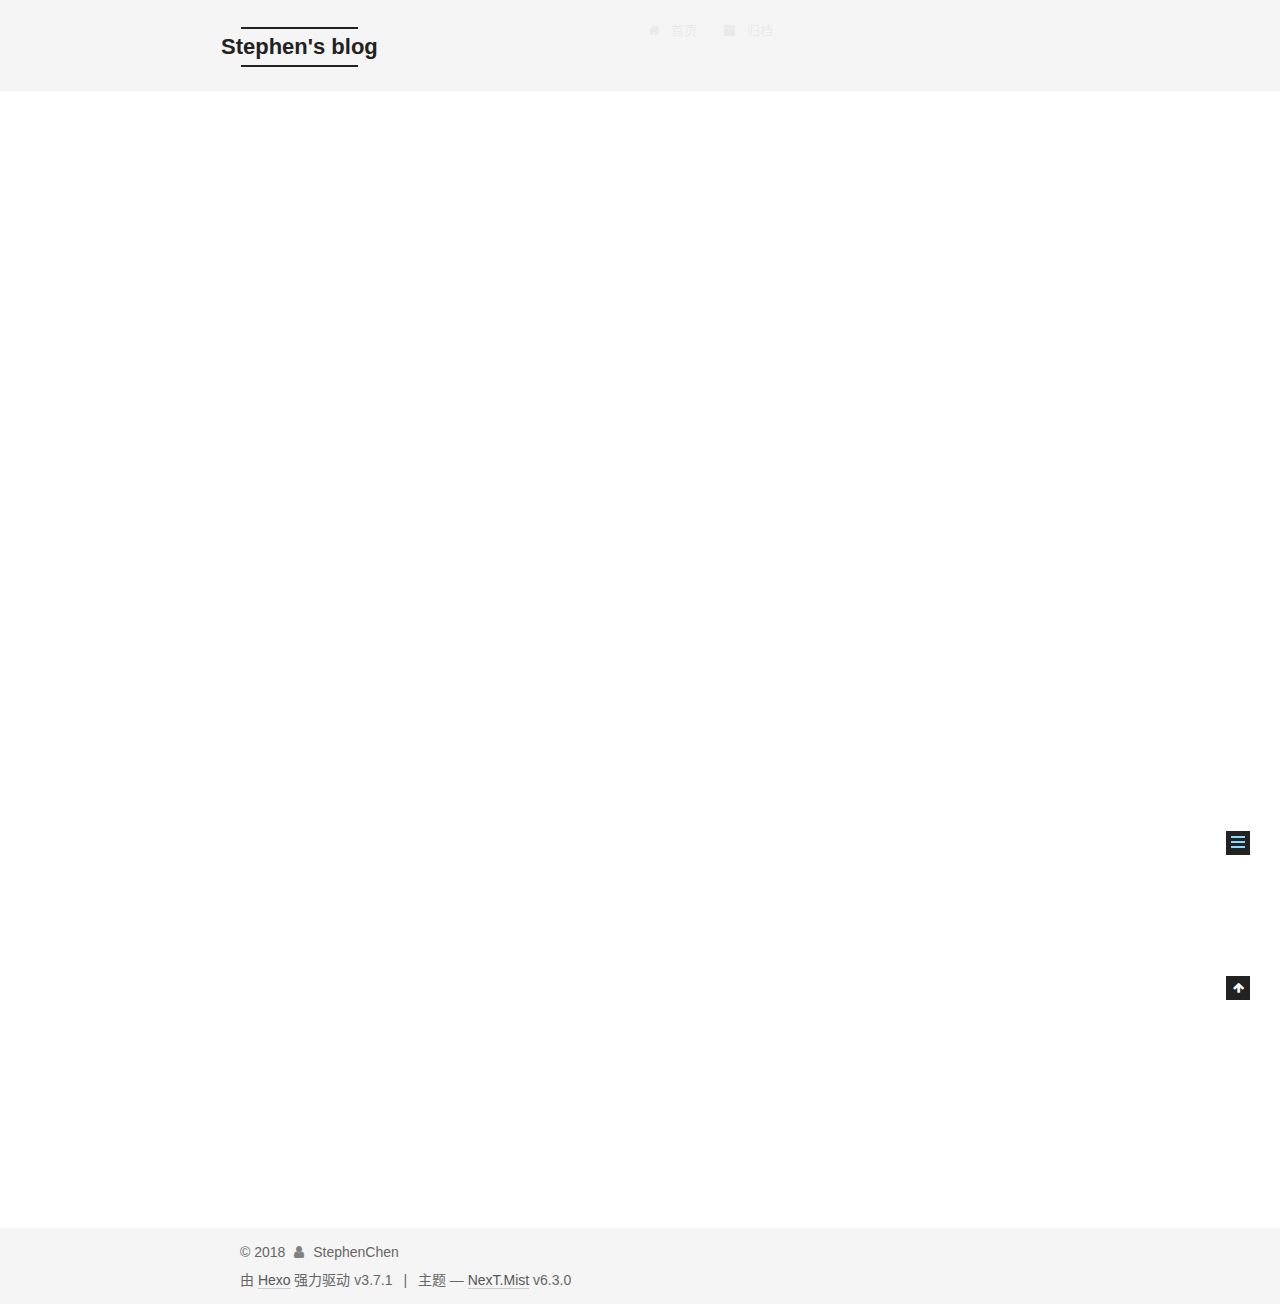
<file: 2018/07/12/hello-world/index.html>
<!DOCTYPE html>












  


<html class="theme-next mist use-motion" lang="zh-CN">
<head>
  <meta charset="UTF-8"/>
<meta http-equiv="X-UA-Compatible" content="IE=edge" />
<meta name="viewport" content="width=device-width, initial-scale=1, maximum-scale=2"/>
<meta name="theme-color" content="#222">












<meta http-equiv="Cache-Control" content="no-transform" />
<meta http-equiv="Cache-Control" content="no-siteapp" />






















<link href="/lib/font-awesome/css/font-awesome.min.css?v=4.6.2" rel="stylesheet" type="text/css" />

<link href="/css/main.css?v=6.3.0" rel="stylesheet" type="text/css" />


  <link rel="apple-touch-icon" sizes="180x180" href="/images/apple-touch-icon-next.png?v=6.3.0">


  <link rel="icon" type="image/png" sizes="32x32" href="/images/favicon-32x32-next.png?v=6.3.0">


  <link rel="icon" type="image/png" sizes="16x16" href="/images/favicon-16x16-next.png?v=6.3.0">


  <link rel="mask-icon" href="/images/logo.svg?v=6.3.0" color="#222">









<script type="text/javascript" id="hexo.configurations">
  var NexT = window.NexT || {};
  var CONFIG = {
    root: '/',
    scheme: 'Mist',
    version: '6.3.0',
    sidebar: {"position":"left","display":"post","offset":12,"b2t":false,"scrollpercent":false,"onmobile":false},
    fancybox: false,
    fastclick: false,
    lazyload: false,
    tabs: true,
    motion: {"enable":true,"async":false,"transition":{"post_block":"fadeIn","post_header":"slideDownIn","post_body":"slideDownIn","coll_header":"slideLeftIn","sidebar":"slideUpIn"}},
    algolia: {
      applicationID: '',
      apiKey: '',
      indexName: '',
      hits: {"per_page":10},
      labels: {"input_placeholder":"Search for Posts","hits_empty":"We didn't find any results for the search: ${query}","hits_stats":"${hits} results found in ${time} ms"}
    }
  };
</script>


  




  <meta name="description" content="Welcome to Hexo! This is your very first post. Check documentation for more info. If you get any problems when using Hexo, you can find the answer in troubleshooting or you can ask me on GitHub. Quick">
<meta property="og:type" content="article">
<meta property="og:title" content="Hello World">
<meta property="og:url" content="http://yoursite.com/2018/07/12/hello-world/index.html">
<meta property="og:site_name" content="Stephen&#39;s blog">
<meta property="og:description" content="Welcome to Hexo! This is your very first post. Check documentation for more info. If you get any problems when using Hexo, you can find the answer in troubleshooting or you can ask me on GitHub. Quick">
<meta property="og:locale" content="zh-CN">
<meta property="og:updated_time" content="2018-07-12T07:08:24.826Z">
<meta name="twitter:card" content="summary">
<meta name="twitter:title" content="Hello World">
<meta name="twitter:description" content="Welcome to Hexo! This is your very first post. Check documentation for more info. If you get any problems when using Hexo, you can find the answer in troubleshooting or you can ask me on GitHub. Quick">






  <link rel="canonical" href="http://yoursite.com/2018/07/12/hello-world/"/>



<script type="text/javascript" id="page.configurations">
  CONFIG.page = {
    sidebar: "",
  };
</script>

  <title>Hello World | Stephen's blog</title>
  









  <noscript>
  <style type="text/css">
    .use-motion .motion-element,
    .use-motion .brand,
    .use-motion .menu-item,
    .sidebar-inner,
    .use-motion .post-block,
    .use-motion .pagination,
    .use-motion .comments,
    .use-motion .post-header,
    .use-motion .post-body,
    .use-motion .collection-title { opacity: initial; }

    .use-motion .logo,
    .use-motion .site-title,
    .use-motion .site-subtitle {
      opacity: initial;
      top: initial;
    }

    .use-motion {
      .logo-line-before i { left: initial; }
      .logo-line-after i { right: initial; }
    }
  </style>
</noscript>

</head>

<body itemscope itemtype="http://schema.org/WebPage" lang="zh-CN">

  
  
    
  

  <div class="container sidebar-position-left page-post-detail">
    <div class="headband"></div>

    <header id="header" class="header" itemscope itemtype="http://schema.org/WPHeader">
      <div class="header-inner"><div class="site-brand-wrapper">
  <div class="site-meta ">
    

    <div class="custom-logo-site-title">
      <a href="/" class="brand" rel="start">
        <span class="logo-line-before"><i></i></span>
        <span class="site-title">Stephen's blog</span>
        <span class="logo-line-after"><i></i></span>
      </a>
    </div>
    
  </div>

  <div class="site-nav-toggle">
    <button aria-label="切换导航栏">
      <span class="btn-bar"></span>
      <span class="btn-bar"></span>
      <span class="btn-bar"></span>
    </button>
  </div>
</div>



<nav class="site-nav">
  
    <ul id="menu" class="menu">
      
        
        
        
          
          <li class="menu-item menu-item-home">
    <a href="/" rel="section">
      <i class="menu-item-icon fa fa-fw fa-home"></i> <br />首页</a>
  </li>
        
        
        
          
          <li class="menu-item menu-item-archives">
    <a href="/archives/" rel="section">
      <i class="menu-item-icon fa fa-fw fa-archive"></i> <br />归档</a>
  </li>

      
      
    </ul>
  

  
    

  

  
</nav>



  



</div>
    </header>

    


    <main id="main" class="main">
      <div class="main-inner">
        <div class="content-wrap">
          
          <div id="content" class="content">
            

  <div id="posts" class="posts-expand">
    

  

  
  
  

  

  <article class="post post-type-normal" itemscope itemtype="http://schema.org/Article">
  
  
  
  <div class="post-block">
    <link itemprop="mainEntityOfPage" href="http://yoursite.com/2018/07/12/hello-world/">

    <span hidden itemprop="author" itemscope itemtype="http://schema.org/Person">
      <meta itemprop="name" content="StephenChen">
      <meta itemprop="description" content="">
      <meta itemprop="image" content="/images/avatar.gif">
    </span>

    <span hidden itemprop="publisher" itemscope itemtype="http://schema.org/Organization">
      <meta itemprop="name" content="Stephen's blog">
    </span>

    
      <header class="post-header">

        
        
          <h1 class="post-title" itemprop="name headline">Hello World
              
            
          </h1>
        

        <div class="post-meta">
          <span class="post-time">

            
            
            

            
              <span class="post-meta-item-icon">
                <i class="fa fa-calendar-o"></i>
              </span>
              
                <span class="post-meta-item-text">发表于</span>
              

              
                
              

              <time title="创建时间：2018-07-12 15:08:24" itemprop="dateCreated datePublished" datetime="2018-07-12T15:08:24+08:00">2018-07-12</time>
            

            
          </span>

          

          
            
          

          
          

          

          

          

        </div>
      </header>
    

    
    
    
    <div class="post-body" itemprop="articleBody">

      
      

      
        <p>Welcome to <a href="https://hexo.io/" target="_blank" rel="noopener">Hexo</a>! This is your very first post. Check <a href="https://hexo.io/docs/" target="_blank" rel="noopener">documentation</a> for more info. If you get any problems when using Hexo, you can find the answer in <a href="https://hexo.io/docs/troubleshooting.html" target="_blank" rel="noopener">troubleshooting</a> or you can ask me on <a href="https://github.com/hexojs/hexo/issues" target="_blank" rel="noopener">GitHub</a>.</p>
<h2 id="Quick-Start"><a href="#Quick-Start" class="headerlink" title="Quick Start"></a>Quick Start</h2><h3 id="Create-a-new-post"><a href="#Create-a-new-post" class="headerlink" title="Create a new post"></a>Create a new post</h3><figure class="highlight bash"><table><tr><td class="gutter"><pre><span class="line">1</span><br></pre></td><td class="code"><pre><span class="line">$ hexo new <span class="string">"My New Post"</span></span><br></pre></td></tr></table></figure>
<p>More info: <a href="https://hexo.io/docs/writing.html" target="_blank" rel="noopener">Writing</a></p>
<h3 id="Run-server"><a href="#Run-server" class="headerlink" title="Run server"></a>Run server</h3><figure class="highlight bash"><table><tr><td class="gutter"><pre><span class="line">1</span><br></pre></td><td class="code"><pre><span class="line">$ hexo server</span><br></pre></td></tr></table></figure>
<p>More info: <a href="https://hexo.io/docs/server.html" target="_blank" rel="noopener">Server</a></p>
<h3 id="Generate-static-files"><a href="#Generate-static-files" class="headerlink" title="Generate static files"></a>Generate static files</h3><figure class="highlight bash"><table><tr><td class="gutter"><pre><span class="line">1</span><br></pre></td><td class="code"><pre><span class="line">$ hexo generate</span><br></pre></td></tr></table></figure>
<p>More info: <a href="https://hexo.io/docs/generating.html" target="_blank" rel="noopener">Generating</a></p>
<h3 id="Deploy-to-remote-sites"><a href="#Deploy-to-remote-sites" class="headerlink" title="Deploy to remote sites"></a>Deploy to remote sites</h3><figure class="highlight bash"><table><tr><td class="gutter"><pre><span class="line">1</span><br></pre></td><td class="code"><pre><span class="line">$ hexo deploy</span><br></pre></td></tr></table></figure>
<p>More info: <a href="https://hexo.io/docs/deployment.html" target="_blank" rel="noopener">Deployment</a></p>

      
    </div>

    

    
    
    

    

    

    

    <footer class="post-footer">
      

      
      
      

      

      
      
    </footer>
  </div>
  
  
  
  </article>



    <div class="post-spread">
      
    </div>
  </div>


          </div>
          

  



        </div>
        
          
  
  <div class="sidebar-toggle">
    <div class="sidebar-toggle-line-wrap">
      <span class="sidebar-toggle-line sidebar-toggle-line-first"></span>
      <span class="sidebar-toggle-line sidebar-toggle-line-middle"></span>
      <span class="sidebar-toggle-line sidebar-toggle-line-last"></span>
    </div>
  </div>

  <aside id="sidebar" class="sidebar">
    
    <div class="sidebar-inner">

      

      
        <ul class="sidebar-nav motion-element">
          <li class="sidebar-nav-toc sidebar-nav-active" data-target="post-toc-wrap">
            文章目录
          </li>
          <li class="sidebar-nav-overview" data-target="site-overview-wrap">
            站点概览
          </li>
        </ul>
      

      <section class="site-overview-wrap sidebar-panel">
        <div class="site-overview">
          <div class="site-author motion-element" itemprop="author" itemscope itemtype="http://schema.org/Person">
            
              <p class="site-author-name" itemprop="name">StephenChen</p>
              <p class="site-description motion-element" itemprop="description"></p>
          </div>

          
            <nav class="site-state motion-element">
              
                <div class="site-state-item site-state-posts">
                
                  <a href="/archives/">
                
                    <span class="site-state-item-count">1</span>
                    <span class="site-state-item-name">日志</span>
                  </a>
                </div>
              

              

              
            </nav>
          

          

          

          
          

          
          

          
            
          
          

        </div>
      </section>

      
      <!--noindex-->
        <section class="post-toc-wrap motion-element sidebar-panel sidebar-panel-active">
          <div class="post-toc">

            
              
            

            
              <div class="post-toc-content"><ol class="nav"><li class="nav-item nav-level-2"><a class="nav-link" href="#Quick-Start"><span class="nav-number">1.</span> <span class="nav-text">Quick Start</span></a><ol class="nav-child"><li class="nav-item nav-level-3"><a class="nav-link" href="#Create-a-new-post"><span class="nav-number">1.1.</span> <span class="nav-text">Create a new post</span></a></li><li class="nav-item nav-level-3"><a class="nav-link" href="#Run-server"><span class="nav-number">1.2.</span> <span class="nav-text">Run server</span></a></li><li class="nav-item nav-level-3"><a class="nav-link" href="#Generate-static-files"><span class="nav-number">1.3.</span> <span class="nav-text">Generate static files</span></a></li><li class="nav-item nav-level-3"><a class="nav-link" href="#Deploy-to-remote-sites"><span class="nav-number">1.4.</span> <span class="nav-text">Deploy to remote sites</span></a></li></ol></li></ol></div>
            

          </div>
        </section>
      <!--/noindex-->
      

      

    </div>
  </aside>


        
      </div>
    </main>

    <footer id="footer" class="footer">
      <div class="footer-inner">
        <div class="copyright">&copy; <span itemprop="copyrightYear">2018</span>
  <span class="with-love" id="animate">
    <i class="fa fa-user"></i>
  </span>
  <span class="author" itemprop="copyrightHolder">StephenChen</span>

  

  
</div>




  <div class="powered-by">由 <a class="theme-link" target="_blank" href="https://hexo.io">Hexo</a> 强力驱动 v3.7.1</div>



  <span class="post-meta-divider">|</span>



  <div class="theme-info">主题 &mdash; <a class="theme-link" target="_blank" href="https://theme-next.org">NexT.Mist</a> v6.3.0</div>




        








        
      </div>
    </footer>

    
      <div class="back-to-top">
        <i class="fa fa-arrow-up"></i>
        
      </div>
    

    

  </div>

  

<script type="text/javascript">
  if (Object.prototype.toString.call(window.Promise) !== '[object Function]') {
    window.Promise = null;
  }
</script>


























  
  
    <script type="text/javascript" src="/lib/jquery/index.js?v=2.1.3"></script>
  

  
  
    <script type="text/javascript" src="/lib/velocity/velocity.min.js?v=1.2.1"></script>
  

  
  
    <script type="text/javascript" src="/lib/velocity/velocity.ui.min.js?v=1.2.1"></script>
  


  


  <script type="text/javascript" src="/js/src/utils.js?v=6.3.0"></script>

  <script type="text/javascript" src="/js/src/motion.js?v=6.3.0"></script>



  
  

  
  <script type="text/javascript" src="/js/src/scrollspy.js?v=6.3.0"></script>
<script type="text/javascript" src="/js/src/post-details.js?v=6.3.0"></script>



  


  <script type="text/javascript" src="/js/src/bootstrap.js?v=6.3.0"></script>



  



  





  










  





  

  

  

  

  
  

  

  

  

  

  

</body>
</html>
</file>
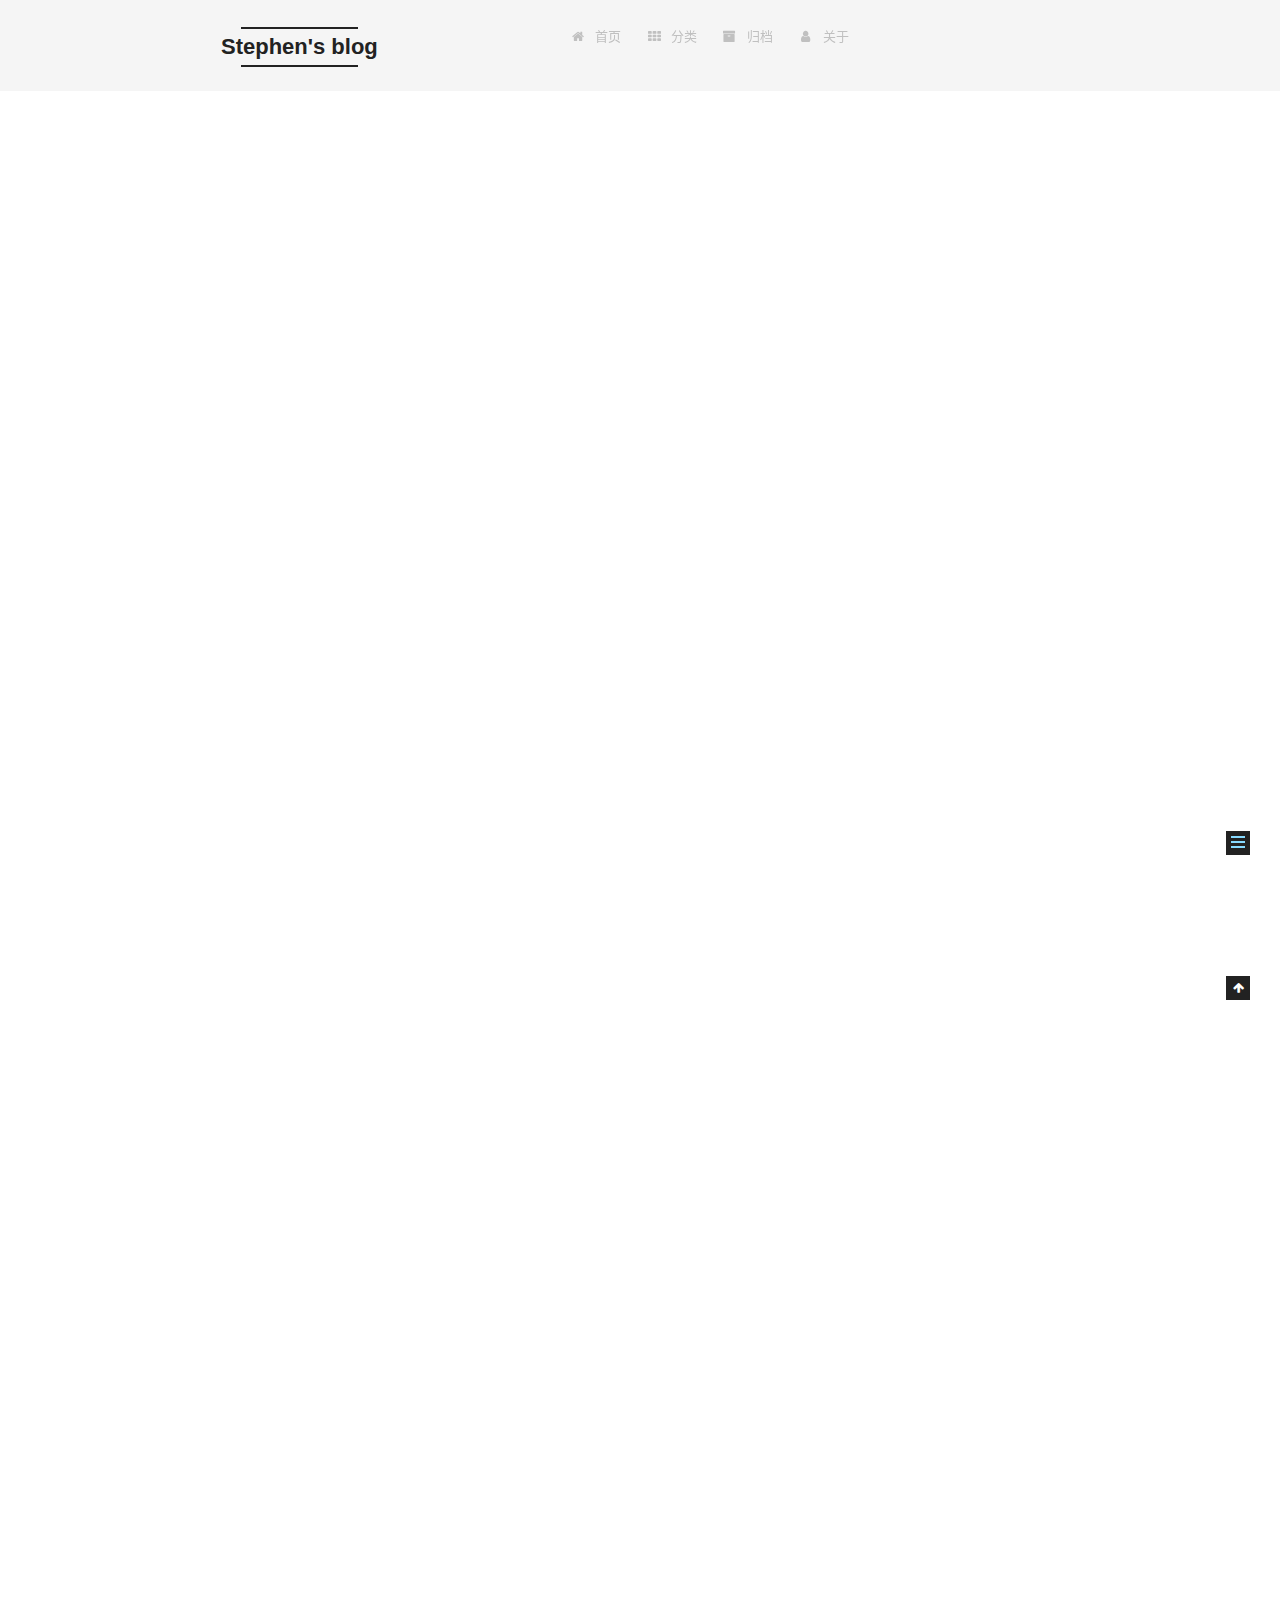
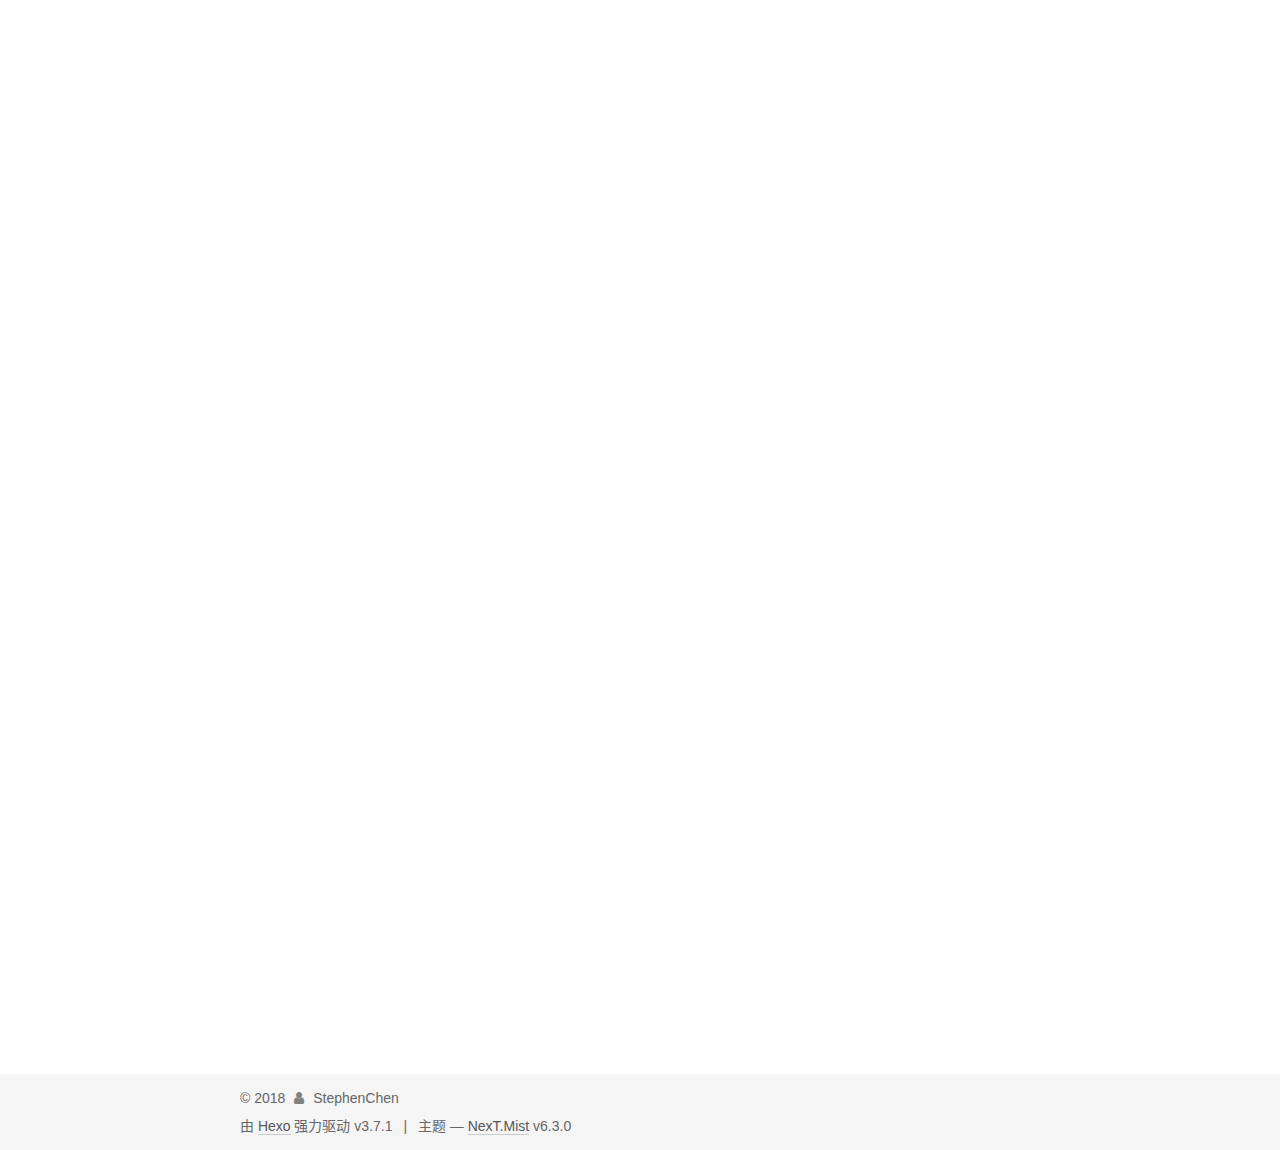
<file: 2018/07/13/android-line/index.html>
<!DOCTYPE html>












  


<html class="theme-next mist use-motion" lang="zh-CN">
<head>
  <meta charset="UTF-8"/>
<meta http-equiv="X-UA-Compatible" content="IE=edge" />
<meta name="viewport" content="width=device-width, initial-scale=1, maximum-scale=2"/>
<meta name="theme-color" content="#222">












<meta http-equiv="Cache-Control" content="no-transform" />
<meta http-equiv="Cache-Control" content="no-siteapp" />






















<link href="/lib/font-awesome/css/font-awesome.min.css?v=4.6.2" rel="stylesheet" type="text/css" />

<link href="/css/main.css?v=6.3.0" rel="stylesheet" type="text/css" />


  <link rel="apple-touch-icon" sizes="180x180" href="/images/apple-touch-icon-next.png?v=6.3.0">


  <link rel="icon" type="image/png" sizes="32x32" href="/images/favicon-32x32-next.png?v=6.3.0">


  <link rel="icon" type="image/png" sizes="16x16" href="/images/favicon-16x16-next.png?v=6.3.0">


  <link rel="mask-icon" href="/images/logo.svg?v=6.3.0" color="#222">









<script type="text/javascript" id="hexo.configurations">
  var NexT = window.NexT || {};
  var CONFIG = {
    root: '/',
    scheme: 'Mist',
    version: '6.3.0',
    sidebar: {"position":"left","display":"post","offset":12,"b2t":false,"scrollpercent":false,"onmobile":false},
    fancybox: false,
    fastclick: false,
    lazyload: false,
    tabs: true,
    motion: {"enable":true,"async":false,"transition":{"post_block":"fadeIn","post_header":"slideDownIn","post_body":"slideDownIn","coll_header":"slideLeftIn","sidebar":"slideUpIn"}},
    algolia: {
      applicationID: '',
      apiKey: '',
      indexName: '',
      hits: {"per_page":10},
      labels: {"input_placeholder":"Search for Posts","hits_empty":"We didn't find any results for the search: ${query}","hits_stats":"${hits} results found in ${time} ms"}
    }
  };
</script>


  




  <meta name="description" content="Android和iOS是当前两大移动端平台。Android得益于其开源及高度的可定制化，在移动平台的世界里风光无限。而iOS却是闭源而且可定制化极低的移动平台，但是它拥有优秀的基因以及苹果对用户体验的极致追求，再加上苹果完善的生态圈，这使得iOS在移动平台的世界里也是佼佼者。 因此对于移动开发者而言，学习这两个平台的原生开发是非常有必要的。 在此就总结一下Android平台开发的知识要点：  首先">
<meta property="og:type" content="article">
<meta property="og:title" content="Android开发知识要点总结">
<meta property="og:url" content="https://stephencmz.github.io/2018/07/13/android-line/index.html">
<meta property="og:site_name" content="Stephen&#39;s blog">
<meta property="og:description" content="Android和iOS是当前两大移动端平台。Android得益于其开源及高度的可定制化，在移动平台的世界里风光无限。而iOS却是闭源而且可定制化极低的移动平台，但是它拥有优秀的基因以及苹果对用户体验的极致追求，再加上苹果完善的生态圈，这使得iOS在移动平台的世界里也是佼佼者。 因此对于移动开发者而言，学习这两个平台的原生开发是非常有必要的。 在此就总结一下Android平台开发的知识要点：  首先">
<meta property="og:locale" content="zh-CN">
<meta property="og:updated_time" content="2018-07-13T09:32:09.495Z">
<meta name="twitter:card" content="summary">
<meta name="twitter:title" content="Android开发知识要点总结">
<meta name="twitter:description" content="Android和iOS是当前两大移动端平台。Android得益于其开源及高度的可定制化，在移动平台的世界里风光无限。而iOS却是闭源而且可定制化极低的移动平台，但是它拥有优秀的基因以及苹果对用户体验的极致追求，再加上苹果完善的生态圈，这使得iOS在移动平台的世界里也是佼佼者。 因此对于移动开发者而言，学习这两个平台的原生开发是非常有必要的。 在此就总结一下Android平台开发的知识要点：  首先">






  <link rel="canonical" href="https://stephencmz.github.io/2018/07/13/android-line/"/>



<script type="text/javascript" id="page.configurations">
  CONFIG.page = {
    sidebar: "",
  };
</script>

  <title>Android开发知识要点总结 | Stephen's blog</title>
  






  <script type="text/javascript">
    var _hmt = _hmt || [];
    (function() {
      var hm = document.createElement("script");
      hm.src = "https://hm.baidu.com/hm.js?d90f01f3ae673a7d2fa763358345021c";
      var s = document.getElementsByTagName("script")[0];
      s.parentNode.insertBefore(hm, s);
    })();
  </script>




  <noscript>
  <style type="text/css">
    .use-motion .motion-element,
    .use-motion .brand,
    .use-motion .menu-item,
    .sidebar-inner,
    .use-motion .post-block,
    .use-motion .pagination,
    .use-motion .comments,
    .use-motion .post-header,
    .use-motion .post-body,
    .use-motion .collection-title { opacity: initial; }

    .use-motion .logo,
    .use-motion .site-title,
    .use-motion .site-subtitle {
      opacity: initial;
      top: initial;
    }

    .use-motion {
      .logo-line-before i { left: initial; }
      .logo-line-after i { right: initial; }
    }
  </style>
</noscript>

</head>

<body itemscope itemtype="http://schema.org/WebPage" lang="zh-CN">

  
  
    
  

  <div class="container sidebar-position-left page-post-detail">
    <div class="headband"></div>

    <header id="header" class="header" itemscope itemtype="http://schema.org/WPHeader">
      <div class="header-inner"><div class="site-brand-wrapper">
  <div class="site-meta ">
    

    <div class="custom-logo-site-title">
      <a href="/" class="brand" rel="start">
        <span class="logo-line-before"><i></i></span>
        <span class="site-title">Stephen's blog</span>
        <span class="logo-line-after"><i></i></span>
      </a>
    </div>
    
  </div>

  <div class="site-nav-toggle">
    <button aria-label="切换导航栏">
      <span class="btn-bar"></span>
      <span class="btn-bar"></span>
      <span class="btn-bar"></span>
    </button>
  </div>
</div>



<nav class="site-nav">
  
    <ul id="menu" class="menu">
      
        
        
        
          
          <li class="menu-item menu-item-home">
    <a href="/" rel="section">
      <i class="menu-item-icon fa fa-fw fa-home"></i> <br />首页</a>
  </li>
        
        
        
          
          <li class="menu-item menu-item-categories">
    <a href="/categories/" rel="section">
      <i class="menu-item-icon fa fa-fw fa-th"></i> <br />分类</a>
  </li>
        
        
        
          
          <li class="menu-item menu-item-archives">
    <a href="/archives/" rel="section">
      <i class="menu-item-icon fa fa-fw fa-archive"></i> <br />归档</a>
  </li>
        
        
        
          
          <li class="menu-item menu-item-about">
    <a href="/about/" rel="section">
      <i class="menu-item-icon fa fa-fw fa-user"></i> <br />关于</a>
  </li>

      
      
    </ul>
  

  
    

  

  
</nav>



  



</div>
    </header>

    


    <main id="main" class="main">
      <div class="main-inner">
        <div class="content-wrap">
          
          <div id="content" class="content">
            

  <div id="posts" class="posts-expand">
    

  

  
  
  

  

  <article class="post post-type-normal" itemscope itemtype="http://schema.org/Article">
  
  
  
  <div class="post-block">
    <link itemprop="mainEntityOfPage" href="https://stephencmz.github.io/2018/07/13/android-line/">

    <span hidden itemprop="author" itemscope itemtype="http://schema.org/Person">
      <meta itemprop="name" content="StephenChen">
      <meta itemprop="description" content="不忘初心，方得始终">
      <meta itemprop="image" content="/images/cover.jpg">
    </span>

    <span hidden itemprop="publisher" itemscope itemtype="http://schema.org/Organization">
      <meta itemprop="name" content="Stephen's blog">
    </span>

    
      <header class="post-header">

        
        
          <h1 class="post-title" itemprop="name headline">Android开发知识要点总结
              
            
          </h1>
        

        <div class="post-meta">
          <span class="post-time">

            
            
            

            
              <span class="post-meta-item-icon">
                <i class="fa fa-calendar-o"></i>
              </span>
              
                <span class="post-meta-item-text">发表于</span>
              

              
                
              

              <time title="创建时间：2018-07-13 14:36:49 / 修改时间：17:32:09" itemprop="dateCreated datePublished" datetime="2018-07-13T14:36:49+08:00">2018-07-13</time>
            

            
              

              
            
          </span>

          
            <span class="post-category" >
            
              <span class="post-meta-divider">|</span>
            
              <span class="post-meta-item-icon">
                <i class="fa fa-folder-o"></i>
              </span>
              
                <span class="post-meta-item-text">分类于</span>
              
              
                <span itemprop="about" itemscope itemtype="http://schema.org/Thing"><a href="/categories/Android/" itemprop="url" rel="index"><span itemprop="name">Android</span></a></span>

                
                
              
            </span>
          

          
            
          

          
          
             <span id="/2018/07/13/android-line/" class="leancloud_visitors" data-flag-title="Android开发知识要点总结">
               <span class="post-meta-divider">|</span>
               <span class="post-meta-item-icon">
                 <i class="fa fa-eye"></i>
               </span>
               
                 <span class="post-meta-item-text">阅读次数：</span>
               
                 <span class="leancloud-visitors-count"></span>
             </span>
          

          

          

          

        </div>
      </header>
    

    
    
    
    <div class="post-body" itemprop="articleBody">

      
      

      
        <p><code>Android</code>和<code>iOS</code>是当前两大移动端平台。Android得益于其开源及高度的可定制化，在移动平台的世界里风光无限。而iOS却是闭源而且可定制化极低的移动平台，但是它拥有优秀的基因以及苹果对用户体验的极致追求，再加上苹果完善的生态圈，这使得iOS在移动平台的世界里也是佼佼者。</p>
<p>因此对于移动开发者而言，学习这两个平台的原生开发是非常有必要的。</p>
<h3 id="在此就总结一下Android平台开发的知识要点："><a href="#在此就总结一下Android平台开发的知识要点：" class="headerlink" title="在此就总结一下Android平台开发的知识要点："></a>在此就总结一下Android平台开发的知识要点：</h3><blockquote>
<ol>
<li>首先自然是<code>Java</code>语言的基础了，当然也可以学习谷歌新出的语言<code>Kotlin</code>，但还建议从<code>Java</code>开始学习，毕竟<code>Java</code>相对比较成熟。</li>
<li>不管是学习Android和iOS开发，接下来便是掌握几个核心内容了：<code>UI相关内容</code>、<code>数据存储</code>、<code>网络及通讯</code>、<code>线程相关内容</code></li>
<li>完成了基础知识的学习，接着便是学习<code>NDK</code>、<code>优化</code>等一些较为零碎的知识了。</li>
</ol>
</blockquote>
<h3 id="下面详细列举一下相关知识点的详细内容："><a href="#下面详细列举一下相关知识点的详细内容：" class="headerlink" title="下面详细列举一下相关知识点的详细内容："></a>下面详细列举一下相关知识点的详细内容：</h3><h4 id="1-基础知识"><a href="#1-基础知识" class="headerlink" title="1. 基础知识"></a>1. 基础知识</h4><pre><code>* java基础
* 数据结构
* 面向对象
* 设计模式
</code></pre><h4 id="2-四大组件"><a href="#2-四大组件" class="headerlink" title="2. 四大组件"></a>2. 四大组件</h4><pre><code>* Activity
* Service
* BroadcastReceiver
* ContentProvider
</code></pre><h4 id="3-UI相关"><a href="#3-UI相关" class="headerlink" title="3. UI相关"></a>3. UI相关</h4><pre><code>* 常用布局
* 常用基础控件
* 常用高级控件
* 自定义控件
* 动画
</code></pre><h4 id="4-数据存储"><a href="#4-数据存储" class="headerlink" title="4. 数据存储"></a>4. 数据存储</h4><pre><code>* SharedPreference
* File
* Sqlite
</code></pre><h4 id="5-多线程"><a href="#5-多线程" class="headerlink" title="5. 多线程"></a>5. 多线程</h4><pre><code>* Handler+Thread
* AsyncTask
* ThreadPoolExecutor
* IntentService
</code></pre><h4 id="6-网络及通讯"><a href="#6-网络及通讯" class="headerlink" title="6. 网络及通讯"></a>6. 网络及通讯</h4><pre><code>* Http
* Socket
* 蓝牙
* NFC
</code></pre><h4 id="7-NDK"><a href="#7-NDK" class="headerlink" title="7. NDK"></a>7. NDK</h4><pre><code>* C/C++
* JNI
</code></pre><h4 id="8-其他"><a href="#8-其他" class="headerlink" title="8. 其他"></a>8. 其他</h4><pre><code>* 适配
* 优化
* 安全
* 国际化
</code></pre><p>Android的知识点很多，完全掌握并非一件容易的事情，做此总结以方便日后查漏补缺。</p>

      
    </div>

    

    
    
    

    

    
      <div>
        <div style="padding: 10px 0; margin: 20px auto; width: 90%; text-align: center;">
  <div>坚持原创技术分享，您的支持将鼓励我继续创作！</div>
  <button id="rewardButton" disable="enable" onclick="var qr = document.getElementById('QR'); if (qr.style.display === 'none') {qr.style.display='block';} else {qr.style.display='none'}">
    <span>打赏</span>
  </button>
  <div id="QR" style="display: none;">

    
      <div id="wechat" style="display: inline-block">
        <img id="wechat_qr" src="/images/wechatpay.jpg" alt="StephenChen 微信支付"/>
        <p>微信支付</p>
      </div>
    

    
      <div id="alipay" style="display: inline-block">
        <img id="alipay_qr" src="/images/alipay.jpg" alt="StephenChen 支付宝"/>
        <p>支付宝</p>
      </div>
    

    

  </div>
</div>

      </div>
    

    
      <div>
        <ul class="post-copyright">
  <li class="post-copyright-author">
    <strong>本文作者： </strong>StephenChen</li>
  <li class="post-copyright-link">
    <strong>本文链接：</strong>
    <a href="https://stephencmz.github.io/2018/07/13/android-line/" title="Android开发知识要点总结">https://stephencmz.github.io/2018/07/13/android-line/</a>
  </li>
  <li class="post-copyright-license">
    <strong>版权声明： </strong>本博客所有文章除特别声明外，均采用 <a href="https://creativecommons.org/licenses/by-nc-sa/4.0/" rel="external nofollow" target="_blank">CC BY-NC-SA 4.0</a> 许可协议。转载请注明出处！</li>
</ul>

      </div>
    

    <footer class="post-footer">
      

      
      
      

      
        <div class="post-nav">
          <div class="post-nav-next post-nav-item">
            
              <a href="/2018/07/13/hello-world/" rel="next" title="Hello World">
                <i class="fa fa-chevron-left"></i> Hello World
              </a>
            
          </div>

          <span class="post-nav-divider"></span>

          <div class="post-nav-prev post-nav-item">
            
          </div>
        </div>
      

      
      
    </footer>
  </div>
  
  
  
  </article>



    <div class="post-spread">
      
    </div>
  </div>


          </div>
          

  



        </div>
        
          
  
  <div class="sidebar-toggle">
    <div class="sidebar-toggle-line-wrap">
      <span class="sidebar-toggle-line sidebar-toggle-line-first"></span>
      <span class="sidebar-toggle-line sidebar-toggle-line-middle"></span>
      <span class="sidebar-toggle-line sidebar-toggle-line-last"></span>
    </div>
  </div>

  <aside id="sidebar" class="sidebar">
    
    <div class="sidebar-inner">

      

      
        <ul class="sidebar-nav motion-element">
          <li class="sidebar-nav-toc sidebar-nav-active" data-target="post-toc-wrap">
            文章目录
          </li>
          <li class="sidebar-nav-overview" data-target="site-overview-wrap">
            站点概览
          </li>
        </ul>
      

      <section class="site-overview-wrap sidebar-panel">
        <div class="site-overview">
          <div class="site-author motion-element" itemprop="author" itemscope itemtype="http://schema.org/Person">
            
              <img class="site-author-image" itemprop="image"
                src="/images/cover.jpg"
                alt="StephenChen" />
            
              <p class="site-author-name" itemprop="name">StephenChen</p>
              <p class="site-description motion-element" itemprop="description">不忘初心，方得始终</p>
          </div>

          
            <nav class="site-state motion-element">
              
                <div class="site-state-item site-state-posts">
                
                  <a href="/archives/">
                
                    <span class="site-state-item-count">2</span>
                    <span class="site-state-item-name">日志</span>
                  </a>
                </div>
              

              
                
                
                <div class="site-state-item site-state-categories">
                  <a href="/categories/index.html">
                    
                    
                      
                    
                      
                    
                    <span class="site-state-item-count">2</span>
                    <span class="site-state-item-name">分类</span>
                  </a>
                </div>
              

              
            </nav>
          

          

          
            <div class="links-of-author motion-element">
              
                <span class="links-of-author-item">
                  <a href="https://github.com/StephenCMZ" target="_blank" title="GitHub"><i class="fa fa-fw fa-github"></i>GitHub</a>
                  
                </span>
              
                <span class="links-of-author-item">
                  <a href="mailto:stephencmz@live.com" target="_blank" title="E-Mail"><i class="fa fa-fw fa-envelope"></i>E-Mail</a>
                  
                </span>
              
            </div>
          

          
          

          
          

          
            
          
          

        </div>
      </section>

      
      <!--noindex-->
        <section class="post-toc-wrap motion-element sidebar-panel sidebar-panel-active">
          <div class="post-toc">

            
              
            

            
              <div class="post-toc-content"><ol class="nav"><li class="nav-item nav-level-3"><a class="nav-link" href="#在此就总结一下Android平台开发的知识要点："><span class="nav-number">1.</span> <span class="nav-text">在此就总结一下Android平台开发的知识要点：</span></a></li><li class="nav-item nav-level-3"><a class="nav-link" href="#下面详细列举一下相关知识点的详细内容："><span class="nav-number">2.</span> <span class="nav-text">下面详细列举一下相关知识点的详细内容：</span></a><ol class="nav-child"><li class="nav-item nav-level-4"><a class="nav-link" href="#1-基础知识"><span class="nav-number">2.1.</span> <span class="nav-text">1. 基础知识</span></a></li><li class="nav-item nav-level-4"><a class="nav-link" href="#2-四大组件"><span class="nav-number">2.2.</span> <span class="nav-text">2. 四大组件</span></a></li><li class="nav-item nav-level-4"><a class="nav-link" href="#3-UI相关"><span class="nav-number">2.3.</span> <span class="nav-text">3. UI相关</span></a></li><li class="nav-item nav-level-4"><a class="nav-link" href="#4-数据存储"><span class="nav-number">2.4.</span> <span class="nav-text">4. 数据存储</span></a></li><li class="nav-item nav-level-4"><a class="nav-link" href="#5-多线程"><span class="nav-number">2.5.</span> <span class="nav-text">5. 多线程</span></a></li><li class="nav-item nav-level-4"><a class="nav-link" href="#6-网络及通讯"><span class="nav-number">2.6.</span> <span class="nav-text">6. 网络及通讯</span></a></li><li class="nav-item nav-level-4"><a class="nav-link" href="#7-NDK"><span class="nav-number">2.7.</span> <span class="nav-text">7. NDK</span></a></li><li class="nav-item nav-level-4"><a class="nav-link" href="#8-其他"><span class="nav-number">2.8.</span> <span class="nav-text">8. 其他</span></a></li></ol></li></ol></div>
            

          </div>
        </section>
      <!--/noindex-->
      

      

    </div>
  </aside>


        
      </div>
    </main>

    <footer id="footer" class="footer">
      <div class="footer-inner">
        <div class="copyright">&copy; <span itemprop="copyrightYear">2018</span>
  <span class="with-love" id="animate">
    <i class="fa fa-user"></i>
  </span>
  <span class="author" itemprop="copyrightHolder">StephenChen</span>

  

  
</div>




  <div class="powered-by">由 <a class="theme-link" target="_blank" href="https://hexo.io">Hexo</a> 强力驱动 v3.7.1</div>



  <span class="post-meta-divider">|</span>



  <div class="theme-info">主题 &mdash; <a class="theme-link" target="_blank" href="https://theme-next.org">NexT.Mist</a> v6.3.0</div>




        








        
      </div>
    </footer>

    
      <div class="back-to-top">
        <i class="fa fa-arrow-up"></i>
        
      </div>
    

    

  </div>

  

<script type="text/javascript">
  if (Object.prototype.toString.call(window.Promise) !== '[object Function]') {
    window.Promise = null;
  }
</script>


























  
  
    <script type="text/javascript" src="/lib/jquery/index.js?v=2.1.3"></script>
  

  
  
    <script type="text/javascript" src="/lib/velocity/velocity.min.js?v=1.2.1"></script>
  

  
  
    <script type="text/javascript" src="/lib/velocity/velocity.ui.min.js?v=1.2.1"></script>
  


  


  <script type="text/javascript" src="/js/src/utils.js?v=6.3.0"></script>

  <script type="text/javascript" src="/js/src/motion.js?v=6.3.0"></script>



  
  

  
  <script type="text/javascript" src="/js/src/scrollspy.js?v=6.3.0"></script>
<script type="text/javascript" src="/js/src/post-details.js?v=6.3.0"></script>



  


  <script type="text/javascript" src="/js/src/bootstrap.js?v=6.3.0"></script>



  



  





  










  





  

  
  <script src="https://cdn1.lncld.net/static/js/av-core-mini-0.6.4.js"></script>
  <script>AV.initialize("U7rmzobfNFOMtvfjdtaECntH-gzGzoHsz", "Fb21wrgk0Tz9YYNBw8rJ7qC5");</script>
  <script>
    function showTime(Counter) {
      var query = new AV.Query(Counter);
      var entries = [];
      var $visitors = $(".leancloud_visitors");

      $visitors.each(function () {
        entries.push( $(this).attr("id").trim() );
      });

      query.containedIn('url', entries);
      query.find()
        .done(function (results) {
          var COUNT_CONTAINER_REF = '.leancloud-visitors-count';

          if (results.length === 0) {
            $visitors.find(COUNT_CONTAINER_REF).text(0);
            return;
          }

          for (var i = 0; i < results.length; i++) {
            var item = results[i];
            var url = item.get('url');
            var time = item.get('time');
            var element = document.getElementById(url);

            $(element).find(COUNT_CONTAINER_REF).text(time);
          }
          for(var i = 0; i < entries.length; i++) {
            var url = entries[i];
            var element = document.getElementById(url);
            var countSpan = $(element).find(COUNT_CONTAINER_REF);
            if( countSpan.text() == '') {
              countSpan.text(0);
            }
          }
        })
        .fail(function (object, error) {
          console.log("Error: " + error.code + " " + error.message);
        });
    }

    function addCount(Counter) {
      var $visitors = $(".leancloud_visitors");
      var url = $visitors.attr('id').trim();
      var title = $visitors.attr('data-flag-title').trim();
      var query = new AV.Query(Counter);

      query.equalTo("url", url);
      query.find({
        success: function(results) {
          if (results.length > 0) {
            var counter = results[0];
            counter.fetchWhenSave(true);
            counter.increment("time");
            
            counter.save(null, {
              success: function(counter) {
                
                  var $element = $(document.getElementById(url));
                  $element.find('.leancloud-visitors-count').text(counter.get('time'));
                
              },
              error: function(counter, error) {
                console.log('Failed to save Visitor num, with error message: ' + error.message);
              }
            });
          } else {
            
              var newcounter = new Counter();
              /* Set ACL */
              var acl = new AV.ACL();
              acl.setPublicReadAccess(true);
              acl.setPublicWriteAccess(true);
              newcounter.setACL(acl);
              /* End Set ACL */
              newcounter.set("title", title);
              newcounter.set("url", url);
              newcounter.set("time", 1);
              newcounter.save(null, {
                success: function(newcounter) {
                  var $element = $(document.getElementById(url));
                  $element.find('.leancloud-visitors-count').text(newcounter.get('time'));
                },
                error: function(newcounter, error) {
                  console.log('Failed to create');
                }
              });
            
          }
        },
        error: function(error) {
          console.log('Error:' + error.code + " " + error.message);
        }
      });
    }

    $(function() {
      var Counter = AV.Object.extend("Counter");
      if ($('.leancloud_visitors').length == 1) {
        addCount(Counter);
      } else if ($('.post-title-link').length > 1) {
        showTime(Counter);
      }
    });
  </script>



  

  

  

  
  

  

  

  

  

  

</body>
</html>
</file>
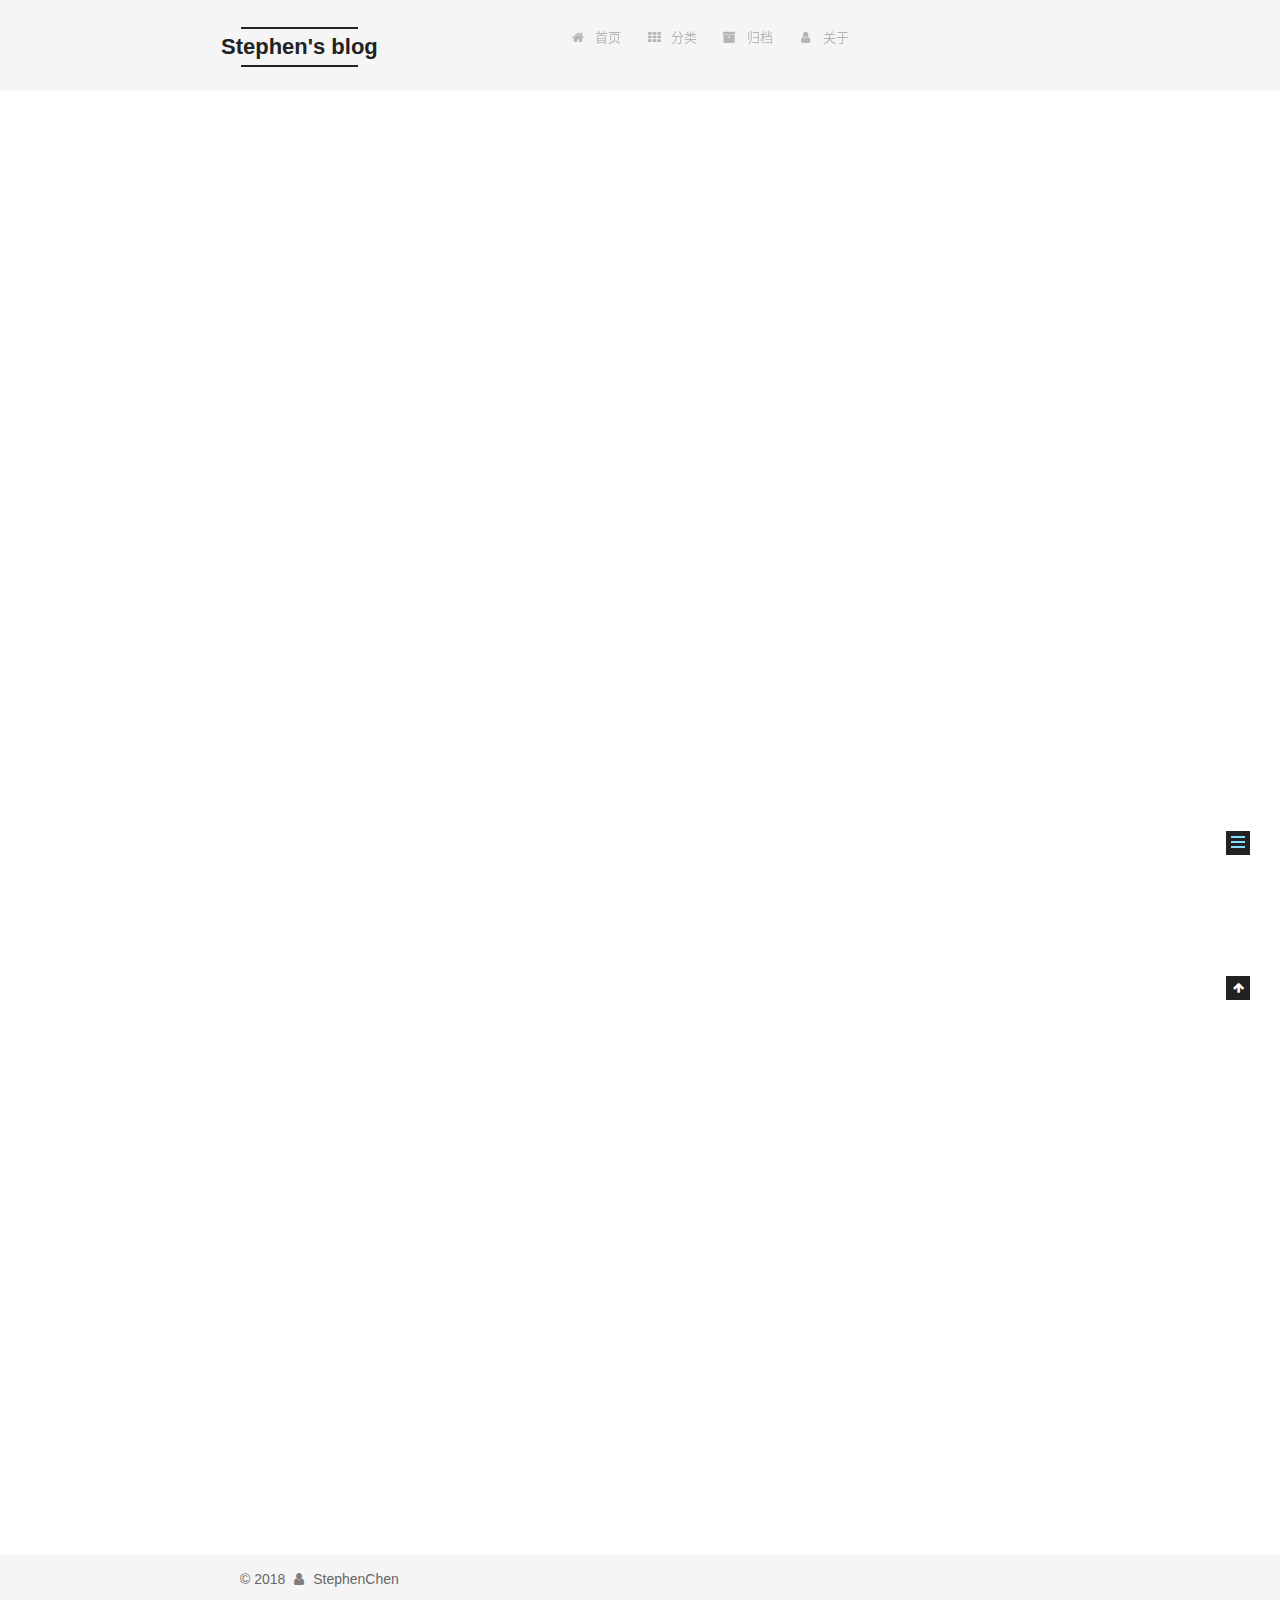
<file: 2018/07/13/hello-world/index.html>
<!DOCTYPE html>












  


<html class="theme-next mist use-motion" lang="zh-CN">
<head>
  <meta charset="UTF-8"/>
<meta http-equiv="X-UA-Compatible" content="IE=edge" />
<meta name="viewport" content="width=device-width, initial-scale=1, maximum-scale=2"/>
<meta name="theme-color" content="#222">












<meta http-equiv="Cache-Control" content="no-transform" />
<meta http-equiv="Cache-Control" content="no-siteapp" />






















<link href="/lib/font-awesome/css/font-awesome.min.css?v=4.6.2" rel="stylesheet" type="text/css" />

<link href="/css/main.css?v=6.3.0" rel="stylesheet" type="text/css" />


  <link rel="apple-touch-icon" sizes="180x180" href="/images/apple-touch-icon-next.png?v=6.3.0">


  <link rel="icon" type="image/png" sizes="32x32" href="/images/favicon-32x32-next.png?v=6.3.0">


  <link rel="icon" type="image/png" sizes="16x16" href="/images/favicon-16x16-next.png?v=6.3.0">


  <link rel="mask-icon" href="/images/logo.svg?v=6.3.0" color="#222">









<script type="text/javascript" id="hexo.configurations">
  var NexT = window.NexT || {};
  var CONFIG = {
    root: '/',
    scheme: 'Mist',
    version: '6.3.0',
    sidebar: {"position":"left","display":"post","offset":12,"b2t":false,"scrollpercent":false,"onmobile":false},
    fancybox: false,
    fastclick: false,
    lazyload: false,
    tabs: true,
    motion: {"enable":true,"async":false,"transition":{"post_block":"fadeIn","post_header":"slideDownIn","post_body":"slideDownIn","coll_header":"slideLeftIn","sidebar":"slideUpIn"}},
    algolia: {
      applicationID: '',
      apiKey: '',
      indexName: '',
      hits: {"per_page":10},
      labels: {"input_placeholder":"Search for Posts","hits_empty":"We didn't find any results for the search: ${query}","hits_stats":"${hits} results found in ${time} ms"}
    }
  };
</script>


  




  <meta name="description" content="Welcome to Hexo! This is your very first post. Check documentation for more info. If you get any problems when using Hexo, you can find the answer in troubleshooting or you can ask me on GitHub. Quick">
<meta property="og:type" content="article">
<meta property="og:title" content="Hello World">
<meta property="og:url" content="https://stephencmz.github.io/2018/07/13/hello-world/index.html">
<meta property="og:site_name" content="Stephen&#39;s blog">
<meta property="og:description" content="Welcome to Hexo! This is your very first post. Check documentation for more info. If you get any problems when using Hexo, you can find the answer in troubleshooting or you can ask me on GitHub. Quick">
<meta property="og:locale" content="zh-CN">
<meta property="og:updated_time" content="2018-07-13T04:40:33.546Z">
<meta name="twitter:card" content="summary">
<meta name="twitter:title" content="Hello World">
<meta name="twitter:description" content="Welcome to Hexo! This is your very first post. Check documentation for more info. If you get any problems when using Hexo, you can find the answer in troubleshooting or you can ask me on GitHub. Quick">






  <link rel="canonical" href="https://stephencmz.github.io/2018/07/13/hello-world/"/>



<script type="text/javascript" id="page.configurations">
  CONFIG.page = {
    sidebar: "",
  };
</script>

  <title>Hello World | Stephen's blog</title>
  






  <script type="text/javascript">
    var _hmt = _hmt || [];
    (function() {
      var hm = document.createElement("script");
      hm.src = "https://hm.baidu.com/hm.js?d90f01f3ae673a7d2fa763358345021c";
      var s = document.getElementsByTagName("script")[0];
      s.parentNode.insertBefore(hm, s);
    })();
  </script>




  <noscript>
  <style type="text/css">
    .use-motion .motion-element,
    .use-motion .brand,
    .use-motion .menu-item,
    .sidebar-inner,
    .use-motion .post-block,
    .use-motion .pagination,
    .use-motion .comments,
    .use-motion .post-header,
    .use-motion .post-body,
    .use-motion .collection-title { opacity: initial; }

    .use-motion .logo,
    .use-motion .site-title,
    .use-motion .site-subtitle {
      opacity: initial;
      top: initial;
    }

    .use-motion {
      .logo-line-before i { left: initial; }
      .logo-line-after i { right: initial; }
    }
  </style>
</noscript>

</head>

<body itemscope itemtype="http://schema.org/WebPage" lang="zh-CN">

  
  
    
  

  <div class="container sidebar-position-left page-post-detail">
    <div class="headband"></div>

    <header id="header" class="header" itemscope itemtype="http://schema.org/WPHeader">
      <div class="header-inner"><div class="site-brand-wrapper">
  <div class="site-meta ">
    

    <div class="custom-logo-site-title">
      <a href="/" class="brand" rel="start">
        <span class="logo-line-before"><i></i></span>
        <span class="site-title">Stephen's blog</span>
        <span class="logo-line-after"><i></i></span>
      </a>
    </div>
    
  </div>

  <div class="site-nav-toggle">
    <button aria-label="切换导航栏">
      <span class="btn-bar"></span>
      <span class="btn-bar"></span>
      <span class="btn-bar"></span>
    </button>
  </div>
</div>



<nav class="site-nav">
  
    <ul id="menu" class="menu">
      
        
        
        
          
          <li class="menu-item menu-item-home">
    <a href="/" rel="section">
      <i class="menu-item-icon fa fa-fw fa-home"></i> <br />首页</a>
  </li>
        
        
        
          
          <li class="menu-item menu-item-categories">
    <a href="/categories/" rel="section">
      <i class="menu-item-icon fa fa-fw fa-th"></i> <br />分类</a>
  </li>
        
        
        
          
          <li class="menu-item menu-item-archives">
    <a href="/archives/" rel="section">
      <i class="menu-item-icon fa fa-fw fa-archive"></i> <br />归档</a>
  </li>
        
        
        
          
          <li class="menu-item menu-item-about">
    <a href="/about/" rel="section">
      <i class="menu-item-icon fa fa-fw fa-user"></i> <br />关于</a>
  </li>

      
      
    </ul>
  

  
    

  

  
</nav>



  



</div>
    </header>

    


    <main id="main" class="main">
      <div class="main-inner">
        <div class="content-wrap">
          
          <div id="content" class="content">
            

  <div id="posts" class="posts-expand">
    

  

  
  
  

  

  <article class="post post-type-normal" itemscope itemtype="http://schema.org/Article">
  
  
  
  <div class="post-block">
    <link itemprop="mainEntityOfPage" href="https://stephencmz.github.io/2018/07/13/hello-world/">

    <span hidden itemprop="author" itemscope itemtype="http://schema.org/Person">
      <meta itemprop="name" content="StephenChen">
      <meta itemprop="description" content="不忘初心，方得始终">
      <meta itemprop="image" content="/images/cover.jpg">
    </span>

    <span hidden itemprop="publisher" itemscope itemtype="http://schema.org/Organization">
      <meta itemprop="name" content="Stephen's blog">
    </span>

    
      <header class="post-header">

        
        
          <h1 class="post-title" itemprop="name headline">Hello World
              
            
          </h1>
        

        <div class="post-meta">
          <span class="post-time">

            
            
            

            
              <span class="post-meta-item-icon">
                <i class="fa fa-calendar-o"></i>
              </span>
              
                <span class="post-meta-item-text">发表于</span>
              

              
                
              

              <time title="创建时间：2018-07-13 12:40:33" itemprop="dateCreated datePublished" datetime="2018-07-13T12:40:33+08:00">2018-07-13</time>
            

            
          </span>

          
            <span class="post-category" >
            
              <span class="post-meta-divider">|</span>
            
              <span class="post-meta-item-icon">
                <i class="fa fa-folder-o"></i>
              </span>
              
                <span class="post-meta-item-text">分类于</span>
              
              
                <span itemprop="about" itemscope itemtype="http://schema.org/Thing"><a href="/categories/其他/" itemprop="url" rel="index"><span itemprop="name">其他</span></a></span>

                
                
              
            </span>
          

          
            
          

          
          
             <span id="/2018/07/13/hello-world/" class="leancloud_visitors" data-flag-title="Hello World">
               <span class="post-meta-divider">|</span>
               <span class="post-meta-item-icon">
                 <i class="fa fa-eye"></i>
               </span>
               
                 <span class="post-meta-item-text">阅读次数：</span>
               
                 <span class="leancloud-visitors-count"></span>
             </span>
          

          

          

          

        </div>
      </header>
    

    
    
    
    <div class="post-body" itemprop="articleBody">

      
      

      
        <p>Welcome to <a href="https://hexo.io/" target="_blank" rel="noopener">Hexo</a>! This is your very first post. Check <a href="https://hexo.io/docs/" target="_blank" rel="noopener">documentation</a> for more info. If you get any problems when using Hexo, you can find the answer in <a href="https://hexo.io/docs/troubleshooting.html" target="_blank" rel="noopener">troubleshooting</a> or you can ask me on <a href="https://github.com/hexojs/hexo/issues" target="_blank" rel="noopener">GitHub</a>.</p>
<h2 id="Quick-Start"><a href="#Quick-Start" class="headerlink" title="Quick Start"></a>Quick Start</h2><h3 id="Create-a-new-post"><a href="#Create-a-new-post" class="headerlink" title="Create a new post"></a>Create a new post</h3><figure class="highlight bash"><table><tr><td class="gutter"><pre><span class="line">1</span><br></pre></td><td class="code"><pre><span class="line">$ hexo new <span class="string">"My New Post"</span></span><br></pre></td></tr></table></figure>
<p>More info: <a href="https://hexo.io/docs/writing.html" target="_blank" rel="noopener">Writing</a></p>
<h3 id="Run-server"><a href="#Run-server" class="headerlink" title="Run server"></a>Run server</h3><figure class="highlight bash"><table><tr><td class="gutter"><pre><span class="line">1</span><br></pre></td><td class="code"><pre><span class="line">$ hexo server</span><br></pre></td></tr></table></figure>
<p>More info: <a href="https://hexo.io/docs/server.html" target="_blank" rel="noopener">Server</a></p>
<h3 id="Generate-static-files"><a href="#Generate-static-files" class="headerlink" title="Generate static files"></a>Generate static files</h3><figure class="highlight bash"><table><tr><td class="gutter"><pre><span class="line">1</span><br></pre></td><td class="code"><pre><span class="line">$ hexo generate</span><br></pre></td></tr></table></figure>
<p>More info: <a href="https://hexo.io/docs/generating.html" target="_blank" rel="noopener">Generating</a></p>
<h3 id="Deploy-to-remote-sites"><a href="#Deploy-to-remote-sites" class="headerlink" title="Deploy to remote sites"></a>Deploy to remote sites</h3><figure class="highlight bash"><table><tr><td class="gutter"><pre><span class="line">1</span><br></pre></td><td class="code"><pre><span class="line">$ hexo deploy</span><br></pre></td></tr></table></figure>
<p>More info: <a href="https://hexo.io/docs/deployment.html" target="_blank" rel="noopener">Deployment</a></p>

      
    </div>

    

    
    
    

    

    
      <div>
        <div style="padding: 10px 0; margin: 20px auto; width: 90%; text-align: center;">
  <div>坚持原创技术分享，您的支持将鼓励我继续创作！</div>
  <button id="rewardButton" disable="enable" onclick="var qr = document.getElementById('QR'); if (qr.style.display === 'none') {qr.style.display='block';} else {qr.style.display='none'}">
    <span>打赏</span>
  </button>
  <div id="QR" style="display: none;">

    
      <div id="wechat" style="display: inline-block">
        <img id="wechat_qr" src="/images/wechatpay.jpg" alt="StephenChen 微信支付"/>
        <p>微信支付</p>
      </div>
    

    
      <div id="alipay" style="display: inline-block">
        <img id="alipay_qr" src="/images/alipay.jpg" alt="StephenChen 支付宝"/>
        <p>支付宝</p>
      </div>
    

    

  </div>
</div>

      </div>
    

    
      <div>
        <ul class="post-copyright">
  <li class="post-copyright-author">
    <strong>本文作者： </strong>StephenChen</li>
  <li class="post-copyright-link">
    <strong>本文链接：</strong>
    <a href="https://stephencmz.github.io/2018/07/13/hello-world/" title="Hello World">https://stephencmz.github.io/2018/07/13/hello-world/</a>
  </li>
  <li class="post-copyright-license">
    <strong>版权声明： </strong>本博客所有文章除特别声明外，均采用 <a href="https://creativecommons.org/licenses/by-nc-sa/4.0/" rel="external nofollow" target="_blank">CC BY-NC-SA 4.0</a> 许可协议。转载请注明出处！</li>
</ul>

      </div>
    

    <footer class="post-footer">
      

      
      
      

      
        <div class="post-nav">
          <div class="post-nav-next post-nav-item">
            
          </div>

          <span class="post-nav-divider"></span>

          <div class="post-nav-prev post-nav-item">
            
              <a href="/2018/07/13/android-line/" rel="prev" title="Android开发知识要点总结">
                Android开发知识要点总结 <i class="fa fa-chevron-right"></i>
              </a>
            
          </div>
        </div>
      

      
      
    </footer>
  </div>
  
  
  
  </article>



    <div class="post-spread">
      
    </div>
  </div>


          </div>
          

  



        </div>
        
          
  
  <div class="sidebar-toggle">
    <div class="sidebar-toggle-line-wrap">
      <span class="sidebar-toggle-line sidebar-toggle-line-first"></span>
      <span class="sidebar-toggle-line sidebar-toggle-line-middle"></span>
      <span class="sidebar-toggle-line sidebar-toggle-line-last"></span>
    </div>
  </div>

  <aside id="sidebar" class="sidebar">
    
    <div class="sidebar-inner">

      

      
        <ul class="sidebar-nav motion-element">
          <li class="sidebar-nav-toc sidebar-nav-active" data-target="post-toc-wrap">
            文章目录
          </li>
          <li class="sidebar-nav-overview" data-target="site-overview-wrap">
            站点概览
          </li>
        </ul>
      

      <section class="site-overview-wrap sidebar-panel">
        <div class="site-overview">
          <div class="site-author motion-element" itemprop="author" itemscope itemtype="http://schema.org/Person">
            
              <img class="site-author-image" itemprop="image"
                src="/images/cover.jpg"
                alt="StephenChen" />
            
              <p class="site-author-name" itemprop="name">StephenChen</p>
              <p class="site-description motion-element" itemprop="description">不忘初心，方得始终</p>
          </div>

          
            <nav class="site-state motion-element">
              
                <div class="site-state-item site-state-posts">
                
                  <a href="/archives/">
                
                    <span class="site-state-item-count">2</span>
                    <span class="site-state-item-name">日志</span>
                  </a>
                </div>
              

              
                
                
                <div class="site-state-item site-state-categories">
                  <a href="/categories/index.html">
                    
                    
                      
                    
                      
                    
                    <span class="site-state-item-count">2</span>
                    <span class="site-state-item-name">分类</span>
                  </a>
                </div>
              

              
            </nav>
          

          

          
            <div class="links-of-author motion-element">
              
                <span class="links-of-author-item">
                  <a href="https://github.com/StephenCMZ" target="_blank" title="GitHub"><i class="fa fa-fw fa-github"></i>GitHub</a>
                  
                </span>
              
                <span class="links-of-author-item">
                  <a href="mailto:stephencmz@live.com" target="_blank" title="E-Mail"><i class="fa fa-fw fa-envelope"></i>E-Mail</a>
                  
                </span>
              
            </div>
          

          
          

          
          

          
            
          
          

        </div>
      </section>

      
      <!--noindex-->
        <section class="post-toc-wrap motion-element sidebar-panel sidebar-panel-active">
          <div class="post-toc">

            
              
            

            
              <div class="post-toc-content"><ol class="nav"><li class="nav-item nav-level-2"><a class="nav-link" href="#Quick-Start"><span class="nav-number">1.</span> <span class="nav-text">Quick Start</span></a><ol class="nav-child"><li class="nav-item nav-level-3"><a class="nav-link" href="#Create-a-new-post"><span class="nav-number">1.1.</span> <span class="nav-text">Create a new post</span></a></li><li class="nav-item nav-level-3"><a class="nav-link" href="#Run-server"><span class="nav-number">1.2.</span> <span class="nav-text">Run server</span></a></li><li class="nav-item nav-level-3"><a class="nav-link" href="#Generate-static-files"><span class="nav-number">1.3.</span> <span class="nav-text">Generate static files</span></a></li><li class="nav-item nav-level-3"><a class="nav-link" href="#Deploy-to-remote-sites"><span class="nav-number">1.4.</span> <span class="nav-text">Deploy to remote sites</span></a></li></ol></li></ol></div>
            

          </div>
        </section>
      <!--/noindex-->
      

      

    </div>
  </aside>


        
      </div>
    </main>

    <footer id="footer" class="footer">
      <div class="footer-inner">
        <div class="copyright">&copy; <span itemprop="copyrightYear">2018</span>
  <span class="with-love" id="animate">
    <i class="fa fa-user"></i>
  </span>
  <span class="author" itemprop="copyrightHolder">StephenChen</span>

  

  
</div>




  <div class="powered-by">由 <a class="theme-link" target="_blank" href="https://hexo.io">Hexo</a> 强力驱动 v3.7.1</div>



  <span class="post-meta-divider">|</span>



  <div class="theme-info">主题 &mdash; <a class="theme-link" target="_blank" href="https://theme-next.org">NexT.Mist</a> v6.3.0</div>




        








        
      </div>
    </footer>

    
      <div class="back-to-top">
        <i class="fa fa-arrow-up"></i>
        
      </div>
    

    

  </div>

  

<script type="text/javascript">
  if (Object.prototype.toString.call(window.Promise) !== '[object Function]') {
    window.Promise = null;
  }
</script>


























  
  
    <script type="text/javascript" src="/lib/jquery/index.js?v=2.1.3"></script>
  

  
  
    <script type="text/javascript" src="/lib/velocity/velocity.min.js?v=1.2.1"></script>
  

  
  
    <script type="text/javascript" src="/lib/velocity/velocity.ui.min.js?v=1.2.1"></script>
  


  


  <script type="text/javascript" src="/js/src/utils.js?v=6.3.0"></script>

  <script type="text/javascript" src="/js/src/motion.js?v=6.3.0"></script>



  
  

  
  <script type="text/javascript" src="/js/src/scrollspy.js?v=6.3.0"></script>
<script type="text/javascript" src="/js/src/post-details.js?v=6.3.0"></script>



  


  <script type="text/javascript" src="/js/src/bootstrap.js?v=6.3.0"></script>



  



  





  










  





  

  
  <script src="https://cdn1.lncld.net/static/js/av-core-mini-0.6.4.js"></script>
  <script>AV.initialize("U7rmzobfNFOMtvfjdtaECntH-gzGzoHsz", "Fb21wrgk0Tz9YYNBw8rJ7qC5");</script>
  <script>
    function showTime(Counter) {
      var query = new AV.Query(Counter);
      var entries = [];
      var $visitors = $(".leancloud_visitors");

      $visitors.each(function () {
        entries.push( $(this).attr("id").trim() );
      });

      query.containedIn('url', entries);
      query.find()
        .done(function (results) {
          var COUNT_CONTAINER_REF = '.leancloud-visitors-count';

          if (results.length === 0) {
            $visitors.find(COUNT_CONTAINER_REF).text(0);
            return;
          }

          for (var i = 0; i < results.length; i++) {
            var item = results[i];
            var url = item.get('url');
            var time = item.get('time');
            var element = document.getElementById(url);

            $(element).find(COUNT_CONTAINER_REF).text(time);
          }
          for(var i = 0; i < entries.length; i++) {
            var url = entries[i];
            var element = document.getElementById(url);
            var countSpan = $(element).find(COUNT_CONTAINER_REF);
            if( countSpan.text() == '') {
              countSpan.text(0);
            }
          }
        })
        .fail(function (object, error) {
          console.log("Error: " + error.code + " " + error.message);
        });
    }

    function addCount(Counter) {
      var $visitors = $(".leancloud_visitors");
      var url = $visitors.attr('id').trim();
      var title = $visitors.attr('data-flag-title').trim();
      var query = new AV.Query(Counter);

      query.equalTo("url", url);
      query.find({
        success: function(results) {
          if (results.length > 0) {
            var counter = results[0];
            counter.fetchWhenSave(true);
            counter.increment("time");
            
            counter.save(null, {
              success: function(counter) {
                
                  var $element = $(document.getElementById(url));
                  $element.find('.leancloud-visitors-count').text(counter.get('time'));
                
              },
              error: function(counter, error) {
                console.log('Failed to save Visitor num, with error message: ' + error.message);
              }
            });
          } else {
            
              var newcounter = new Counter();
              /* Set ACL */
              var acl = new AV.ACL();
              acl.setPublicReadAccess(true);
              acl.setPublicWriteAccess(true);
              newcounter.setACL(acl);
              /* End Set ACL */
              newcounter.set("title", title);
              newcounter.set("url", url);
              newcounter.set("time", 1);
              newcounter.save(null, {
                success: function(newcounter) {
                  var $element = $(document.getElementById(url));
                  $element.find('.leancloud-visitors-count').text(newcounter.get('time'));
                },
                error: function(newcounter, error) {
                  console.log('Failed to create');
                }
              });
            
          }
        },
        error: function(error) {
          console.log('Error:' + error.code + " " + error.message);
        }
      });
    }

    $(function() {
      var Counter = AV.Object.extend("Counter");
      if ($('.leancloud_visitors').length == 1) {
        addCount(Counter);
      } else if ($('.post-title-link').length > 1) {
        showTime(Counter);
      }
    });
  </script>



  

  

  

  
  

  

  

  

  

  

</body>
</html>
</file>
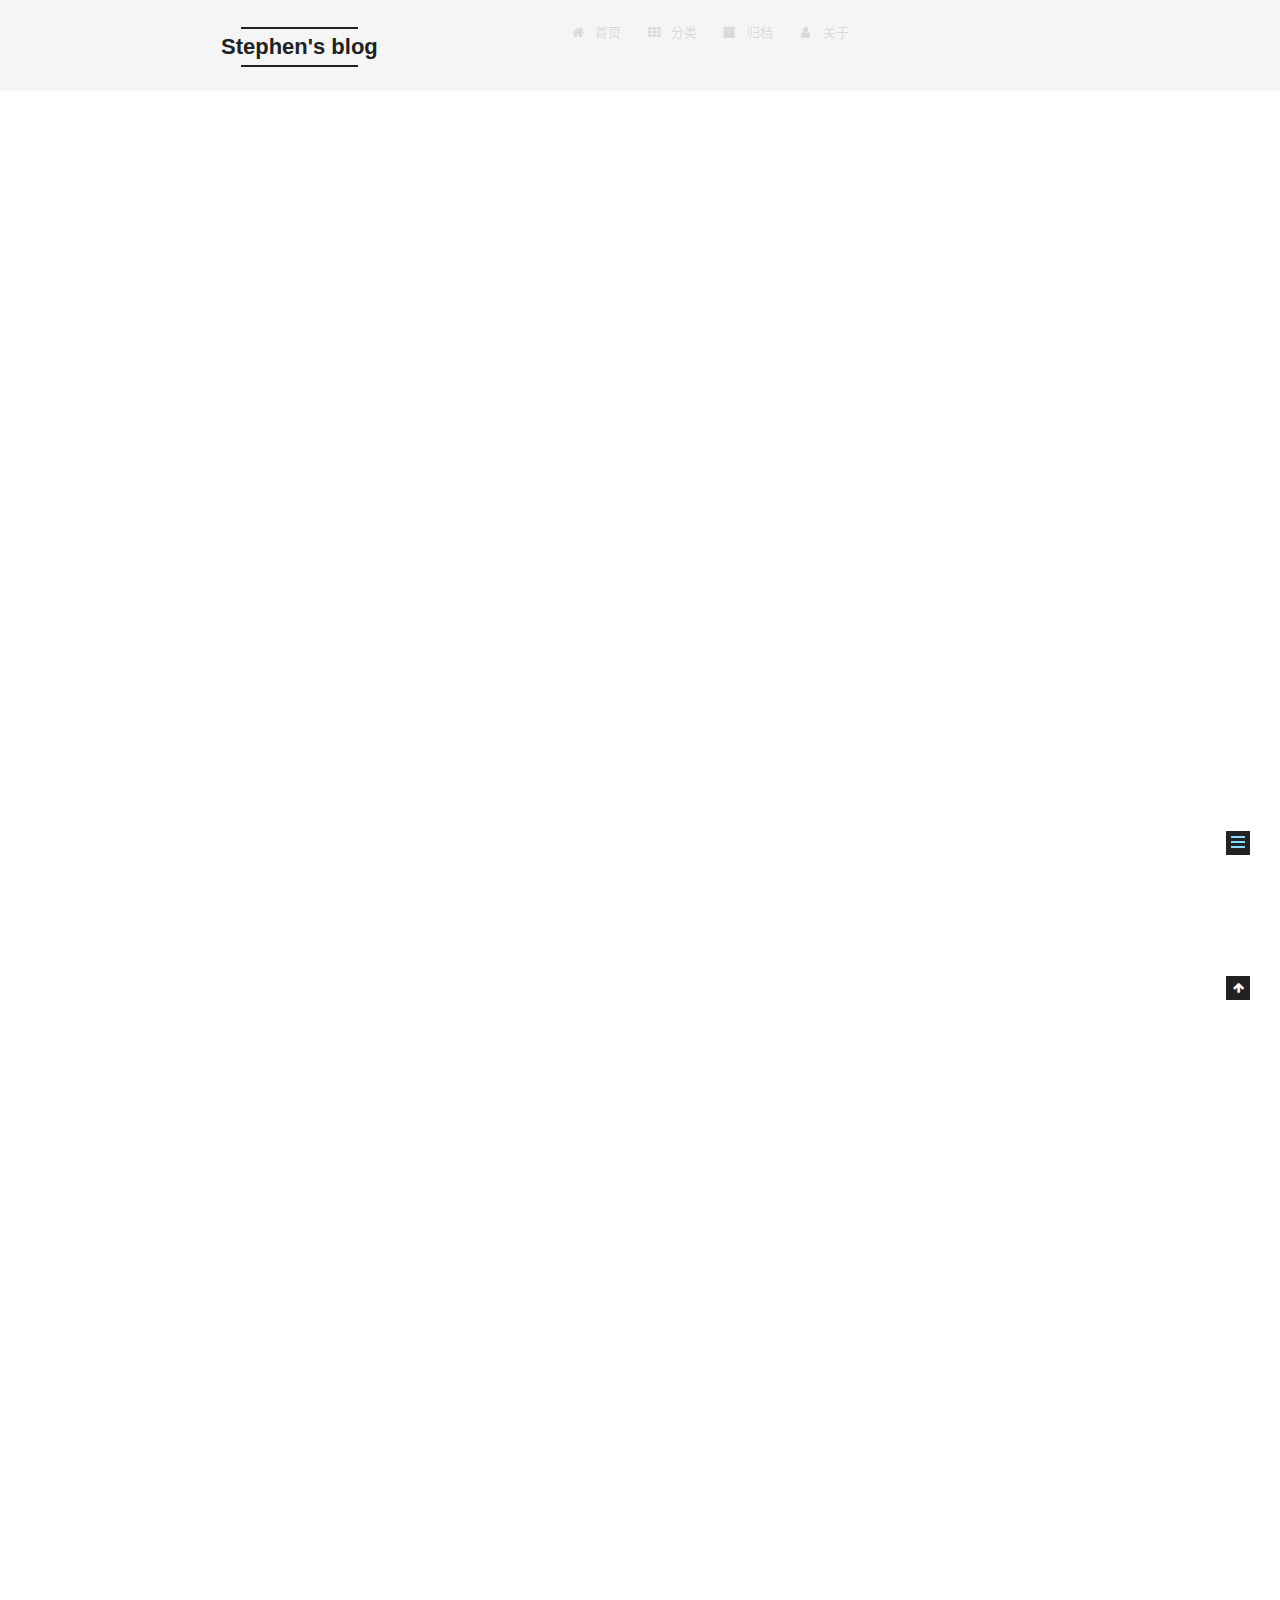
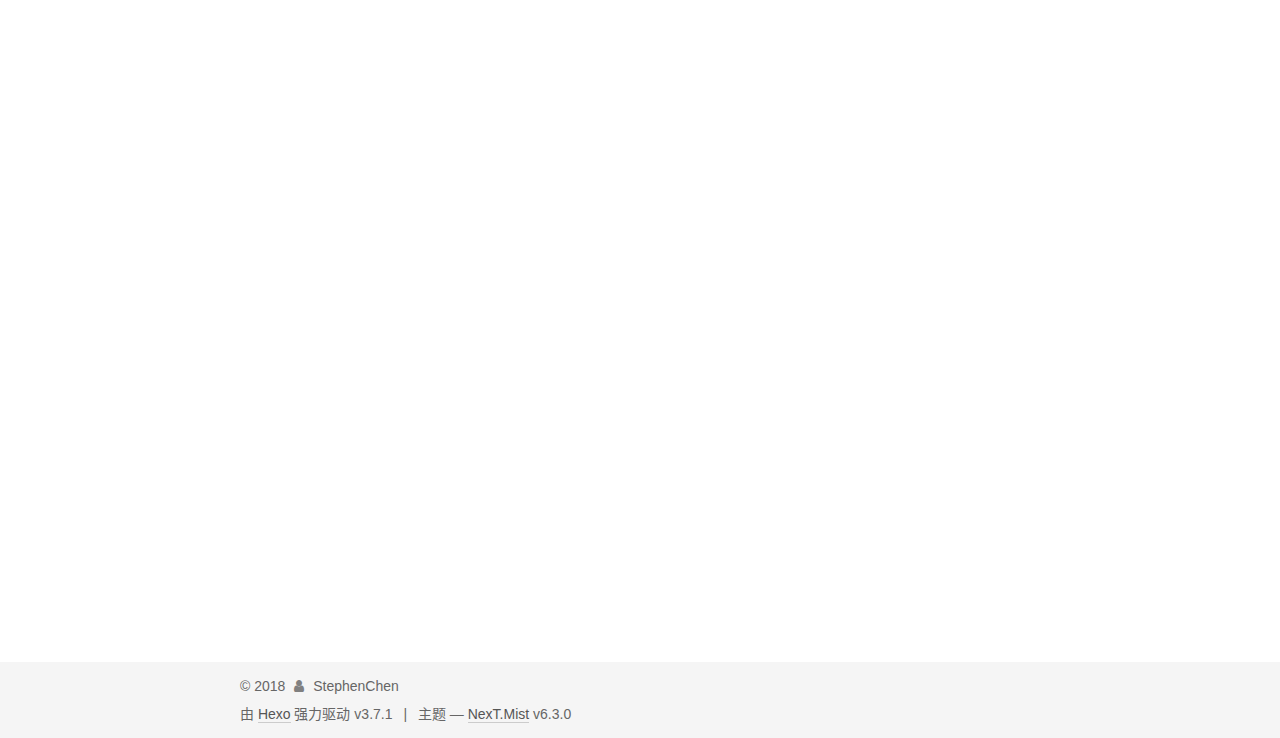
<file: 2018/07/15/flutter-init/index.html>
<!DOCTYPE html>












  


<html class="theme-next mist use-motion" lang="zh-CN">
<head>
  <meta charset="UTF-8"/>
<meta http-equiv="X-UA-Compatible" content="IE=edge" />
<meta name="viewport" content="width=device-width, initial-scale=1, maximum-scale=2"/>
<meta name="theme-color" content="#222">












<meta http-equiv="Cache-Control" content="no-transform" />
<meta http-equiv="Cache-Control" content="no-siteapp" />






















<link href="/lib/font-awesome/css/font-awesome.min.css?v=4.6.2" rel="stylesheet" type="text/css" />

<link href="/css/main.css?v=6.3.0" rel="stylesheet" type="text/css" />


  <link rel="apple-touch-icon" sizes="180x180" href="/images/apple-touch-icon-next.png?v=6.3.0">


  <link rel="icon" type="image/png" sizes="32x32" href="/images/favicon-32x32-next.png?v=6.3.0">


  <link rel="icon" type="image/png" sizes="16x16" href="/images/favicon-16x16-next.png?v=6.3.0">


  <link rel="mask-icon" href="/images/logo.svg?v=6.3.0" color="#222">









<script type="text/javascript" id="hexo.configurations">
  var NexT = window.NexT || {};
  var CONFIG = {
    root: '/',
    scheme: 'Mist',
    version: '6.3.0',
    sidebar: {"position":"left","display":"post","offset":12,"b2t":false,"scrollpercent":false,"onmobile":false},
    fancybox: false,
    fastclick: false,
    lazyload: false,
    tabs: true,
    motion: {"enable":true,"async":false,"transition":{"post_block":"fadeIn","post_header":"slideDownIn","post_body":"slideDownIn","coll_header":"slideLeftIn","sidebar":"slideUpIn"}},
    algolia: {
      applicationID: '',
      apiKey: '',
      indexName: '',
      hits: {"per_page":10},
      labels: {"input_placeholder":"Search for Posts","hits_empty":"We didn't find any results for the search: ${query}","hits_stats":"${hits} results found in ${time} ms"}
    }
  };
</script>


  




  <meta name="description" content="Flutter 是 Google 用以帮助开发者在 iOS 和 Android 两个平台开发高质量原生 UI 的移动 SDK。Flutter 兼容现有的代码，免费且开源，在全球开发者中广泛被使用。 这段时间国内的许多开发者已经开始高度关注Flutter，由于它提供了另外一种高效的跨平台解决思路，同时还提供了高质量的UI，这是移动开发者一个极大的便利，也是值得让移动开发者兴奋的事情。 Flutter">
<meta property="og:type" content="article">
<meta property="og:title" content="第一个Flutter应用程序">
<meta property="og:url" content="https://stephencmz.github.io/2018/07/15/flutter-init/index.html">
<meta property="og:site_name" content="Stephen&#39;s blog">
<meta property="og:description" content="Flutter 是 Google 用以帮助开发者在 iOS 和 Android 两个平台开发高质量原生 UI 的移动 SDK。Flutter 兼容现有的代码，免费且开源，在全球开发者中广泛被使用。 这段时间国内的许多开发者已经开始高度关注Flutter，由于它提供了另外一种高效的跨平台解决思路，同时还提供了高质量的UI，这是移动开发者一个极大的便利，也是值得让移动开发者兴奋的事情。 Flutter">
<meta property="og:locale" content="zh-CN">
<meta property="og:image" content="https://stephencmz.github.io/images/flutter/FlutterSDK.PNG">
<meta property="og:image" content="https://stephencmz.github.io/images/flutter/FlutterHome.PNG">
<meta property="og:image" content="https://stephencmz.github.io/images/flutter/FlutterPlugin.PNG">
<meta property="og:image" content="https://stephencmz.github.io/images/flutter/FlutterDoctor.PNG">
<meta property="og:image" content="https://stephencmz.github.io/images/flutter/FlutterStart.png">
<meta property="og:image" content="https://stephencmz.github.io/images/flutter/FlutterNext.png">
<meta property="og:image" content="https://stephencmz.github.io/images/flutter/FlutterCompany.png">
<meta property="og:image" content="https://stephencmz.github.io/images/flutter/FlutterFolder.png">
<meta property="og:image" content="https://stephencmz.github.io/images/flutter/FlutterRun.png">
<meta property="og:image" content="https://stephencmz.github.io/images/flutter/FlutterGroup.jpg">
<meta property="og:updated_time" content="2018-07-24T07:17:40.322Z">
<meta name="twitter:card" content="summary">
<meta name="twitter:title" content="第一个Flutter应用程序">
<meta name="twitter:description" content="Flutter 是 Google 用以帮助开发者在 iOS 和 Android 两个平台开发高质量原生 UI 的移动 SDK。Flutter 兼容现有的代码，免费且开源，在全球开发者中广泛被使用。 这段时间国内的许多开发者已经开始高度关注Flutter，由于它提供了另外一种高效的跨平台解决思路，同时还提供了高质量的UI，这是移动开发者一个极大的便利，也是值得让移动开发者兴奋的事情。 Flutter">
<meta name="twitter:image" content="https://stephencmz.github.io/images/flutter/FlutterSDK.PNG">






  <link rel="canonical" href="https://stephencmz.github.io/2018/07/15/flutter-init/"/>



<script type="text/javascript" id="page.configurations">
  CONFIG.page = {
    sidebar: "",
  };
</script>

  <title>第一个Flutter应用程序 | Stephen's blog</title>
  






  <script type="text/javascript">
    var _hmt = _hmt || [];
    (function() {
      var hm = document.createElement("script");
      hm.src = "https://hm.baidu.com/hm.js?d90f01f3ae673a7d2fa763358345021c";
      var s = document.getElementsByTagName("script")[0];
      s.parentNode.insertBefore(hm, s);
    })();
  </script>




  <noscript>
  <style type="text/css">
    .use-motion .motion-element,
    .use-motion .brand,
    .use-motion .menu-item,
    .sidebar-inner,
    .use-motion .post-block,
    .use-motion .pagination,
    .use-motion .comments,
    .use-motion .post-header,
    .use-motion .post-body,
    .use-motion .collection-title { opacity: initial; }

    .use-motion .logo,
    .use-motion .site-title,
    .use-motion .site-subtitle {
      opacity: initial;
      top: initial;
    }

    .use-motion {
      .logo-line-before i { left: initial; }
      .logo-line-after i { right: initial; }
    }
  </style>
</noscript>

</head>

<body itemscope itemtype="http://schema.org/WebPage" lang="zh-CN">

  
  
    
  

  <div class="container sidebar-position-left page-post-detail">
    <div class="headband"></div>

    <header id="header" class="header" itemscope itemtype="http://schema.org/WPHeader">
      <div class="header-inner"><div class="site-brand-wrapper">
  <div class="site-meta ">
    

    <div class="custom-logo-site-title">
      <a href="/" class="brand" rel="start">
        <span class="logo-line-before"><i></i></span>
        <span class="site-title">Stephen's blog</span>
        <span class="logo-line-after"><i></i></span>
      </a>
    </div>
    
  </div>

  <div class="site-nav-toggle">
    <button aria-label="切换导航栏">
      <span class="btn-bar"></span>
      <span class="btn-bar"></span>
      <span class="btn-bar"></span>
    </button>
  </div>
</div>



<nav class="site-nav">
  
    <ul id="menu" class="menu">
      
        
        
        
          
          <li class="menu-item menu-item-home">
    <a href="/" rel="section">
      <i class="menu-item-icon fa fa-fw fa-home"></i> <br />首页</a>
  </li>
        
        
        
          
          <li class="menu-item menu-item-categories">
    <a href="/categories/" rel="section">
      <i class="menu-item-icon fa fa-fw fa-th"></i> <br />分类</a>
  </li>
        
        
        
          
          <li class="menu-item menu-item-archives">
    <a href="/archives/" rel="section">
      <i class="menu-item-icon fa fa-fw fa-archive"></i> <br />归档</a>
  </li>
        
        
        
          
          <li class="menu-item menu-item-about">
    <a href="/about/" rel="section">
      <i class="menu-item-icon fa fa-fw fa-user"></i> <br />关于</a>
  </li>

      
      
    </ul>
  

  
    

  

  
</nav>



  



</div>
    </header>

    


    <main id="main" class="main">
      <div class="main-inner">
        <div class="content-wrap">
          
          <div id="content" class="content">
            

  <div id="posts" class="posts-expand">
    

  

  
  
  

  

  <article class="post post-type-normal" itemscope itemtype="http://schema.org/Article">
  
  
  
  <div class="post-block">
    <link itemprop="mainEntityOfPage" href="https://stephencmz.github.io/2018/07/15/flutter-init/">

    <span hidden itemprop="author" itemscope itemtype="http://schema.org/Person">
      <meta itemprop="name" content="StephenChen">
      <meta itemprop="description" content="不忘初心，方得始终">
      <meta itemprop="image" content="/images/cover.jpg">
    </span>

    <span hidden itemprop="publisher" itemscope itemtype="http://schema.org/Organization">
      <meta itemprop="name" content="Stephen's blog">
    </span>

    
      <header class="post-header">

        
        
          <h1 class="post-title" itemprop="name headline">第一个Flutter应用程序
              
            
          </h1>
        

        <div class="post-meta">
          <span class="post-time">

            
            
            

            
              <span class="post-meta-item-icon">
                <i class="fa fa-calendar-o"></i>
              </span>
              
                <span class="post-meta-item-text">发表于</span>
              

              
                
              

              <time title="创建时间：2018-07-15 21:37:14" itemprop="dateCreated datePublished" datetime="2018-07-15T21:37:14+08:00">2018-07-15</time>
            

            
              

              
                
                <span class="post-meta-divider">|</span>
                

                <span class="post-meta-item-icon">
                  <i class="fa fa-calendar-check-o"></i>
                </span>
                
                  <span class="post-meta-item-text">更新于</span>
                
                <time title="修改时间：2018-07-24 15:17:40" itemprop="dateModified" datetime="2018-07-24T15:17:40+08:00">2018-07-24</time>
              
            
          </span>

          
            <span class="post-category" >
            
              <span class="post-meta-divider">|</span>
            
              <span class="post-meta-item-icon">
                <i class="fa fa-folder-o"></i>
              </span>
              
                <span class="post-meta-item-text">分类于</span>
              
              
                <span itemprop="about" itemscope itemtype="http://schema.org/Thing"><a href="/categories/Flutter/" itemprop="url" rel="index"><span itemprop="name">Flutter</span></a></span>

                
                
              
            </span>
          

          
            
          

          
          
             <span id="/2018/07/15/flutter-init/" class="leancloud_visitors" data-flag-title="第一个Flutter应用程序">
               <span class="post-meta-divider">|</span>
               <span class="post-meta-item-icon">
                 <i class="fa fa-eye"></i>
               </span>
               
                 <span class="post-meta-item-text">阅读次数：</span>
               
                 <span class="leancloud-visitors-count"></span>
             </span>
          

          

          

          

        </div>
      </header>
    

    
    
    
    <div class="post-body" itemprop="articleBody">

      
      

      
        <p><code>Flutter</code> 是 Google 用以帮助开发者在 iOS 和 Android 两个平台开发高质量原生 UI 的移动 SDK。Flutter 兼容现有的代码，免费且开源，在全球开发者中广泛被使用。</p>
<p>这段时间国内的许多开发者已经开始高度关注<code>Flutter</code>，由于它提供了另外一种高效的跨平台解决思路，同时还提供了高质量的UI，这是移动开发者一个极大的便利，也是值得让移动开发者兴奋的事情。</p>
<p><code>Flutter</code>采用的开发语言是<code>Dart</code>,可能很多开发者都不是很了解这个语言，因为在之前我们使用的地方也确实不多。<code>Dart</code>也是Google的产品，有其他面向对象语言基础的开发者基本上是可以无缝使用的，个人觉得使用起来很舒服。</p>
<p>本文就先从开发环境的搭建开始，一步步创建第一个Flutter应用。</p>
<h3 id="主要内容如下："><a href="#主要内容如下：" class="headerlink" title="主要内容如下："></a>主要内容如下：</h3><ol>
<li>Windows下Flutter开发环境的搭建</li>
<li>创建第一个Flutter应用</li>
<li>介绍Flutter应用的目录结构</li>
<li>介绍Flutter应用的代码</li>
</ol>
<h3 id="在开始之前，先列举几个不错的Flutter学习站点："><a href="#在开始之前，先列举几个不错的Flutter学习站点：" class="headerlink" title="在开始之前，先列举几个不错的Flutter学习站点："></a>在开始之前，先列举几个不错的Flutter学习站点：</h3><ol>
<li>Flutter官网  <a href="https://flutter.io/" target="_blank" rel="noopener">https://flutter.io/</a></li>
<li>Flutter中文官网  <a href="https://flutter-io.cn/" target="_blank" rel="noopener">https://flutter-io.cn/</a></li>
<li>咸鱼技术 <a href="https://yuque.com/xytech/flutter" target="_blank" rel="noopener">https://yuque.com/xytech/flutter</a></li>
<li>Dart语言官网 <a href="https://www.dartlang.org/" target="_blank" rel="noopener">https://www.dartlang.org/</a></li>
</ol>
<h3 id="Windows下Flutter开发环境的搭建："><a href="#Windows下Flutter开发环境的搭建：" class="headerlink" title="Windows下Flutter开发环境的搭建："></a>Windows下Flutter开发环境的搭建：</h3><p>Flutter的环境搭建比较简单，只需要根据官方的文档一步步进行便可以了，具体如下：</p>
<ol>
<li><p>下载<a href="https://storage.googleapis.com/flutter_infra/releases/beta/windows/flutter_windows_v0.5.1-beta.zip" target="_blank" rel="noopener">FlutterSDK</a>，并解压到任意路径下，我们为了使用的方便，同时将FlutterSDK路径添加到Windows的环境变量中：</p>
<p> <img src="/images/flutter/FlutterSDK.PNG" alt=""></p>
<blockquote>
<p>这里解压到<code>D:\ProgramFiles\flutter</code>中，值得注意的是，路径中不能存在空格，当然最好也不要存在中文</p>
</blockquote>
<p> <img src="/images/flutter/FlutterHome.PNG" alt=""></p>
<blockquote>
<p>将FlutterSDK路径添加到系统的环境变量Path中</p>
</blockquote>
</li>
<li><p>使用AndroidStudio作为开发IDE，当然也可以使用VSCode作为开的IDE。我们为AndroidStudio添加Flutter开发的相关插件：</p>
<p> <img src="/images/flutter/FlutterPlugin.PNG" alt=""></p>
<blockquote>
<p>在AndroidStudio中，找到菜单<code>Setting</code>-&gt;<code>Plugins</code>-&gt;<code>Browse repositories</code>， 然后搜索<code>Flutter</code>，便会出现flutter的插件，点击安装，这个时候会提醒有一个<code>Dart</code>依赖插件，继续点击安装即可。安装完成后，我们需要重启一下AndroidStudio才能使插件生效</p>
</blockquote>
</li>
<li><p>使用FlutterDoctor检查开发环境：</p>
<p> <img src="/images/flutter/FlutterDoctor.PNG" alt=""></p>
<blockquote>
<p>FlutterDoctor是Flutter提供给我们的环境检查工具，我们在windows中打开cmd，输入<code>flutter doctor</code>, 此时便会列举我们系统当前的Flutter环境。如果在某一项没有提示<code>[√]</code>，说明该项存在问题，只需要根据提示输入命令修复一下即可</p>
</blockquote>
</li>
</ol>
<h3 id="创建第一个Flutter应用："><a href="#创建第一个Flutter应用：" class="headerlink" title="创建第一个Flutter应用："></a>创建第一个Flutter应用：</h3><p>使用AndroidStudio创建Flutter项目具体如下：</p>
<p><img src="/images/flutter/FlutterStart.png" alt=""></p>
<blockquote>
<p>在AndroidStudio中选择<code>Start a new Flutter project</code>开始创建应用</p>
</blockquote>
<p><img src="/images/flutter/FlutterNext.png" alt=""></p>
<blockquote>
<p>填写一些应用环境及相关的信息，点击<code>Next</code></p>
</blockquote>
<p><img src="/images/flutter/FlutterCompany.png" alt=""></p>
<blockquote>
<p>填写公司标识，点击<code>Finish</code>，稍等片刻即可完成项目的创建</p>
</blockquote>
<h3 id="介绍Flutter应用的目录结构："><a href="#介绍Flutter应用的目录结构：" class="headerlink" title="介绍Flutter应用的目录结构："></a>介绍Flutter应用的目录结构：</h3><p><img src="/images/flutter/FlutterFolder.png" alt=""></p>
<blockquote>
<p>如上图所示，flutter创建好的目录结构非常简洁<br><code>android</code>目录包含了Andorid项目的文件，和我们正常创建的Android项目差不多<br><code>ios</code>目录包含iOS项目的文件，采用的是Pod管理项目<br><code>lib</code>便是我们放置Flutter应用源码的目录<br><code>pubspec.yaml</code>是Flutter项目依赖的配置文件，这个文件比较重要，我们会经常使用到</p>
</blockquote>
<h3 id="介绍Flutter应用的代码："><a href="#介绍Flutter应用的代码：" class="headerlink" title="介绍Flutter应用的代码："></a>介绍Flutter应用的代码：</h3><pre><code>import &apos;package:flutter/material.dart&apos;;

void main() =&gt; runApp(new MyApp());

// MyApp组件
class MyApp extends StatelessWidget {
  @override
  Widget build(BuildContext context) {
    return new MaterialApp(
      title: &apos;Flutter Demo&apos;,
      theme: new ThemeData(
        primarySwatch: Colors.blue,
      ),
      home: new MyHomePage(title: &apos;Flutter Demo Home Page&apos;),
    );
  }
}

// MyHomePage组件
class MyHomePage extends StatefulWidget {
  MyHomePage({Key key, this.title}) : super(key: key);
  final String title;

  @override
  _MyHomePageState createState() =&gt; new _MyHomePageState();
}

// MyHomePage组件的State
class _MyHomePageState extends State&lt;MyHomePage&gt; {
  int _counter = 0; //当前计数

  //计数方法
  void _incrementCounter() {
    setState(() {
      _counter++; //计数自增加一
    });
  }

  //组件的构建方法
  @override
  Widget build(BuildContext context) {
    return new Scaffold(
      appBar: new AppBar( //菜单栏组件
        title: new Text(widget.title), //文本组件
      ),
      body: new Center( //居中组件
        child: new Column( //列组件
          mainAxisAlignment: MainAxisAlignment.center, //主轴居中
          children: &lt;Widget&gt;[
            new Text( //文本组件
              &apos;You have pushed the button this many times:&apos;,
            ),
            new Text( //文本组件
              &apos;$_counter&apos;,
              style: Theme.of(context).textTheme.display1,
            ),
          ],
        ),
      ),
      floatingActionButton: new FloatingActionButton( //浮动按钮组件
        onPressed: _incrementCounter,
        tooltip: &apos;Increment&apos;,
        child: new Icon(Icons.add),
      ),
    );
  }
}
</code></pre><blockquote>
<p>在新建的项目中，Flutter已经为我们添加了<code>main.dart</code>文件，实现了一个简单的Demo，这里稍微介绍一下<br>从注释可以看到，这个Demo由很多的<code>组件</code>组成，是的，在Flutter中，组件是一个非常重要的概念，我们可以把它理解为一个个元素<br>程序从<code>main</code>方法开始，在该方法中创建了一个没有中间状态的<code>MyApp</code>，即<code>StatelessWidget</code>的子类<code>MyApp</code><br><code>MyApp</code>中配置了App的名称<code>title</code>和主题颜色<code>primarySwatch</code>, 同时创建了带中间状态的<code>MyHomePage</code>，即<code>StatefulWidget</code>的子类<code>MyHomePage</code><br>在<code>MyHomePage</code>的状态<code>_MyHomePageState</code>中，使用了<code>_counter</code>字段记录了当前的计数，同时在<code>_incrementCounter</code>方法中，通过<code>setState</code>方法修改计数，从而使被修改的计数同时更新到UI上<br><code>_MyHomePageState</code>的构建比较简单，总体的布局是列布局，所以使用了<code>Column</code>组件，在该组件中有两个文本，一个显示提示说明，另外一个用于显示当前计数。除了列布局外，在顶层还添加了一个悬浮按钮<code>floatingActionButton</code>，悬浮按钮事件便是<code>_incrementCounter</code>，当点击按钮时，便会触发计数事件，使计数增加同时更新到UI上</p>
</blockquote>
<p>具体的运行效果如下：<br><img src="/images/flutter/FlutterRun.png" alt=""></p>
<p>第一个Flutter应用程序就介绍到这里，如果有兴趣可以扫码加入微信群，大家一起交流学习。<br><img src="/images/flutter/FlutterGroup.jpg" width="25%" hegiht="25%" div="" align="center"></p>

      
    </div>

    

    
    
    

    

    
      <div>
        <div style="padding: 10px 0; margin: 20px auto; width: 90%; text-align: center;">
  <div>坚持原创技术分享，您的支持将鼓励我继续创作！</div>
  <button id="rewardButton" disable="enable" onclick="var qr = document.getElementById('QR'); if (qr.style.display === 'none') {qr.style.display='block';} else {qr.style.display='none'}">
    <span>打赏</span>
  </button>
  <div id="QR" style="display: none;">

    
      <div id="wechat" style="display: inline-block">
        <img id="wechat_qr" src="/images/wechatpay.jpg" alt="StephenChen 微信支付"/>
        <p>微信支付</p>
      </div>
    

    
      <div id="alipay" style="display: inline-block">
        <img id="alipay_qr" src="/images/alipay.jpg" alt="StephenChen 支付宝"/>
        <p>支付宝</p>
      </div>
    

    

  </div>
</div>

      </div>
    

    
      <div>
        <ul class="post-copyright">
  <li class="post-copyright-author">
    <strong>本文作者： </strong>StephenChen</li>
  <li class="post-copyright-link">
    <strong>本文链接：</strong>
    <a href="https://stephencmz.github.io/2018/07/15/flutter-init/" title="第一个Flutter应用程序">https://stephencmz.github.io/2018/07/15/flutter-init/</a>
  </li>
  <li class="post-copyright-license">
    <strong>版权声明： </strong>本博客所有文章除特别声明外，均采用 <a href="https://creativecommons.org/licenses/by-nc-sa/4.0/" rel="external nofollow" target="_blank">CC BY-NC-SA 4.0</a> 许可协议。转载请注明出处！</li>
</ul>

      </div>
    

    <footer class="post-footer">
      

      
      
      

      
        <div class="post-nav">
          <div class="post-nav-next post-nav-item">
            
              <a href="/2018/07/13/android-line/" rel="next" title="Android开发知识要点总结">
                <i class="fa fa-chevron-left"></i> Android开发知识要点总结
              </a>
            
          </div>

          <span class="post-nav-divider"></span>

          <div class="post-nav-prev post-nav-item">
            
              <a href="/2018/07/24/flutter-hybrid/" rel="prev" title="在Android工程中添加Flutter模块">
                在Android工程中添加Flutter模块 <i class="fa fa-chevron-right"></i>
              </a>
            
          </div>
        </div>
      

      
      
    </footer>
  </div>
  
  
  
  </article>



    <div class="post-spread">
      
    </div>
  </div>


          </div>
          

  



        </div>
        
          
  
  <div class="sidebar-toggle">
    <div class="sidebar-toggle-line-wrap">
      <span class="sidebar-toggle-line sidebar-toggle-line-first"></span>
      <span class="sidebar-toggle-line sidebar-toggle-line-middle"></span>
      <span class="sidebar-toggle-line sidebar-toggle-line-last"></span>
    </div>
  </div>

  <aside id="sidebar" class="sidebar">
    
    <div class="sidebar-inner">

      

      
        <ul class="sidebar-nav motion-element">
          <li class="sidebar-nav-toc sidebar-nav-active" data-target="post-toc-wrap">
            文章目录
          </li>
          <li class="sidebar-nav-overview" data-target="site-overview-wrap">
            站点概览
          </li>
        </ul>
      

      <section class="site-overview-wrap sidebar-panel">
        <div class="site-overview">
          <div class="site-author motion-element" itemprop="author" itemscope itemtype="http://schema.org/Person">
            
              <img class="site-author-image" itemprop="image"
                src="/images/cover.jpg"
                alt="StephenChen" />
            
              <p class="site-author-name" itemprop="name">StephenChen</p>
              <p class="site-description motion-element" itemprop="description">不忘初心，方得始终</p>
          </div>

          
            <nav class="site-state motion-element">
              
                <div class="site-state-item site-state-posts">
                
                  <a href="/archives/">
                
                    <span class="site-state-item-count">3</span>
                    <span class="site-state-item-name">日志</span>
                  </a>
                </div>
              

              
                
                
                <div class="site-state-item site-state-categories">
                  <a href="/categories/index.html">
                    
                    
                      
                    
                      
                    
                      
                    
                    <span class="site-state-item-count">2</span>
                    <span class="site-state-item-name">分类</span>
                  </a>
                </div>
              

              
            </nav>
          

          

          
            <div class="links-of-author motion-element">
              
                <span class="links-of-author-item">
                  <a href="https://github.com/StephenCMZ" target="_blank" title="GitHub"><i class="fa fa-fw fa-github"></i>GitHub</a>
                  
                </span>
              
                <span class="links-of-author-item">
                  <a href="mailto:stephencmz@live.com" target="_blank" title="E-Mail"><i class="fa fa-fw fa-envelope"></i>E-Mail</a>
                  
                </span>
              
            </div>
          

          
          

          
          

          
            
          
          

        </div>
      </section>

      
      <!--noindex-->
        <section class="post-toc-wrap motion-element sidebar-panel sidebar-panel-active">
          <div class="post-toc">

            
              
            

            
              <div class="post-toc-content"><ol class="nav"><li class="nav-item nav-level-3"><a class="nav-link" href="#主要内容如下："><span class="nav-number">1.</span> <span class="nav-text">主要内容如下：</span></a></li><li class="nav-item nav-level-3"><a class="nav-link" href="#在开始之前，先列举几个不错的Flutter学习站点："><span class="nav-number">2.</span> <span class="nav-text">在开始之前，先列举几个不错的Flutter学习站点：</span></a></li><li class="nav-item nav-level-3"><a class="nav-link" href="#Windows下Flutter开发环境的搭建："><span class="nav-number">3.</span> <span class="nav-text">Windows下Flutter开发环境的搭建：</span></a></li><li class="nav-item nav-level-3"><a class="nav-link" href="#创建第一个Flutter应用："><span class="nav-number">4.</span> <span class="nav-text">创建第一个Flutter应用：</span></a></li><li class="nav-item nav-level-3"><a class="nav-link" href="#介绍Flutter应用的目录结构："><span class="nav-number">5.</span> <span class="nav-text">介绍Flutter应用的目录结构：</span></a></li><li class="nav-item nav-level-3"><a class="nav-link" href="#介绍Flutter应用的代码："><span class="nav-number">6.</span> <span class="nav-text">介绍Flutter应用的代码：</span></a></li></ol></div>
            

          </div>
        </section>
      <!--/noindex-->
      

      

    </div>
  </aside>


        
      </div>
    </main>

    <footer id="footer" class="footer">
      <div class="footer-inner">
        <div class="copyright">&copy; <span itemprop="copyrightYear">2018</span>
  <span class="with-love" id="animate">
    <i class="fa fa-user"></i>
  </span>
  <span class="author" itemprop="copyrightHolder">StephenChen</span>

  

  
</div>




  <div class="powered-by">由 <a class="theme-link" target="_blank" href="https://hexo.io">Hexo</a> 强力驱动 v3.7.1</div>



  <span class="post-meta-divider">|</span>



  <div class="theme-info">主题 &mdash; <a class="theme-link" target="_blank" href="https://theme-next.org">NexT.Mist</a> v6.3.0</div>




        








        
      </div>
    </footer>

    
      <div class="back-to-top">
        <i class="fa fa-arrow-up"></i>
        
      </div>
    

    

  </div>

  

<script type="text/javascript">
  if (Object.prototype.toString.call(window.Promise) !== '[object Function]') {
    window.Promise = null;
  }
</script>


























  
  
    <script type="text/javascript" src="/lib/jquery/index.js?v=2.1.3"></script>
  

  
  
    <script type="text/javascript" src="/lib/velocity/velocity.min.js?v=1.2.1"></script>
  

  
  
    <script type="text/javascript" src="/lib/velocity/velocity.ui.min.js?v=1.2.1"></script>
  


  


  <script type="text/javascript" src="/js/src/utils.js?v=6.3.0"></script>

  <script type="text/javascript" src="/js/src/motion.js?v=6.3.0"></script>



  
  

  
  <script type="text/javascript" src="/js/src/scrollspy.js?v=6.3.0"></script>
<script type="text/javascript" src="/js/src/post-details.js?v=6.3.0"></script>



  


  <script type="text/javascript" src="/js/src/bootstrap.js?v=6.3.0"></script>



  



  





  










  





  

  
  <script src="https://cdn1.lncld.net/static/js/av-core-mini-0.6.4.js"></script>
  <script>AV.initialize("U7rmzobfNFOMtvfjdtaECntH-gzGzoHsz", "Fb21wrgk0Tz9YYNBw8rJ7qC5");</script>
  <script>
    function showTime(Counter) {
      var query = new AV.Query(Counter);
      var entries = [];
      var $visitors = $(".leancloud_visitors");

      $visitors.each(function () {
        entries.push( $(this).attr("id").trim() );
      });

      query.containedIn('url', entries);
      query.find()
        .done(function (results) {
          var COUNT_CONTAINER_REF = '.leancloud-visitors-count';

          if (results.length === 0) {
            $visitors.find(COUNT_CONTAINER_REF).text(0);
            return;
          }

          for (var i = 0; i < results.length; i++) {
            var item = results[i];
            var url = item.get('url');
            var time = item.get('time');
            var element = document.getElementById(url);

            $(element).find(COUNT_CONTAINER_REF).text(time);
          }
          for(var i = 0; i < entries.length; i++) {
            var url = entries[i];
            var element = document.getElementById(url);
            var countSpan = $(element).find(COUNT_CONTAINER_REF);
            if( countSpan.text() == '') {
              countSpan.text(0);
            }
          }
        })
        .fail(function (object, error) {
          console.log("Error: " + error.code + " " + error.message);
        });
    }

    function addCount(Counter) {
      var $visitors = $(".leancloud_visitors");
      var url = $visitors.attr('id').trim();
      var title = $visitors.attr('data-flag-title').trim();
      var query = new AV.Query(Counter);

      query.equalTo("url", url);
      query.find({
        success: function(results) {
          if (results.length > 0) {
            var counter = results[0];
            counter.fetchWhenSave(true);
            counter.increment("time");
            
            counter.save(null, {
              success: function(counter) {
                
                  var $element = $(document.getElementById(url));
                  $element.find('.leancloud-visitors-count').text(counter.get('time'));
                
              },
              error: function(counter, error) {
                console.log('Failed to save Visitor num, with error message: ' + error.message);
              }
            });
          } else {
            
              var newcounter = new Counter();
              /* Set ACL */
              var acl = new AV.ACL();
              acl.setPublicReadAccess(true);
              acl.setPublicWriteAccess(true);
              newcounter.setACL(acl);
              /* End Set ACL */
              newcounter.set("title", title);
              newcounter.set("url", url);
              newcounter.set("time", 1);
              newcounter.save(null, {
                success: function(newcounter) {
                  var $element = $(document.getElementById(url));
                  $element.find('.leancloud-visitors-count').text(newcounter.get('time'));
                },
                error: function(newcounter, error) {
                  console.log('Failed to create');
                }
              });
            
          }
        },
        error: function(error) {
          console.log('Error:' + error.code + " " + error.message);
        }
      });
    }

    $(function() {
      var Counter = AV.Object.extend("Counter");
      if ($('.leancloud_visitors').length == 1) {
        addCount(Counter);
      } else if ($('.post-title-link').length > 1) {
        showTime(Counter);
      }
    });
  </script>



  

  

  

  
  

  

  

  

  

  

</body>
</html>
</file>
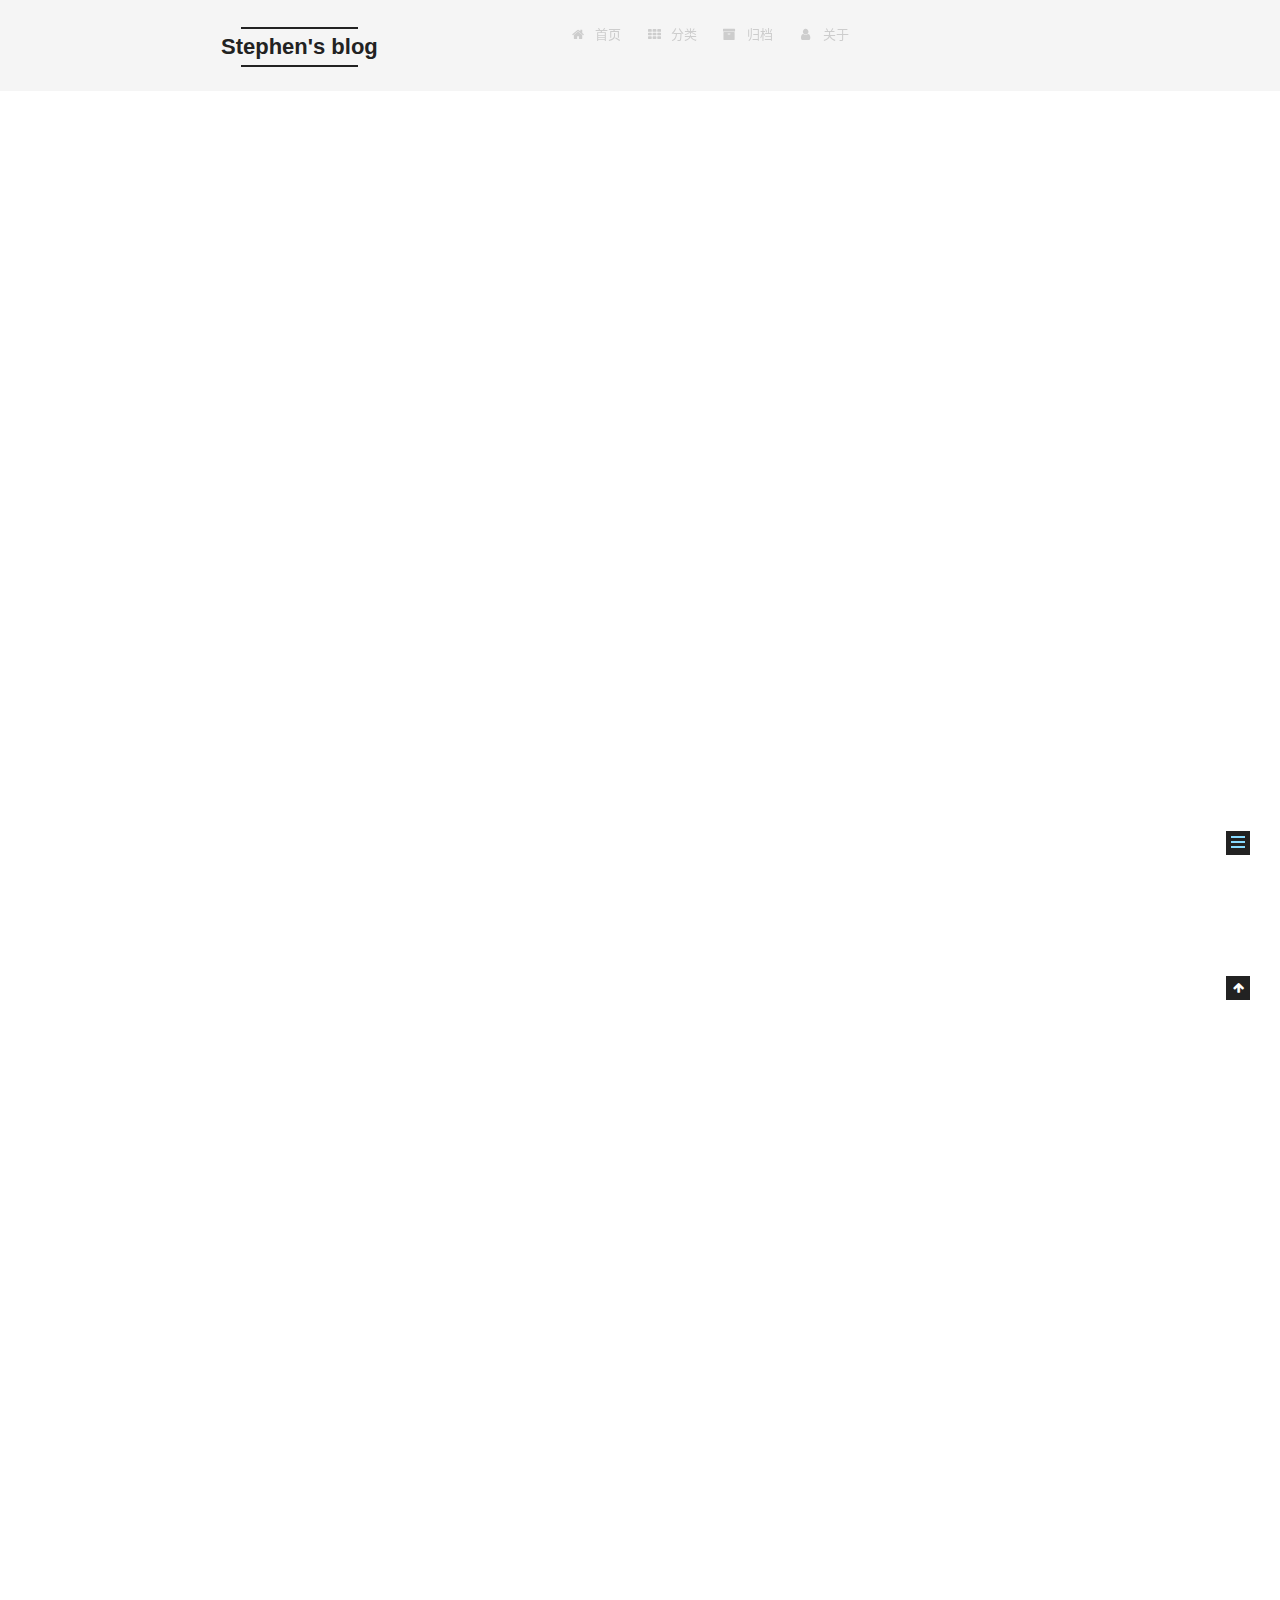
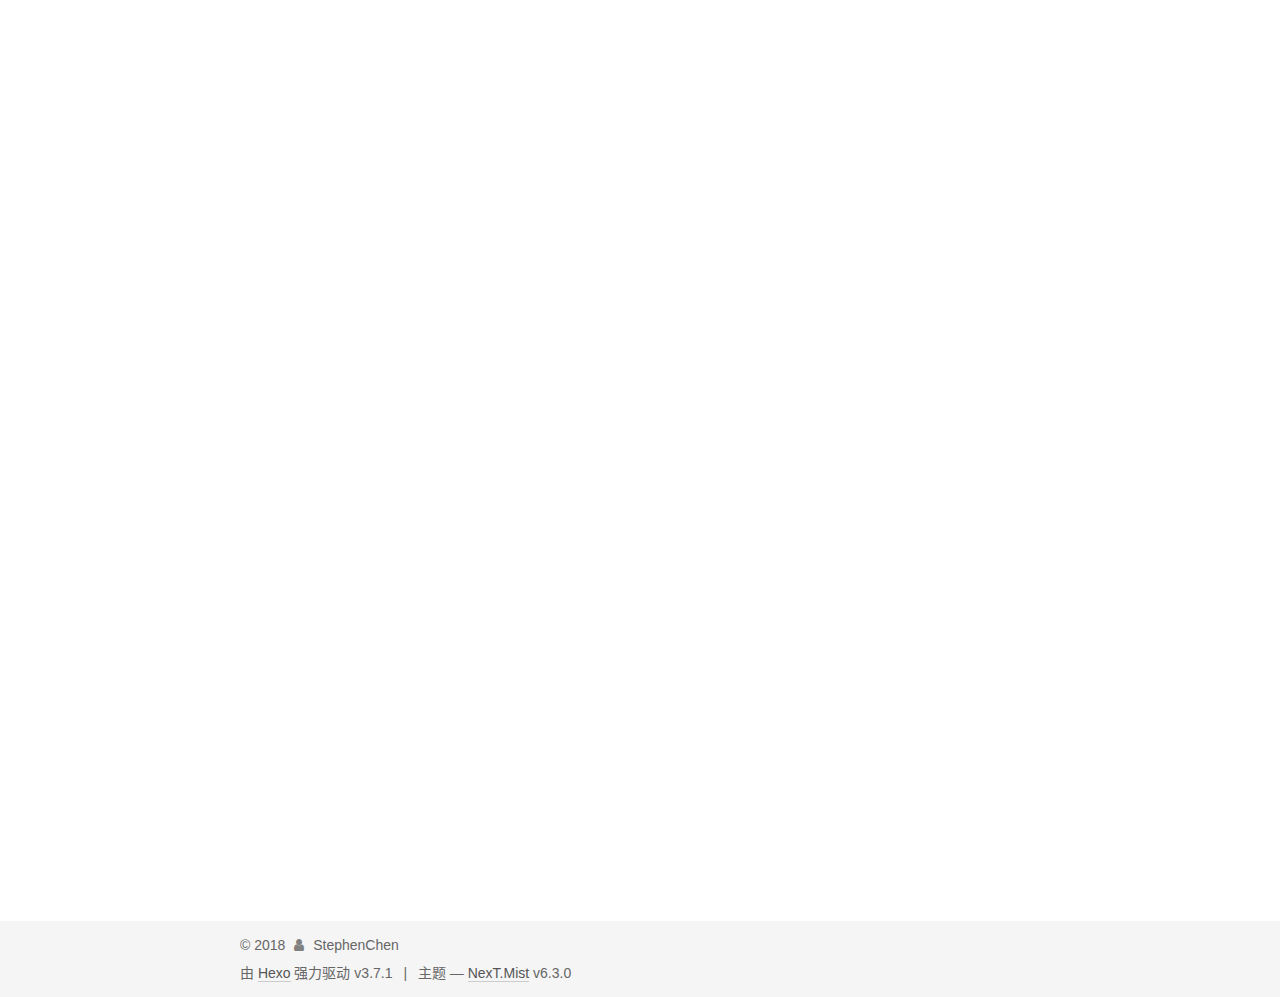
<file: 2018/07/24/flutter-hybrid/index.html>
<!DOCTYPE html>












  


<html class="theme-next mist use-motion" lang="zh-CN">
<head>
  <meta charset="UTF-8"/>
<meta http-equiv="X-UA-Compatible" content="IE=edge" />
<meta name="viewport" content="width=device-width, initial-scale=1, maximum-scale=2"/>
<meta name="theme-color" content="#222">












<meta http-equiv="Cache-Control" content="no-transform" />
<meta http-equiv="Cache-Control" content="no-siteapp" />






















<link href="/lib/font-awesome/css/font-awesome.min.css?v=4.6.2" rel="stylesheet" type="text/css" />

<link href="/css/main.css?v=6.3.0" rel="stylesheet" type="text/css" />


  <link rel="apple-touch-icon" sizes="180x180" href="/images/apple-touch-icon-next.png?v=6.3.0">


  <link rel="icon" type="image/png" sizes="32x32" href="/images/favicon-32x32-next.png?v=6.3.0">


  <link rel="icon" type="image/png" sizes="16x16" href="/images/favicon-16x16-next.png?v=6.3.0">


  <link rel="mask-icon" href="/images/logo.svg?v=6.3.0" color="#222">









<script type="text/javascript" id="hexo.configurations">
  var NexT = window.NexT || {};
  var CONFIG = {
    root: '/',
    scheme: 'Mist',
    version: '6.3.0',
    sidebar: {"position":"left","display":"post","offset":12,"b2t":false,"scrollpercent":false,"onmobile":false},
    fancybox: false,
    fastclick: false,
    lazyload: false,
    tabs: true,
    motion: {"enable":true,"async":false,"transition":{"post_block":"fadeIn","post_header":"slideDownIn","post_body":"slideDownIn","coll_header":"slideLeftIn","sidebar":"slideUpIn"}},
    algolia: {
      applicationID: '',
      apiKey: '',
      indexName: '',
      hits: {"per_page":10},
      labels: {"input_placeholder":"Search for Posts","hits_empty":"We didn't find any results for the search: ${query}","hits_stats":"${hits} results found in ${time} ms"}
    }
  };
</script>


  




  <meta name="description" content="在新建好的Flutter项目中，我们发现Flutter和Android或iOS原生项目混合得分不开，那么我们该如何在原有的Android项目中进入Flutter呢？ 步骤还是比较简单的，如同把大象放入冰箱里，只需要3步： 创建Android原生项目 创建Flutter模块 在原生Android项目中添加Flutter模块依赖  1. 创建Android原生项目这一步骤其实没有什么好说的了，就是我们">
<meta property="og:type" content="article">
<meta property="og:title" content="在Android工程中添加Flutter模块">
<meta property="og:url" content="https://stephencmz.github.io/2018/07/24/flutter-hybrid/index.html">
<meta property="og:site_name" content="Stephen&#39;s blog">
<meta property="og:description" content="在新建好的Flutter项目中，我们发现Flutter和Android或iOS原生项目混合得分不开，那么我们该如何在原有的Android项目中进入Flutter呢？ 步骤还是比较简单的，如同把大象放入冰箱里，只需要3步： 创建Android原生项目 创建Flutter模块 在原生Android项目中添加Flutter模块依赖  1. 创建Android原生项目这一步骤其实没有什么好说的了，就是我们">
<meta property="og:locale" content="zh-CN">
<meta property="og:updated_time" content="2018-07-24T07:17:40.454Z">
<meta name="twitter:card" content="summary">
<meta name="twitter:title" content="在Android工程中添加Flutter模块">
<meta name="twitter:description" content="在新建好的Flutter项目中，我们发现Flutter和Android或iOS原生项目混合得分不开，那么我们该如何在原有的Android项目中进入Flutter呢？ 步骤还是比较简单的，如同把大象放入冰箱里，只需要3步： 创建Android原生项目 创建Flutter模块 在原生Android项目中添加Flutter模块依赖  1. 创建Android原生项目这一步骤其实没有什么好说的了，就是我们">






  <link rel="canonical" href="https://stephencmz.github.io/2018/07/24/flutter-hybrid/"/>



<script type="text/javascript" id="page.configurations">
  CONFIG.page = {
    sidebar: "",
  };
</script>

  <title>在Android工程中添加Flutter模块 | Stephen's blog</title>
  






  <script type="text/javascript">
    var _hmt = _hmt || [];
    (function() {
      var hm = document.createElement("script");
      hm.src = "https://hm.baidu.com/hm.js?d90f01f3ae673a7d2fa763358345021c";
      var s = document.getElementsByTagName("script")[0];
      s.parentNode.insertBefore(hm, s);
    })();
  </script>




  <noscript>
  <style type="text/css">
    .use-motion .motion-element,
    .use-motion .brand,
    .use-motion .menu-item,
    .sidebar-inner,
    .use-motion .post-block,
    .use-motion .pagination,
    .use-motion .comments,
    .use-motion .post-header,
    .use-motion .post-body,
    .use-motion .collection-title { opacity: initial; }

    .use-motion .logo,
    .use-motion .site-title,
    .use-motion .site-subtitle {
      opacity: initial;
      top: initial;
    }

    .use-motion {
      .logo-line-before i { left: initial; }
      .logo-line-after i { right: initial; }
    }
  </style>
</noscript>

</head>

<body itemscope itemtype="http://schema.org/WebPage" lang="zh-CN">

  
  
    
  

  <div class="container sidebar-position-left page-post-detail">
    <div class="headband"></div>

    <header id="header" class="header" itemscope itemtype="http://schema.org/WPHeader">
      <div class="header-inner"><div class="site-brand-wrapper">
  <div class="site-meta ">
    

    <div class="custom-logo-site-title">
      <a href="/" class="brand" rel="start">
        <span class="logo-line-before"><i></i></span>
        <span class="site-title">Stephen's blog</span>
        <span class="logo-line-after"><i></i></span>
      </a>
    </div>
    
  </div>

  <div class="site-nav-toggle">
    <button aria-label="切换导航栏">
      <span class="btn-bar"></span>
      <span class="btn-bar"></span>
      <span class="btn-bar"></span>
    </button>
  </div>
</div>



<nav class="site-nav">
  
    <ul id="menu" class="menu">
      
        
        
        
          
          <li class="menu-item menu-item-home">
    <a href="/" rel="section">
      <i class="menu-item-icon fa fa-fw fa-home"></i> <br />首页</a>
  </li>
        
        
        
          
          <li class="menu-item menu-item-categories">
    <a href="/categories/" rel="section">
      <i class="menu-item-icon fa fa-fw fa-th"></i> <br />分类</a>
  </li>
        
        
        
          
          <li class="menu-item menu-item-archives">
    <a href="/archives/" rel="section">
      <i class="menu-item-icon fa fa-fw fa-archive"></i> <br />归档</a>
  </li>
        
        
        
          
          <li class="menu-item menu-item-about">
    <a href="/about/" rel="section">
      <i class="menu-item-icon fa fa-fw fa-user"></i> <br />关于</a>
  </li>

      
      
    </ul>
  

  
    

  

  
</nav>



  



</div>
    </header>

    


    <main id="main" class="main">
      <div class="main-inner">
        <div class="content-wrap">
          
          <div id="content" class="content">
            

  <div id="posts" class="posts-expand">
    

  

  
  
  

  

  <article class="post post-type-normal" itemscope itemtype="http://schema.org/Article">
  
  
  
  <div class="post-block">
    <link itemprop="mainEntityOfPage" href="https://stephencmz.github.io/2018/07/24/flutter-hybrid/">

    <span hidden itemprop="author" itemscope itemtype="http://schema.org/Person">
      <meta itemprop="name" content="StephenChen">
      <meta itemprop="description" content="不忘初心，方得始终">
      <meta itemprop="image" content="/images/cover.jpg">
    </span>

    <span hidden itemprop="publisher" itemscope itemtype="http://schema.org/Organization">
      <meta itemprop="name" content="Stephen's blog">
    </span>

    
      <header class="post-header">

        
        
          <h1 class="post-title" itemprop="name headline">在Android工程中添加Flutter模块
              
            
          </h1>
        

        <div class="post-meta">
          <span class="post-time">

            
            
            

            
              <span class="post-meta-item-icon">
                <i class="fa fa-calendar-o"></i>
              </span>
              
                <span class="post-meta-item-text">发表于</span>
              

              
                
              

              <time title="创建时间：2018-07-24 13:58:06 / 修改时间：15:17:40" itemprop="dateCreated datePublished" datetime="2018-07-24T13:58:06+08:00">2018-07-24</time>
            

            
              

              
            
          </span>

          
            <span class="post-category" >
            
              <span class="post-meta-divider">|</span>
            
              <span class="post-meta-item-icon">
                <i class="fa fa-folder-o"></i>
              </span>
              
                <span class="post-meta-item-text">分类于</span>
              
              
                <span itemprop="about" itemscope itemtype="http://schema.org/Thing"><a href="/categories/Flutter/" itemprop="url" rel="index"><span itemprop="name">Flutter</span></a></span>

                
                
              
            </span>
          

          
            
          

          
          
             <span id="/2018/07/24/flutter-hybrid/" class="leancloud_visitors" data-flag-title="在Android工程中添加Flutter模块">
               <span class="post-meta-divider">|</span>
               <span class="post-meta-item-icon">
                 <i class="fa fa-eye"></i>
               </span>
               
                 <span class="post-meta-item-text">阅读次数：</span>
               
                 <span class="leancloud-visitors-count"></span>
             </span>
          

          

          

          

        </div>
      </header>
    

    
    
    
    <div class="post-body" itemprop="articleBody">

      
      

      
        <p>在新建好的Flutter项目中，我们发现Flutter和Android或iOS原生项目混合得分不开，那么我们该如何在原有的Android项目中进入Flutter呢？</p>
<h4 id="步骤还是比较简单的，如同把大象放入冰箱里，只需要3步："><a href="#步骤还是比较简单的，如同把大象放入冰箱里，只需要3步：" class="headerlink" title="步骤还是比较简单的，如同把大象放入冰箱里，只需要3步："></a>步骤还是比较简单的，如同把大象放入冰箱里，只需要3步：</h4><ol>
<li>创建Android原生项目</li>
<li>创建Flutter模块</li>
<li>在原生Android项目中添加Flutter模块依赖</li>
</ol>
<h4 id="1-创建Android原生项目"><a href="#1-创建Android原生项目" class="headerlink" title="1. 创建Android原生项目"></a>1. 创建Android原生项目</h4><p>这一步骤其实没有什么好说的了，就是我们原来创建一个Android原生项目<br>这里就创建一个项目叫做<code>MyApp</code></p>
<h4 id="2-创建Flutter模块"><a href="#2-创建Flutter模块" class="headerlink" title="2. 创建Flutter模块"></a>2. 创建Flutter模块</h4><p>在上一步创建好的MyApp工程的同级目录下，注意不是MyApp工程的根目录，运行以下命令：<br><figure class="highlight plain"><table><tr><td class="gutter"><pre><span class="line">1</span><br></pre></td><td class="code"><pre><span class="line">$ flutter create -t module my_flutter</span><br></pre></td></tr></table></figure></p>
<p>这个命令的意思是，创建一个<code>module</code>模块名称为<code>my_flutter</code></p>
<p>这里可能会因为我国网络的原因创建非常慢，解决的办法就是添加国内镜像路径到系统的环境变量中，以下是两个镜像，选择其一添加即可：<br><figure class="highlight plain"><table><tr><td class="gutter"><pre><span class="line">1</span><br><span class="line">2</span><br><span class="line">3</span><br><span class="line">4</span><br><span class="line">5</span><br><span class="line">6</span><br><span class="line">7</span><br></pre></td><td class="code"><pre><span class="line">上海交通大学 Linux 用户组</span><br><span class="line">FLUTTER_STORAGE_BASE_URL: https://mirrors.sjtug.sjtu.edu.cn</span><br><span class="line">PUB_HOSTED_URL: https://dart-pub.mirrors.sjtug.sjtu.edu.cn</span><br><span class="line"></span><br><span class="line">Flutter 社区</span><br><span class="line">FLUTTER_STORAGE_BASE_URL: https://storage.flutter-io.cn</span><br><span class="line">PUB_HOSTED_URL: https://pub.flutter-io.cn</span><br></pre></td></tr></table></figure></p>
<h4 id="3-在原生Android项目中添加Flutter模块依赖"><a href="#3-在原生Android项目中添加Flutter模块依赖" class="headerlink" title="3. 在原生Android项目中添加Flutter模块依赖"></a>3. 在原生Android项目中添加Flutter模块依赖</h4><p>添加依赖需要做两步，第一就是把模块引入到工程中，第二步便是添加模块依赖了，具体如下：</p>
<ol>
<li><p>在<code>MyApp</code>工程中的<code>settings.gradle</code>文件中添加如下代码：</p>
<figure class="highlight plain"><table><tr><td class="gutter"><pre><span class="line">1</span><br><span class="line">2</span><br><span class="line">3</span><br><span class="line">4</span><br><span class="line">5</span><br></pre></td><td class="code"><pre><span class="line">setBinding(new Binding([gradle: this]))</span><br><span class="line">evaluate(new File(</span><br><span class="line">        settingsDir.parentFile,</span><br><span class="line">        &apos;my_flutter/.android/include_flutter.groovy&apos;</span><br><span class="line">))</span><br></pre></td></tr></table></figure>
</li>
<li><p>在工程中<code>App</code>的<code>build.gradle</code>中添加<code>dependencies</code>，注意这里不是工程的<code>build.gradle</code>:</p>
<figure class="highlight plain"><table><tr><td class="gutter"><pre><span class="line">1</span><br></pre></td><td class="code"><pre><span class="line">implementation project(&apos;:flutter&apos;)</span><br></pre></td></tr></table></figure>
</li>
</ol>
<p>至此，我们已经完成了在Android工程中添加Flutter模块。</p>
<p>如果此时点击AndroidStudio的运行按钮，并没有报错，那么恭喜你，运气真好。但是我运气并没有那么好，在过程中还是遇到了一些小问题：</p>
<h4 id="遇到的一些问题"><a href="#遇到的一些问题" class="headerlink" title="遇到的一些问题"></a>遇到的一些问题</h4><ol>
<li>提醒SDKTools,版本不对，无法编译，解决方法是在Flutter模块的<code>build.gradle</code>中将其替换成为正确的版本，如下：<figure class="highlight plain"><table><tr><td class="gutter"><pre><span class="line">1</span><br><span class="line">2</span><br><span class="line">3</span><br><span class="line">4</span><br><span class="line">5</span><br><span class="line">6</span><br><span class="line">7</span><br><span class="line">8</span><br><span class="line">9</span><br><span class="line">10</span><br><span class="line">11</span><br><span class="line">12</span><br><span class="line">13</span><br></pre></td><td class="code"><pre><span class="line">//替换前</span><br><span class="line">dependencies &#123;</span><br><span class="line">    testImplementation &apos;junit:junit:4.12&apos;</span><br><span class="line">    implementation &apos;com.android.support:support-v13:27.0.3&apos;</span><br><span class="line">    implementation &apos;com.android.support:support-annotations:27.0.3&apos;</span><br><span class="line">&#125;</span><br><span class="line"></span><br><span class="line">//替换后</span><br><span class="line">dependencies &#123;</span><br><span class="line">    testImplementation &apos;junit:junit:4.12&apos;</span><br><span class="line">    implementation &apos;com.android.support:appcompat-v7:28.0.0-alpha3&apos;</span><br><span class="line">    implementation &apos;com.android.support:appcompat-v7:28.0.0-alpha3&apos;</span><br><span class="line">&#125;</span><br></pre></td></tr></table></figure>
</li>
</ol>
<p>这里替换的是当前本地的SDKTools版本，这个版本号可以在<code>App</code>的<code>build.gradle</code>中查看，直接复制过来即可</p>
<ol start="2">
<li><p>完成以上替换后，AndroidStudio再次提醒AndroidSdk版本号不匹配，解决方法还是在Flutter模块的<code>build.gradle</code>中将其替换成为正确的版本，如下：</p>
<figure class="highlight plain"><table><tr><td class="gutter"><pre><span class="line">1</span><br><span class="line">2</span><br><span class="line">3</span><br><span class="line">4</span><br><span class="line">5</span><br><span class="line">6</span><br><span class="line">7</span><br><span class="line">8</span><br><span class="line">9</span><br><span class="line">10</span><br><span class="line">11</span><br><span class="line">12</span><br><span class="line">13</span><br><span class="line">14</span><br><span class="line">15</span><br><span class="line">16</span><br><span class="line">17</span><br><span class="line">18</span><br><span class="line">19</span><br><span class="line">20</span><br><span class="line">21</span><br></pre></td><td class="code"><pre><span class="line">// 替换前</span><br><span class="line">android &#123;</span><br><span class="line">    compileSdkVersion 27</span><br><span class="line"></span><br><span class="line">    defaultConfig &#123;</span><br><span class="line">        minSdkVersion 16</span><br><span class="line">        targetSdkVersion 27</span><br><span class="line">        ...</span><br><span class="line">    &#125;</span><br><span class="line">&#125;</span><br><span class="line"></span><br><span class="line">//替换后</span><br><span class="line">android &#123;</span><br><span class="line">    compileSdkVersion 28</span><br><span class="line"></span><br><span class="line">    defaultConfig &#123;</span><br><span class="line">        minSdkVersion 16</span><br><span class="line">        targetSdkVersion 28</span><br><span class="line">        ...</span><br><span class="line">    &#125;</span><br><span class="line">&#125;</span><br></pre></td></tr></table></figure>
</li>
<li><p>minSdkVersion不匹配，好吧，还是版本号的问题，不过这次是App模块的<code>build.gradle</code>，替换如下：</p>
<figure class="highlight plain"><table><tr><td class="gutter"><pre><span class="line">1</span><br><span class="line">2</span><br><span class="line">3</span><br><span class="line">4</span><br><span class="line">5</span><br><span class="line">6</span><br><span class="line">7</span><br><span class="line">8</span><br><span class="line">9</span><br><span class="line">10</span><br><span class="line">11</span><br><span class="line">12</span><br><span class="line">13</span><br><span class="line">14</span><br><span class="line">15</span><br><span class="line">16</span><br><span class="line">17</span><br></pre></td><td class="code"><pre><span class="line">// 替换前</span><br><span class="line">android &#123;</span><br><span class="line">    compileSdkVersion 28</span><br><span class="line">    defaultConfig &#123;</span><br><span class="line">        minSdkVersion 15</span><br><span class="line">        ...</span><br><span class="line">    &#125;</span><br><span class="line">&#125;</span><br><span class="line"></span><br><span class="line">//替换后</span><br><span class="line">android &#123;</span><br><span class="line">    compileSdkVersion 28</span><br><span class="line">    defaultConfig &#123;</span><br><span class="line">        minSdkVersion 16</span><br><span class="line">        ...</span><br><span class="line">    &#125;</span><br><span class="line">&#125;</span><br></pre></td></tr></table></figure>
</li>
</ol>
<p>这里有个小的建议，就是尽可能地将各个模块中的<code>compileSdkVersion</code>,<code>minSdkVersion</code>等各种版本号替换为一致，避免出现一些奇怪的问题，当然最好是能在外部定义一个文件统一管理，然后在各个模块中的<code>build.gradle</code>进行引用。</p>
<h4 id="源码"><a href="#源码" class="headerlink" title="源码"></a>源码</h4><figure class="highlight plain"><table><tr><td class="gutter"><pre><span class="line">1</span><br></pre></td><td class="code"><pre><span class="line">https://github.com/StephenCMZ/flutter_hybrid</span><br></pre></td></tr></table></figure>
<h4 id="参考"><a href="#参考" class="headerlink" title="参考"></a>参考</h4><figure class="highlight plain"><table><tr><td class="gutter"><pre><span class="line">1</span><br><span class="line">2</span><br></pre></td><td class="code"><pre><span class="line">https://github.com/flutter/flutter-intellij</span><br><span class="line">https://zhuanlan.zhihu.com/p/40373247</span><br></pre></td></tr></table></figure>
      
    </div>

    

    
    
    

    

    
      <div>
        <div style="padding: 10px 0; margin: 20px auto; width: 90%; text-align: center;">
  <div>坚持原创技术分享，您的支持将鼓励我继续创作！</div>
  <button id="rewardButton" disable="enable" onclick="var qr = document.getElementById('QR'); if (qr.style.display === 'none') {qr.style.display='block';} else {qr.style.display='none'}">
    <span>打赏</span>
  </button>
  <div id="QR" style="display: none;">

    
      <div id="wechat" style="display: inline-block">
        <img id="wechat_qr" src="/images/wechatpay.jpg" alt="StephenChen 微信支付"/>
        <p>微信支付</p>
      </div>
    

    
      <div id="alipay" style="display: inline-block">
        <img id="alipay_qr" src="/images/alipay.jpg" alt="StephenChen 支付宝"/>
        <p>支付宝</p>
      </div>
    

    

  </div>
</div>

      </div>
    

    
      <div>
        <ul class="post-copyright">
  <li class="post-copyright-author">
    <strong>本文作者： </strong>StephenChen</li>
  <li class="post-copyright-link">
    <strong>本文链接：</strong>
    <a href="https://stephencmz.github.io/2018/07/24/flutter-hybrid/" title="在Android工程中添加Flutter模块">https://stephencmz.github.io/2018/07/24/flutter-hybrid/</a>
  </li>
  <li class="post-copyright-license">
    <strong>版权声明： </strong>本博客所有文章除特别声明外，均采用 <a href="https://creativecommons.org/licenses/by-nc-sa/4.0/" rel="external nofollow" target="_blank">CC BY-NC-SA 4.0</a> 许可协议。转载请注明出处！</li>
</ul>

      </div>
    

    <footer class="post-footer">
      

      
      
      

      
        <div class="post-nav">
          <div class="post-nav-next post-nav-item">
            
              <a href="/2018/07/15/flutter-init/" rel="next" title="第一个Flutter应用程序">
                <i class="fa fa-chevron-left"></i> 第一个Flutter应用程序
              </a>
            
          </div>

          <span class="post-nav-divider"></span>

          <div class="post-nav-prev post-nav-item">
            
          </div>
        </div>
      

      
      
    </footer>
  </div>
  
  
  
  </article>



    <div class="post-spread">
      
    </div>
  </div>


          </div>
          

  



        </div>
        
          
  
  <div class="sidebar-toggle">
    <div class="sidebar-toggle-line-wrap">
      <span class="sidebar-toggle-line sidebar-toggle-line-first"></span>
      <span class="sidebar-toggle-line sidebar-toggle-line-middle"></span>
      <span class="sidebar-toggle-line sidebar-toggle-line-last"></span>
    </div>
  </div>

  <aside id="sidebar" class="sidebar">
    
    <div class="sidebar-inner">

      

      
        <ul class="sidebar-nav motion-element">
          <li class="sidebar-nav-toc sidebar-nav-active" data-target="post-toc-wrap">
            文章目录
          </li>
          <li class="sidebar-nav-overview" data-target="site-overview-wrap">
            站点概览
          </li>
        </ul>
      

      <section class="site-overview-wrap sidebar-panel">
        <div class="site-overview">
          <div class="site-author motion-element" itemprop="author" itemscope itemtype="http://schema.org/Person">
            
              <img class="site-author-image" itemprop="image"
                src="/images/cover.jpg"
                alt="StephenChen" />
            
              <p class="site-author-name" itemprop="name">StephenChen</p>
              <p class="site-description motion-element" itemprop="description">不忘初心，方得始终</p>
          </div>

          
            <nav class="site-state motion-element">
              
                <div class="site-state-item site-state-posts">
                
                  <a href="/archives/">
                
                    <span class="site-state-item-count">3</span>
                    <span class="site-state-item-name">日志</span>
                  </a>
                </div>
              

              
                
                
                <div class="site-state-item site-state-categories">
                  <a href="/categories/index.html">
                    
                    
                      
                    
                      
                    
                      
                    
                    <span class="site-state-item-count">2</span>
                    <span class="site-state-item-name">分类</span>
                  </a>
                </div>
              

              
            </nav>
          

          

          
            <div class="links-of-author motion-element">
              
                <span class="links-of-author-item">
                  <a href="https://github.com/StephenCMZ" target="_blank" title="GitHub"><i class="fa fa-fw fa-github"></i>GitHub</a>
                  
                </span>
              
                <span class="links-of-author-item">
                  <a href="mailto:stephencmz@live.com" target="_blank" title="E-Mail"><i class="fa fa-fw fa-envelope"></i>E-Mail</a>
                  
                </span>
              
            </div>
          

          
          

          
          

          
            
          
          

        </div>
      </section>

      
      <!--noindex-->
        <section class="post-toc-wrap motion-element sidebar-panel sidebar-panel-active">
          <div class="post-toc">

            
              
            

            
              <div class="post-toc-content"><ol class="nav"><li class="nav-item nav-level-4"><a class="nav-link" href="#步骤还是比较简单的，如同把大象放入冰箱里，只需要3步："><span class="nav-number">1.</span> <span class="nav-text">步骤还是比较简单的，如同把大象放入冰箱里，只需要3步：</span></a></li><li class="nav-item nav-level-4"><a class="nav-link" href="#1-创建Android原生项目"><span class="nav-number">2.</span> <span class="nav-text">1. 创建Android原生项目</span></a></li><li class="nav-item nav-level-4"><a class="nav-link" href="#2-创建Flutter模块"><span class="nav-number">3.</span> <span class="nav-text">2. 创建Flutter模块</span></a></li><li class="nav-item nav-level-4"><a class="nav-link" href="#3-在原生Android项目中添加Flutter模块依赖"><span class="nav-number">4.</span> <span class="nav-text">3. 在原生Android项目中添加Flutter模块依赖</span></a></li><li class="nav-item nav-level-4"><a class="nav-link" href="#遇到的一些问题"><span class="nav-number">5.</span> <span class="nav-text">遇到的一些问题</span></a></li><li class="nav-item nav-level-4"><a class="nav-link" href="#源码"><span class="nav-number">6.</span> <span class="nav-text">源码</span></a></li><li class="nav-item nav-level-4"><a class="nav-link" href="#参考"><span class="nav-number">7.</span> <span class="nav-text">参考</span></a></li></ol></div>
            

          </div>
        </section>
      <!--/noindex-->
      

      

    </div>
  </aside>


        
      </div>
    </main>

    <footer id="footer" class="footer">
      <div class="footer-inner">
        <div class="copyright">&copy; <span itemprop="copyrightYear">2018</span>
  <span class="with-love" id="animate">
    <i class="fa fa-user"></i>
  </span>
  <span class="author" itemprop="copyrightHolder">StephenChen</span>

  

  
</div>




  <div class="powered-by">由 <a class="theme-link" target="_blank" href="https://hexo.io">Hexo</a> 强力驱动 v3.7.1</div>



  <span class="post-meta-divider">|</span>



  <div class="theme-info">主题 &mdash; <a class="theme-link" target="_blank" href="https://theme-next.org">NexT.Mist</a> v6.3.0</div>




        








        
      </div>
    </footer>

    
      <div class="back-to-top">
        <i class="fa fa-arrow-up"></i>
        
      </div>
    

    

  </div>

  

<script type="text/javascript">
  if (Object.prototype.toString.call(window.Promise) !== '[object Function]') {
    window.Promise = null;
  }
</script>


























  
  
    <script type="text/javascript" src="/lib/jquery/index.js?v=2.1.3"></script>
  

  
  
    <script type="text/javascript" src="/lib/velocity/velocity.min.js?v=1.2.1"></script>
  

  
  
    <script type="text/javascript" src="/lib/velocity/velocity.ui.min.js?v=1.2.1"></script>
  


  


  <script type="text/javascript" src="/js/src/utils.js?v=6.3.0"></script>

  <script type="text/javascript" src="/js/src/motion.js?v=6.3.0"></script>



  
  

  
  <script type="text/javascript" src="/js/src/scrollspy.js?v=6.3.0"></script>
<script type="text/javascript" src="/js/src/post-details.js?v=6.3.0"></script>



  


  <script type="text/javascript" src="/js/src/bootstrap.js?v=6.3.0"></script>



  



  





  










  





  

  
  <script src="https://cdn1.lncld.net/static/js/av-core-mini-0.6.4.js"></script>
  <script>AV.initialize("U7rmzobfNFOMtvfjdtaECntH-gzGzoHsz", "Fb21wrgk0Tz9YYNBw8rJ7qC5");</script>
  <script>
    function showTime(Counter) {
      var query = new AV.Query(Counter);
      var entries = [];
      var $visitors = $(".leancloud_visitors");

      $visitors.each(function () {
        entries.push( $(this).attr("id").trim() );
      });

      query.containedIn('url', entries);
      query.find()
        .done(function (results) {
          var COUNT_CONTAINER_REF = '.leancloud-visitors-count';

          if (results.length === 0) {
            $visitors.find(COUNT_CONTAINER_REF).text(0);
            return;
          }

          for (var i = 0; i < results.length; i++) {
            var item = results[i];
            var url = item.get('url');
            var time = item.get('time');
            var element = document.getElementById(url);

            $(element).find(COUNT_CONTAINER_REF).text(time);
          }
          for(var i = 0; i < entries.length; i++) {
            var url = entries[i];
            var element = document.getElementById(url);
            var countSpan = $(element).find(COUNT_CONTAINER_REF);
            if( countSpan.text() == '') {
              countSpan.text(0);
            }
          }
        })
        .fail(function (object, error) {
          console.log("Error: " + error.code + " " + error.message);
        });
    }

    function addCount(Counter) {
      var $visitors = $(".leancloud_visitors");
      var url = $visitors.attr('id').trim();
      var title = $visitors.attr('data-flag-title').trim();
      var query = new AV.Query(Counter);

      query.equalTo("url", url);
      query.find({
        success: function(results) {
          if (results.length > 0) {
            var counter = results[0];
            counter.fetchWhenSave(true);
            counter.increment("time");
            
            counter.save(null, {
              success: function(counter) {
                
                  var $element = $(document.getElementById(url));
                  $element.find('.leancloud-visitors-count').text(counter.get('time'));
                
              },
              error: function(counter, error) {
                console.log('Failed to save Visitor num, with error message: ' + error.message);
              }
            });
          } else {
            
              var newcounter = new Counter();
              /* Set ACL */
              var acl = new AV.ACL();
              acl.setPublicReadAccess(true);
              acl.setPublicWriteAccess(true);
              newcounter.setACL(acl);
              /* End Set ACL */
              newcounter.set("title", title);
              newcounter.set("url", url);
              newcounter.set("time", 1);
              newcounter.save(null, {
                success: function(newcounter) {
                  var $element = $(document.getElementById(url));
                  $element.find('.leancloud-visitors-count').text(newcounter.get('time'));
                },
                error: function(newcounter, error) {
                  console.log('Failed to create');
                }
              });
            
          }
        },
        error: function(error) {
          console.log('Error:' + error.code + " " + error.message);
        }
      });
    }

    $(function() {
      var Counter = AV.Object.extend("Counter");
      if ($('.leancloud_visitors').length == 1) {
        addCount(Counter);
      } else if ($('.post-title-link').length > 1) {
        showTime(Counter);
      }
    });
  </script>



  

  

  

  
  

  

  

  

  

  

</body>
</html>
</file>
<file: css/main.css>
/* normalize.css v3.0.2 | MIT License | git.io/normalize */
html {
  font-family: sans-serif; /* 1 */
  -ms-text-size-adjust: 100%; /* 2 */
  -webkit-text-size-adjust: 100%; /* 2 */
}
body {
  margin: 0;
}
article,
aside,
details,
figcaption,
figure,
footer,
header,
hgroup,
main,
menu,
nav,
section,
summary {
  display: block;
}
audio,
canvas,
progress,
video {
  display: inline-block; /* 1 */
  vertical-align: baseline; /* 2 */
}
audio:not([controls]) {
  display: none;
  height: 0;
}
[hidden],
template {
  display: none;
}
a {
  background-color: transparent;
}
a:active,
a:hover {
  outline: 0;
}
abbr[title] {
  border-bottom: 1px dotted;
}
b,
strong {
  font-weight: bold;
}
dfn {
  font-style: italic;
}
h1 {
  font-size: 2em;
  margin: 0.67em 0;
}
mark {
  background: #ff0;
  color: #000;
}
small {
  font-size: 80%;
}
sub,
sup {
  font-size: 75%;
  line-height: 0;
  position: relative;
  vertical-align: baseline;
}
sup {
  top: -0.5em;
}
sub {
  bottom: -0.25em;
}
img {
  border: 0;
}
svg:not(:root) {
  overflow: hidden;
}
figure {
  margin: 1em 40px;
}
hr {
  -moz-box-sizing: content-box;
  box-sizing: content-box;
  height: 0;
}
pre {
  overflow: auto;
}
code,
kbd,
pre,
samp {
  font-family: monospace, monospace;
  font-size: 1em;
}
button,
input,
optgroup,
select,
textarea {
  color: inherit; /* 1 */
  font: inherit; /* 2 */
  margin: 0; /* 3 */
}
button {
  overflow: visible;
}
button,
select {
  text-transform: none;
}
button,
html input[type="button"],
input[type="reset"],
input[type="submit"] {
  -webkit-appearance: button; /* 2 */
  cursor: pointer; /* 3 */
}
button[disabled],
html input[disabled] {
  cursor: default;
}
button::-moz-focus-inner,
input::-moz-focus-inner {
  border: 0;
  padding: 0;
}
input {
  line-height: normal;
}
input[type="checkbox"],
input[type="radio"] {
  box-sizing: border-box; /* 1 */
  padding: 0; /* 2 */
}
input[type="number"]::-webkit-inner-spin-button,
input[type="number"]::-webkit-outer-spin-button {
  height: auto;
}
input[type="search"] {
  -webkit-appearance: textfield; /* 1 */
  -moz-box-sizing: content-box;
  -webkit-box-sizing: content-box; /* 2 */
  box-sizing: content-box;
}
input[type="search"]::-webkit-search-cancel-button,
input[type="search"]::-webkit-search-decoration {
  -webkit-appearance: none;
}
fieldset {
  border: 1px solid #c0c0c0;
  margin: 0 2px;
  padding: 0.35em 0.625em 0.75em;
}
legend {
  border: 0; /* 1 */
  padding: 0; /* 2 */
}
textarea {
  overflow: auto;
}
optgroup {
  font-weight: bold;
}
table {
  border-collapse: collapse;
  border-spacing: 0;
}
td,
th {
  padding: 0;
}
::selection {
  background: #262a30;
  color: #fff;
}
body {
  position: relative;
  font-family: 'Lato', "PingFang SC", "Microsoft YaHei", sans-serif;
  font-size: 14px;
  line-height: 2;
  color: #555;
  background: #fff;
}
@media (max-width: 767px) {
  body {
    padding-right: 0 !important;
  }
}
@media (min-width: 768px) and (max-width: 991px) {
  body {
    padding-right: 0 !important;
  }
}
@media (min-width: 1200px) {
  body {
    font-size: 16px;
  }
}
h1,
h2,
h3,
h4,
h5,
h6 {
  margin: 0;
  padding: 0;
  font-weight: bold;
  line-height: 1.5;
  font-family: 'Lato', "PingFang SC", "Microsoft YaHei", sans-serif;
}
h1,
h2,
h3,
h4,
h5,
h6 {
  margin: 20px 0 15px;
}
h1 {
  font-size: 24px;
}
@media (max-width: 767px) {
  h1 {
    font-size: 20px;
  }
}
h2 {
  font-size: 22px;
}
@media (max-width: 767px) {
  h2 {
    font-size: 18px;
  }
}
h3 {
  font-size: 20px;
}
@media (max-width: 767px) {
  h3 {
    font-size: 16px;
  }
}
h4 {
  font-size: 18px;
}
@media (max-width: 767px) {
  h4 {
    font-size: 14px;
  }
}
h5 {
  font-size: 16px;
}
@media (max-width: 767px) {
  h5 {
    font-size: 12px;
  }
}
h6 {
  font-size: 14px;
}
@media (max-width: 767px) {
  h6 {
    font-size: 10px;
  }
}
p {
  margin: 0 0 20px 0;
}
a {
  color: #555;
  text-decoration: none;
  outline: none;
  border-bottom: 1px solid #999;
  word-wrap: break-word;
}
a:hover {
  color: #222;
  border-bottom-color: #222;
}
blockquote {
  margin: 0;
  padding: 0;
}
img {
  display: block;
  margin: auto;
  max-width: 100%;
  height: auto;
}
hr {
  margin: 40px 0;
  height: 3px;
  border: none;
  background-color: #ddd;
  background-image: repeating-linear-gradient(-45deg, #fff, #fff 4px, transparent 4px, transparent 8px);
}
blockquote {
  padding: 0 15px;
  color: #666;
  border-left: 4px solid #ddd;
}
blockquote cite::before {
  content: "-";
  padding: 0 5px;
}
dt {
  font-weight: 700;
}
dd {
  margin: 0;
  padding: 0;
}
kbd {
  border: 1px solid #ccc;
  border-radius: 0.2em;
  box-shadow: 0.1em 0.1em 0.2em rgba(0,0,0,0.1);
  background-color: #f9f9f9;
  font-family: inherit;
  background-image: -webkit-linear-gradient(top, #eee, #fff, #eee);
  padding: 0.1em 0.3em;
  white-space: nowrap;
}
.text-left {
  text-align: left;
}
.text-center {
  text-align: center;
}
.text-right {
  text-align: right;
}
.text-justify {
  text-align: justify;
}
.text-nowrap {
  white-space: nowrap;
}
.text-lowercase {
  text-transform: lowercase;
}
.text-uppercase {
  text-transform: uppercase;
}
.text-capitalize {
  text-transform: capitalize;
}
.center-block {
  display: block;
  margin-left: auto;
  margin-right: auto;
}
.clearfix:before,
.clearfix:after {
  content: " ";
  display: table;
}
.clearfix:after {
  clear: both;
}
.pullquote {
  width: 45%;
}
.pullquote.left {
  float: left;
  margin-left: 5px;
  margin-right: 10px;
}
.pullquote.right {
  float: right;
  margin-left: 10px;
  margin-right: 5px;
}
.affix.affix.affix {
  position: fixed;
}
.translation {
  margin-top: -20px;
  font-size: 14px;
  color: #999;
}
.scrollbar-measure {
  width: 100px;
  height: 100px;
  overflow: scroll;
  position: absolute;
  top: -9999px;
}
.use-motion .motion-element {
  opacity: 0;
}
table {
  margin: 20px 0;
  width: 100%;
  border-collapse: collapse;
  border-spacing: 0;
  border: 1px solid #ddd;
  font-size: 14px;
  word-wrap: break-all;
}
table>tbody>tr:nth-of-type(odd) {
  background-color: #f9f9f9;
}
table>tbody>tr:hover {
  background-color: #f5f5f5;
}
caption,
th,
td {
  padding: 8px;
  text-align: left;
  vertical-align: middle;
  font-weight: normal;
}
th,
td {
  border-bottom: 3px solid #ddd;
  border-right: 1px solid #eee;
}
th {
  padding-bottom: 10px;
  font-weight: 700;
}
td {
  border-bottom-width: 1px;
}
html,
body {
  height: 100%;
}
.container {
  position: relative;
  min-height: 100%;
}
.header-inner {
  margin: 0 auto;
  padding: 100px 0 70px;
  width: 700px;
}
@media (min-width: 1200px) {
  .container .header-inner {
    width: 800px;
  }
}
@media (min-width: 1600px) {
  .container .header-inner {
    width: 900px;
  }
}
.main {
  padding-bottom: 150px;
}
.main-inner {
  margin: 0 auto;
  width: 700px;
}
@media (min-width: 1200px) {
  .container .main-inner {
    width: 800px;
  }
}
@media (min-width: 1600px) {
  .container .main-inner {
    width: 900px;
  }
}
.footer {
  position: absolute;
  left: 0;
  bottom: 0;
  width: 100%;
  min-height: 50px;
}
.footer-inner {
  box-sizing: border-box;
  margin: 20px auto;
  width: 700px;
}
@media (min-width: 1200px) {
  .container .footer-inner {
    width: 800px;
  }
}
@media (min-width: 1600px) {
  .container .footer-inner {
    width: 900px;
  }
}
pre,
.highlight {
  overflow: auto;
  margin: 20px 0;
  padding: 0;
  font-size: 14px;
  color: #4d4d4c;
  background: #f7f7f7;
  line-height: 1.6;
}
pre,
code {
  font-family: consolas, Menlo, "PingFang SC", "Microsoft YaHei", monospace;
}
code {
  padding: 2px 4px;
  word-wrap: break-word;
  color: #555;
  background: #eee;
  border-radius: 3px;
  font-size: 14px;
}
pre {
  padding: 10px;
}
pre code {
  padding: 0;
  color: #4d4d4c;
  background: none;
  text-shadow: none;
}
.highlight {
  border-radius: 1px;
}
.highlight pre {
  border: none;
  margin: 0;
  padding: 10px 0;
}
.highlight table {
  margin: 0;
  width: auto;
  border: none;
}
.highlight td {
  border: none;
  padding: 0;
}
.highlight figcaption {
  font-size: 1em;
  color: #4d4d4c;
  line-height: 1em;
  margin-bottom: 1em;
  margin: 0em;
  padding: 0.5em;
  background: #eee;
  border-bottom: 1px solid #e9e9e9;
}
.highlight figcaption:before,
.highlight figcaption:after {
  content: " ";
  display: table;
}
.highlight figcaption:after {
  clear: both;
}
.highlight figcaption a {
  float: right;
  color: #4d4d4c;
}
.highlight figcaption a:hover {
  border-bottom-color: #4d4d4c;
}
.highlight .gutter pre {
  padding-left: 10px;
  padding-right: 10px;
  color: #869194;
  text-align: right;
  background-color: #eff2f3;
}
.highlight .code pre {
  width: 100%;
  padding-left: 10px;
  padding-right: 10px;
  background-color: #f7f7f7;
}
.highlight .line {
  height: 20px;
}
.gutter {
  -webkit-user-select: none;
  -moz-user-select: none;
  -ms-user-select: none;
  user-select: none;
}
.gist table {
  width: auto;
}
.gist table td {
  border: none;
}
pre .deletion {
  background: #fdd;
}
pre .addition {
  background: #dfd;
}
pre .meta {
  color: #8959a8;
}
pre .comment {
  color: #8e908c;
}
pre .variable,
pre .attribute,
pre .tag,
pre .regexp,
pre .ruby .constant,
pre .xml .tag .title,
pre .xml .pi,
pre .xml .doctype,
pre .html .doctype,
pre .css .id,
pre .css .class,
pre .css .pseudo {
  color: #c82829;
}
pre .number,
pre .preprocessor,
pre .built_in,
pre .literal,
pre .params,
pre .constant,
pre .command {
  color: #f5871f;
}
pre .ruby .class .title,
pre .css .rules .attribute,
pre .string,
pre .value,
pre .inheritance,
pre .header,
pre .ruby .symbol,
pre .xml .cdata,
pre .special,
pre .number,
pre .formula {
  color: #718c00;
}
pre .title,
pre .css .hexcolor {
  color: #3e999f;
}
pre .function,
pre .python .decorator,
pre .python .title,
pre .ruby .function .title,
pre .ruby .title .keyword,
pre .perl .sub,
pre .javascript .title,
pre .coffeescript .title {
  color: #4271ae;
}
pre .keyword,
pre .javascript .function {
  color: #8959a8;
}
.posts-expand .post-body img.full-image {
  border: none;
}
.blockquote-center,
.page-home .post-type-quote blockquote,
.page-post-detail .post-type-quote blockquote {
  position: relative;
  margin: 40px 0;
  padding: 0;
  border-left: none;
  text-align: center;
}
.blockquote-center::before,
.page-home .post-type-quote blockquote::before,
.page-post-detail .post-type-quote blockquote::before,
.blockquote-center::after,
.page-home .post-type-quote blockquote::after,
.page-post-detail .post-type-quote blockquote::after {
  position: absolute;
  content: ' ';
  display: block;
  width: 100%;
  height: 24px;
  opacity: 0.2;
  background-repeat: no-repeat;
  background-position: 0 -6px;
  background-size: 22px 22px;
}
.blockquote-center::before,
.page-home .post-type-quote blockquote::before,
.page-post-detail .post-type-quote blockquote::before {
  top: -20px;
  background-image: url("../images/quote-l.svg");
  border-top: 1px solid #ccc;
}
.blockquote-center::after,
.page-home .post-type-quote blockquote::after,
.page-post-detail .post-type-quote blockquote::after {
  bottom: -20px;
  background-image: url("../images/quote-r.svg");
  border-bottom: 1px solid #ccc;
  background-position: 100% 8px;
}
.blockquote-center p,
.page-home .post-type-quote blockquote p,
.page-post-detail .post-type-quote blockquote p,
.blockquote-center div,
.page-home .post-type-quote blockquote div,
.page-post-detail .post-type-quote blockquote div {
  text-align: center;
}
.post .post-body .group-picture img {
  box-sizing: border-box;
  padding: 0 3px;
  border: none;
}
.post .group-picture-row {
  overflow: hidden;
  margin-top: 6px;
}
.post .group-picture-row:first-child {
  margin-top: 0;
}
.post .group-picture-column {
  float: left;
}
.page-post-detail .post-body .group-picture-column {
  float: none;
  margin-top: 10px;
  width: auto !important;
}
.page-post-detail .post-body .group-picture-column img {
  margin: 0 auto;
}
.page-archive .group-picture-container {
  overflow: hidden;
}
.page-archive .group-picture-row {
  float: left;
}
.page-archive .group-picture-row:first-child {
  margin-top: 6px;
}
.page-archive .group-picture-column {
  max-width: 150px;
  max-height: 150px;
}
.post-body .note {
  position: relative;
  padding: 15px;
  margin-bottom: 20px;
  border: 1px solid #eee;
  border-left-width: 5px;
  border-radius: 3px;
}
.post-body .note h2,
.post-body .note h3,
.post-body .note h4,
.post-body .note h5,
.post-body .note h6 {
  margin-top: 0;
  margin-bottom: 0;
  border-bottom: initial;
  padding-top: 0 !important;
}
.post-body .note p:first-child,
.post-body .note ul:first-child,
.post-body .note ol:first-child,
.post-body .note table:first-child,
.post-body .note pre:first-child,
.post-body .note blockquote:first-child {
  margin-top: 0;
}
.post-body .note p:last-child,
.post-body .note ul:last-child,
.post-body .note ol:last-child,
.post-body .note table:last-child,
.post-body .note pre:last-child,
.post-body .note blockquote:last-child {
  margin-bottom: 0;
}
.post-body .note.default {
  border-left-color: #777;
}
.post-body .note.default h2,
.post-body .note.default h3,
.post-body .note.default h4,
.post-body .note.default h5,
.post-body .note.default h6 {
  color: #777;
}
.post-body .note.primary {
  border-left-color: #6f42c1;
}
.post-body .note.primary h2,
.post-body .note.primary h3,
.post-body .note.primary h4,
.post-body .note.primary h5,
.post-body .note.primary h6 {
  color: #6f42c1;
}
.post-body .note.info {
  border-left-color: #428bca;
}
.post-body .note.info h2,
.post-body .note.info h3,
.post-body .note.info h4,
.post-body .note.info h5,
.post-body .note.info h6 {
  color: #428bca;
}
.post-body .note.success {
  border-left-color: #5cb85c;
}
.post-body .note.success h2,
.post-body .note.success h3,
.post-body .note.success h4,
.post-body .note.success h5,
.post-body .note.success h6 {
  color: #5cb85c;
}
.post-body .note.warning {
  border-left-color: #f0ad4e;
}
.post-body .note.warning h2,
.post-body .note.warning h3,
.post-body .note.warning h4,
.post-body .note.warning h5,
.post-body .note.warning h6 {
  color: #f0ad4e;
}
.post-body .note.danger {
  border-left-color: #d9534f;
}
.post-body .note.danger h2,
.post-body .note.danger h3,
.post-body .note.danger h4,
.post-body .note.danger h5,
.post-body .note.danger h6 {
  color: #d9534f;
}
.post-body .label {
  display: inline;
  padding: 0 2px;
  white-space: nowrap;
}
.post-body .label.default {
  background-color: #f0f0f0;
}
.post-body .label.primary {
  background-color: #efe6f7;
}
.post-body .label.info {
  background-color: #e5f2f8;
}
.post-body .label.success {
  background-color: #e7f4e9;
}
.post-body .label.warning {
  background-color: #fcf6e1;
}
.post-body .label.danger {
  background-color: #fae8eb;
}
.post-body .tabs {
  position: relative;
  display: block;
  margin-bottom: 20px;
  padding-top: 10px;
}
.post-body .tabs ul.nav-tabs {
  margin: 0;
  padding: 0;
  display: flex;
  margin-bottom: -1px;
}
@media (max-width: 413px) {
  .post-body .tabs ul.nav-tabs {
    display: block;
    margin-bottom: 5px;
  }
}
.post-body .tabs ul.nav-tabs li.tab {
  list-style-type: none !important;
  margin: 0 0.25em 0 0;
  border-top: 3px solid transparent;
  border-left: 1px solid transparent;
  border-right: 1px solid transparent;
}
@media (max-width: 413px) {
  .post-body .tabs ul.nav-tabs li.tab {
    margin: initial;
    border-top: 1px solid transparent;
    border-left: 3px solid transparent;
    border-right: 1px solid transparent;
    border-bottom: 1px solid transparent;
  }
}
.post-body .tabs ul.nav-tabs li.tab a {
  outline: 0;
  border-bottom: initial;
  display: block;
  line-height: 1.8em;
  padding: 0.25em 0.75em;
  transition-duration: 0.2s;
  transition-timing-function: ease-out;
  transition-delay: 0s;
}
.post-body .tabs ul.nav-tabs li.tab a i {
  width: 1.285714285714286em;
}
.post-body .tabs ul.nav-tabs li.tab.active {
  border-top: 3px solid #fc6423;
  border-left: 1px solid #ddd;
  border-right: 1px solid #ddd;
  background-color: #fff;
}
@media (max-width: 413px) {
  .post-body .tabs ul.nav-tabs li.tab.active {
    border-top: 1px solid #ddd;
    border-left: 3px solid #fc6423;
    border-right: 1px solid #ddd;
    border-bottom: 1px solid #ddd;
  }
}
.post-body .tabs ul.nav-tabs li.tab.active a {
  cursor: default;
  color: #555;
}
.post-body .tabs .tab-content {
  background-color: #fff;
}
.post-body .tabs .tab-content .tab-pane {
  border: 1px solid #ddd;
  padding: 20px 20px 0 20px;
}
.post-body .tabs .tab-content .tab-pane:not(.active) {
  display: none !important;
}
.post-body .tabs .tab-content .tab-pane.active {
  display: block !important;
}
.btn {
  display: inline-block;
  padding: 0 20px;
  font-size: 14px;
  color: #555;
  background: transparent;
  border: 2px solid #222;
  text-decoration: none;
  border-radius: 0;
  transition-property: background-color;
  transition-duration: 0.2s;
  transition-timing-function: ease-in-out;
  transition-delay: 0s;
  line-height: 2;
}
.btn:hover {
  border-color: #222;
  color: #222;
  background: #fff;
}
.btn +.btn {
  margin: 0 0 8px 8px;
}
.btn .fa-fw {
  width: 1.285714285714286em;
  text-align: left;
}
.btn-bar {
  display: block;
  width: 22px;
  height: 2px;
  background: #555;
  border-radius: 1px;
}
.btn-bar+.btn-bar {
  margin-top: 4px;
}
.pagination {
  margin: 120px 0 40px;
  text-align: center;
  border-top: 1px solid #eee;
}
.page-number-basic,
.pagination .prev,
.pagination .next,
.pagination .page-number,
.pagination .space {
  display: inline-block;
  position: relative;
  top: -1px;
  margin: 0 10px;
  padding: 0 11px;
}
@media (max-width: 767px) {
  .page-number-basic,
  .pagination .prev,
  .pagination .next,
  .pagination .page-number,
  .pagination .space {
    margin: 0 5px;
  }
}
.pagination .prev,
.pagination .next,
.pagination .page-number {
  border-bottom: 0;
  border-top: 1px solid #eee;
  transition-property: border-color;
  transition-duration: 0.2s;
  transition-timing-function: ease-in-out;
  transition-delay: 0s;
}
.pagination .prev:hover,
.pagination .next:hover,
.pagination .page-number:hover {
  border-top-color: #222;
}
.pagination .space {
  padding: 0;
  margin: 0;
}
.pagination .prev {
  margin-left: 0;
}
.pagination .next {
  margin-right: 0;
}
.pagination .page-number.current {
  color: #fff;
  background: #ccc;
  border-top-color: #ccc;
}
@media (max-width: 767px) {
  .pagination {
    border-top: none;
  }
  .pagination .prev,
  .pagination .next,
  .pagination .page-number {
    margin-bottom: 10px;
    border-top: 0;
    border-bottom: 1px solid #eee;
    padding: 0 10px;
  }
  .pagination .prev:hover,
  .pagination .next:hover,
  .pagination .page-number:hover {
    border-bottom-color: #222;
  }
}
.comments {
  margin: 60px 20px 0;
}
.tag-cloud {
  text-align: center;
}
.tag-cloud a {
  display: inline-block;
  margin: 10px;
}
.back-to-top {
  box-sizing: border-box;
  position: fixed;
  bottom: -100px;
  right: 30px;
  z-index: 1050;
  padding: 0 6px;
  width: 24px;
  background: #222;
  font-size: 12px;
  opacity: 1;
  color: #fff;
  cursor: pointer;
  text-align: center;
  -webkit-transform: translateZ(0);
  transition-property: bottom;
  transition-duration: 0.2s;
  transition-timing-function: ease-in-out;
  transition-delay: 0s;
}
@media (min-width: 768px) and (max-width: 991px) {
  .back-to-top {
    display: none !important;
  }
}
@media (max-width: 767px) {
  .back-to-top {
    display: none !important;
  }
}
.back-to-top.back-to-top-on {
  bottom: 19px;
}
.header {
  background: transparent;
}
.header-inner {
  position: relative;
}
.headband {
  height: 3px;
  background: #222;
}
.site-meta {
  margin: 0;
  text-align: left;
}
@media (max-width: 767px) {
  .site-meta {
    text-align: center;
  }
}
.brand {
  position: relative;
  display: inline-block;
  padding: 0 40px;
  color: #222;
  background: #222;
  border-bottom: none;
}
.brand:hover {
  color: #222;
}
.logo {
  display: inline-block;
  margin-right: 5px;
  line-height: 36px;
  vertical-align: top;
}
.site-title {
  display: inline-block;
  vertical-align: top;
  line-height: 36px;
  font-size: 20px;
  font-weight: normal;
  font-family: 'Lato', "PingFang SC", "Microsoft YaHei", sans-serif;
}
.site-subtitle {
  margin-top: 10px;
  font-size: 13px;
  color: #999;
}
.use-motion .brand {
  opacity: 0;
}
.use-motion .logo,
.use-motion .site-title,
.use-motion .site-subtitle {
  opacity: 0;
  position: relative;
  top: -10px;
}
.site-nav-toggle {
  display: none;
  position: absolute;
  top: 10px;
  left: 10px;
}
@media (max-width: 767px) {
  .site-nav-toggle {
    display: block;
  }
}
.site-nav-toggle button {
  margin-top: 2px;
  padding: 9px 10px;
  background: transparent;
  border: none;
}
@media (max-width: 767px) {
  .site-nav {
    display: none;
    margin: 0 -10px;
    padding: 0 10px;
    clear: both;
    border-top: 1px solid #ddd;
  }
}
@media (min-width: 768px) and (max-width: 991px) {
  .site-nav {
    display: block !important;
  }
}
@media (min-width: 992px) {
  .site-nav {
    display: block !important;
  }
}
.menu {
  margin-top: 20px;
  padding-left: 0;
  text-align: center;
}
.menu .menu-item {
  display: inline-block;
  margin: 0 10px;
  list-style: none;
}
@media screen and (max-width: 767px) {
  .menu .menu-item {
    margin-top: 10px;
  }
}
.menu .menu-item a {
  display: block;
  font-size: 13px;
  line-height: inherit;
  border-bottom: 1px solid transparent;
  transition-property: border-color;
  transition-duration: 0.2s;
  transition-timing-function: ease-in-out;
  transition-delay: 0s;
}
.menu .menu-item a:hover,
.menu-item-active a {
  border-bottom-color: #222;
}
.menu .menu-item .fa {
  margin-right: 5px;
}
.use-motion .menu-item {
  opacity: 0;
}
.post-body {
  font-family: 'Lato', "PingFang SC", "Microsoft YaHei", sans-serif;
}
@media (max-width: 767px) {
  .post-body {
    word-break: break-word;
  }
}
.post-body .fancybox img {
  display: block !important;
  margin: 0 auto;
  cursor: pointer;
  cursor: zoom-in;
  cursor: -webkit-zoom-in;
}
.post-body .image-caption,
.post-body .figure .caption {
  margin: -20px auto 15px;
  text-align: center;
  font-size: 14px;
  color: #999;
  font-weight: bold;
  line-height: 1;
}
.post-sticky-flag {
  display: inline-block;
  font-size: 16px;
  -ms-transform: rotate(30deg);
  -webkit-transform: rotate(30deg);
  -moz-transform: rotate(30deg);
  -ms-transform: rotate(30deg);
  -o-transform: rotate(30deg);
  transform: rotate(30deg);
}
.use-motion .post-block,
.use-motion .pagination,
.use-motion .comments {
  opacity: 0;
}
.use-motion .post-header {
  opacity: 0;
}
.use-motion .post-body {
  opacity: 0;
}
.use-motion .collection-title {
  opacity: 0;
}
.posts-expand {
  padding-top: 40px;
}
@media (max-width: 767px) {
  .posts-expand {
    margin: 0 20px;
  }
  .post-body pre .gutter pre {
    padding-right: 10px;
  }
  .post-body .highlight {
    margin-left: 0px;
    margin-right: 0px;
    padding: 0;
  }
  .post-body .highlight .gutter pre {
    padding-right: 10px;
  }
}
@media (min-width: 992px) {
  .posts-expand .post-body {
    text-align: justify;
  }
}
.posts-expand .post-body h2,
.posts-expand .post-body h3,
.posts-expand .post-body h4,
.posts-expand .post-body h5,
.posts-expand .post-body h6 {
  padding-top: 10px;
}
.posts-expand .post-body h2 .header-anchor,
.posts-expand .post-body h3 .header-anchor,
.posts-expand .post-body h4 .header-anchor,
.posts-expand .post-body h5 .header-anchor,
.posts-expand .post-body h6 .header-anchor {
  float: right;
  margin-left: 10px;
  color: #ccc;
  border-bottom-style: none;
  visibility: hidden;
}
.posts-expand .post-body h2 .header-anchor:hover,
.posts-expand .post-body h3 .header-anchor:hover,
.posts-expand .post-body h4 .header-anchor:hover,
.posts-expand .post-body h5 .header-anchor:hover,
.posts-expand .post-body h6 .header-anchor:hover {
  color: inherit;
}
.posts-expand .post-body h2:hover .header-anchor,
.posts-expand .post-body h3:hover .header-anchor,
.posts-expand .post-body h4:hover .header-anchor,
.posts-expand .post-body h5:hover .header-anchor,
.posts-expand .post-body h6:hover .header-anchor {
  visibility: visible;
}
.posts-expand .post-body ul li {
  list-style: circle;
}
.posts-expand .post-body img {
  box-sizing: border-box;
  margin: auto;
  padding: 3px;
  border: 1px solid #ddd;
}
.posts-expand .post-body .fancybox img {
  margin: 0 auto 25px;
}
.posts-expand .post-body img {
  margin: 0 auto 25px;
}
@media (max-width: 767px) {
  .posts-collapse {
    margin: 0 20px;
  }
  .posts-collapse .post-title,
  .posts-collapse .post-meta {
    display: block;
    width: auto;
    text-align: left;
  }
}
.posts-collapse {
  position: relative;
  z-index: 1010;
  margin-left: 0;
}
.posts-collapse::after {
  content: " ";
  position: absolute;
  top: 20px;
  left: 0;
  margin-left: -2px;
  width: 4px;
  height: 100%;
  background: #f5f5f5;
  z-index: -1;
}
@media (max-width: 767px) {
  .posts-collapse {
    margin: 0 20px;
  }
}
.posts-collapse .collection-title {
  position: relative;
  margin: 60px 0;
}
.posts-collapse .collection-title h1,
.posts-collapse .collection-title h2 {
  margin-left: 20px;
}
.posts-collapse .collection-title small {
  color: #bbb;
  margin-left: 5px;
}
.posts-collapse .collection-title::before {
  content: " ";
  position: absolute;
  left: 0;
  top: 50%;
  margin-left: -4px;
  margin-top: -4px;
  width: 8px;
  height: 8px;
  background: #bbb;
  border-radius: 50%;
}
.posts-collapse .post {
  margin: 30px 0;
}
.posts-collapse .post-header {
  position: relative;
  transition-duration: 0.2s;
  transition-timing-function: ease-in-out;
  transition-delay: 0s;
  transition-property: border;
  border-bottom: 1px dashed #ccc;
}
.posts-collapse .post-header::before {
  content: " ";
  position: absolute;
  left: 0;
  top: 12px;
  width: 6px;
  height: 6px;
  margin-left: -4px;
  background: #bbb;
  border-radius: 50%;
  border: 1px solid #fff;
  transition-duration: 0.2s;
  transition-timing-function: ease-in-out;
  transition-delay: 0s;
  transition-property: background;
}
.posts-collapse .post-header:hover {
  border-bottom-color: #666;
}
.posts-collapse .post-header:hover::before {
  background: #222;
}
.posts-collapse .post-meta {
  position: absolute;
  font-size: 12px;
  left: 20px;
  top: 5px;
}
.posts-collapse .post-comments-count {
  display: none;
}
.posts-collapse .post-title {
  margin-left: 60px;
  font-size: 16px;
  font-weight: normal;
  line-height: inherit;
}
.posts-collapse .post-title::after {
  margin-left: 3px;
  opacity: 0.6;
}
.posts-collapse .post-title a {
  color: #666;
  border-bottom: none;
}
.page-home .post-type-quote .post-header,
.page-post-detail .post-type-quote .post-header,
.page-home .post-type-quote .post-tags,
.page-post-detail .post-type-quote .post-tags {
  display: none;
}
.posts-expand .post-title {
  text-align: center;
  word-break: break-word;
  font-weight: 400;
}
.posts-expand .post-title-link {
  display: inline-block;
  position: relative;
  color: #555;
  border-bottom: none;
  line-height: 1.2;
  vertical-align: top;
}
.posts-expand .post-title-link::before {
  content: "";
  position: absolute;
  width: 100%;
  height: 2px;
  bottom: 0;
  left: 0;
  background-color: #000;
  visibility: hidden;
  -webkit-transform: scaleX(0);
  -moz-transform: scaleX(0);
  -ms-transform: scaleX(0);
  -o-transform: scaleX(0);
  transform: scaleX(0);
  transition-duration: 0.2s;
  transition-timing-function: ease-in-out;
  transition-delay: 0s;
}
.posts-expand .post-title-link:hover::before {
  visibility: visible;
  -webkit-transform: scaleX(1);
  -moz-transform: scaleX(1);
  -ms-transform: scaleX(1);
  -o-transform: scaleX(1);
  transform: scaleX(1);
}
.posts-expand .post-title-link .fa {
  font-size: 16px;
}
.posts-expand .post-meta {
  margin: 3px 0 60px 0;
  color: #999;
  font-family: 'Lato', "PingFang SC", "Microsoft YaHei", sans-serif;
  font-size: 12px;
  text-align: center;
}
.posts-expand .post-meta .post-category-list {
  display: inline-block;
  margin: 0;
  padding: 3px;
}
.posts-expand .post-meta .post-category-list-link {
  color: #999;
}
.posts-expand .post-meta .post-description {
  font-size: 14px;
  margin-top: 2px;
}
.posts-expand .post-meta time {
  border-bottom: 1px dashed #999;
  cursor: help;
}
.post-meta-divider {
  margin: 0 0.5em;
}
.post-meta-item-icon {
  margin-right: 3px;
}
@media (min-width: 768px) and (max-width: 991px) {
  .post-meta-item-icon {
    display: inline-block;
  }
}
@media (max-width: 767px) {
  .post-meta-item-icon {
    display: inline-block;
  }
}
@media (min-width: 768px) and (max-width: 991px) {
  .post-meta-item-text {
    display: none;
  }
}
@media (max-width: 767px) {
  .post-meta-item-text {
    display: none;
  }
}
.post-button {
  margin-top: 40px;
}
.posts-expand .post-tags {
  margin-top: 40px;
  text-align: center;
}
.posts-expand .post-tags a {
  display: inline-block;
  margin-right: 10px;
  font-size: 13px;
}
.post-nav {
  display: table;
  margin-top: 15px;
  width: 100%;
  border-top: 1px solid #eee;
}
.post-nav-divider {
  display: table-cell;
  width: 10%;
}
.post-nav-item {
  display: table-cell;
  padding: 10px 0 0 0;
  width: 45%;
  vertical-align: top;
}
.post-nav-item a {
  position: relative;
  display: block;
  line-height: 25px;
  font-size: 14px;
  color: #555;
  border-bottom: none;
}
.post-nav-item a:hover {
  color: #222;
  border-bottom: none;
}
.post-nav-item a:active {
  top: 2px;
}
.post-nav-item .fa {
  position: absolute;
  top: 8px;
  left: 0;
  font-size: 12px;
}
.post-nav-next a {
  padding-left: 15px;
}
.post-nav-prev {
  text-align: right;
}
.post-nav-prev a {
  padding-right: 15px;
}
.post-nav-prev .fa {
  right: 0;
  left: auto;
}
.posts-expand .post-eof {
  display: block;
  margin: 80px auto 60px;
  width: 8%;
  height: 1px;
  background: #ccc;
  text-align: center;
}
.post:last-child .post-eof.post-eof.post-eof {
  display: none;
}
.post-gallery {
  display: table;
  table-layout: fixed;
  width: 100%;
  border-collapse: separate;
}
.post-gallery-row {
  display: table-row;
}
.post-gallery .post-gallery-img {
  display: table-cell;
  text-align: center;
  vertical-align: middle;
  border: none;
}
.post-gallery .post-gallery-img img {
  max-width: 100%;
  max-height: 100%;
  border: none;
}
.fancybox-close,
.fancybox-close:hover {
  border: none;
}
#rewardButton {
  cursor: pointer;
  border: 0;
  outline: 0;
  border-radius: 5px;
  padding: 0;
  margin: 0;
  letter-spacing: normal;
  text-transform: none;
  text-indent: 0px;
  text-shadow: none;
}
#rewardButton span {
  display: inline-block;
  width: 80px;
  height: 35px;
  border-radius: 5px;
  color: #fff;
  font-weight: 400;
  font-style: normal;
  font-variant: normal;
  font-stretch: normal;
  font-size: 18px;
  font-family: "Microsoft Yahei";
  background: #f44336;
}
#rewardButton span:hover {
  background: #f7877f;
}
#QR {
  padding-top: 20px;
}
#QR a {
  border: 0;
}
#QR img {
  width: 180px;
  max-width: 100%;
  display: inline-block;
  margin: 0.8em 2em 0 2em;
}
#wechat:hover p {
  animation: roll 0.1s infinite linear;
  -webkit-animation: roll 0.1s infinite linear;
  -moz-animation: roll 0.1s infinite linear;
}
#alipay:hover p {
  animation: roll 0.1s infinite linear;
  -webkit-animation: roll 0.1s infinite linear;
  -moz-animation: roll 0.1s infinite linear;
}
#bitcoin:hover p {
  animation: roll 0.1s infinite linear;
  -webkit-animation: roll 0.1s infinite linear;
  -moz-animation: roll 0.1s infinite linear;
}
@-moz-keyframes roll {
  from {
    -webkit-transform: rotateZ(30deg);
    -moz-transform: rotateZ(30deg);
    -ms-transform: rotateZ(30deg);
    -o-transform: rotateZ(30deg);
    transform: rotateZ(30deg);
  }
  to {
    -webkit-transform: rotateZ(-30deg);
    -moz-transform: rotateZ(-30deg);
    -ms-transform: rotateZ(-30deg);
    -o-transform: rotateZ(-30deg);
    transform: rotateZ(-30deg);
  }
}
@-webkit-keyframes roll {
  from {
    -webkit-transform: rotateZ(30deg);
    -moz-transform: rotateZ(30deg);
    -ms-transform: rotateZ(30deg);
    -o-transform: rotateZ(30deg);
    transform: rotateZ(30deg);
  }
  to {
    -webkit-transform: rotateZ(-30deg);
    -moz-transform: rotateZ(-30deg);
    -ms-transform: rotateZ(-30deg);
    -o-transform: rotateZ(-30deg);
    transform: rotateZ(-30deg);
  }
}
@-o-keyframes roll {
  from {
    -webkit-transform: rotateZ(30deg);
    -moz-transform: rotateZ(30deg);
    -ms-transform: rotateZ(30deg);
    -o-transform: rotateZ(30deg);
    transform: rotateZ(30deg);
  }
  to {
    -webkit-transform: rotateZ(-30deg);
    -moz-transform: rotateZ(-30deg);
    -ms-transform: rotateZ(-30deg);
    -o-transform: rotateZ(-30deg);
    transform: rotateZ(-30deg);
  }
}
@keyframes roll {
  from {
    -webkit-transform: rotateZ(30deg);
    -moz-transform: rotateZ(30deg);
    -ms-transform: rotateZ(30deg);
    -o-transform: rotateZ(30deg);
    transform: rotateZ(30deg);
  }
  to {
    -webkit-transform: rotateZ(-30deg);
    -moz-transform: rotateZ(-30deg);
    -ms-transform: rotateZ(-30deg);
    -o-transform: rotateZ(-30deg);
    transform: rotateZ(-30deg);
  }
}
.post-copyright {
  margin: 2em 0 0;
  padding: 0.5em 1em;
  border-left: 3px solid #ff1700;
  background-color: #f9f9f9;
  list-style: none;
}
.rtl.post-body p,
.rtl.post-body a,
.rtl.post-body h1,
.rtl.post-body h2,
.rtl.post-body h3,
.rtl.post-body h4,
.rtl.post-body h5,
.rtl.post-body h6,
.rtl.post-body li,
.rtl.post-body ul,
.rtl.post-body ol {
  direction: rtl;
  font-family: UKIJ Ekran;
}
.rtl.post-title {
  font-family: UKIJ Ekran;
}
.sidebar {
  position: fixed;
  right: 0;
  top: 0;
  bottom: 0;
  width: 0;
  z-index: 1040;
  box-shadow: inset 0 2px 6px #000;
  background: #222;
  -webkit-transform: translateZ(0);
}
.sidebar a,
.sidebar .exturl {
  color: #999;
  border-bottom-color: #555;
}
.sidebar a:hover,
.sidebar .exturl:hover {
  color: #eee;
}
@media (min-width: 768px) and (max-width: 991px) {
  .sidebar {
    display: none !important;
  }
}
@media (max-width: 767px) {
  .sidebar {
    display: none !important;
  }
}
.sidebar-inner {
  position: relative;
  padding: 20px 10px;
  color: #999;
  text-align: center;
}
.site-overview-wrap {
  overflow: hidden;
}
.site-overview {
  overflow-y: auto;
  overflow-x: hidden;
}
.sidebar-toggle {
  position: fixed;
  right: 30px;
  bottom: 45px;
  width: 14px;
  height: 14px;
  padding: 5px;
  background: #222;
  line-height: 0;
  z-index: 1050;
  cursor: pointer;
  -webkit-transform: translateZ(0);
}
@media (min-width: 768px) and (max-width: 991px) {
  .sidebar-toggle {
    display: none !important;
  }
}
@media (max-width: 767px) {
  .sidebar-toggle {
    display: none !important;
  }
}
.sidebar-toggle-line {
  position: relative;
  display: inline-block;
  vertical-align: top;
  height: 2px;
  width: 100%;
  background: #fff;
  margin-top: 3px;
}
.sidebar-toggle-line:first-child {
  margin-top: 0;
}
.site-author-image {
  display: block;
  margin: 0 auto;
  padding: 2px;
  max-width: 96px;
  height: auto;
  border: 2px solid #333;
  opacity: 1;
}
img:hover {
  -webkit-transform: rotateZ(360deg);
  -moz-transform: rotateZ(360deg);
  -ms-transform: rotate(360deg);
  -webkit-transform: rotateZ(360deg);
  -moz-transform: rotateZ(360deg);
  -ms-transform: rotateZ(360deg);
  -o-transform: rotateZ(360deg);
  transform: rotateZ(360deg);
}
.site-author-name {
  margin: 5px 0 0;
  text-align: center;
  color: #f5f5f5;
  font-weight: normal;
}
.site-description {
  margin-top: 5px;
  text-align: center;
  font-size: 14px;
  color: #999;
}
.site-state {
  overflow: hidden;
  line-height: 1.4;
  white-space: nowrap;
  text-align: center;
}
.site-state-item {
  display: inline-block;
  padding: 0 15px;
  border-left: 1px solid #333;
}
.site-state-item:first-child {
  border-left: none;
}
.site-state-item a {
  border-bottom: none;
}
.site-state-item-count {
  display: block;
  text-align: center;
  color: inherit;
  font-weight: 600;
  font-size: 18px;
}
.site-state-item-name {
  font-size: 13px;
  color: inherit;
}
.feed-link {
  margin-top: 20px;
}
.feed-link a {
  display: inline-block;
  padding: 0 15px;
  color: #fc6423;
  border: 1px solid #fc6423;
  border-radius: 4px;
}
.feed-link a i {
  color: #fc6423;
  font-size: 14px;
}
.feed-link a:hover {
  color: #fff;
  background: #fc6423;
}
.feed-link a:hover i {
  color: #fff;
}
.links-of-author {
  margin-top: 20px;
}
.links-of-author a,
.links-of-author .exturl {
  display: inline-block;
  vertical-align: middle;
  margin-right: 10px;
  margin-bottom: 10px;
  border-bottom-color: #555;
  font-size: 13px;
}
.links-of-author a:before,
.links-of-author .exturl:before {
  display: inline-block;
  vertical-align: middle;
  margin-right: 3px;
  content: " ";
  width: 4px;
  height: 4px;
  border-radius: 50%;
  background: #e530ff;
}
.links-of-blogroll {
  font-size: 13px;
}
.links-of-blogroll-title {
  margin-top: 20px;
  font-size: 14px;
  font-weight: 600;
}
.links-of-blogroll-list {
  margin: 0;
  padding: 0;
  list-style: none;
}
.links-of-blogroll-item {
  padding: 2px 10px;
}
.links-of-blogroll-item a {
  max-width: 280px;
  box-sizing: border-box;
  display: inline-block;
  overflow: hidden;
  white-space: nowrap;
  text-overflow: ellipsis;
}
.sidebar-nav {
  margin: 0 0 20px;
  padding-left: 0;
}
.sidebar-nav li {
  display: inline-block;
  cursor: pointer;
  border-bottom: 1px solid transparent;
  font-size: 14px;
  color: #555;
}
.sidebar-nav li:hover {
  color: #f5f5f5;
}
.page-post-detail .sidebar-nav-toc {
  padding: 0 5px;
}
.page-post-detail .sidebar-nav-overview {
  margin-left: 10px;
}
.sidebar-nav .sidebar-nav-active {
  color: #87daff;
  border-bottom-color: #87daff;
}
.sidebar-nav .sidebar-nav-active:hover {
  color: #87daff;
}
.sidebar-panel {
  display: none;
}
.sidebar-panel-active {
  display: block;
}
.post-toc-empty {
  font-size: 14px;
  color: #666;
}
.post-toc-wrap {
  overflow: hidden;
}
.post-toc {
  overflow: auto;
}
.post-toc ol {
  margin: 0;
  padding: 0 2px 5px 10px;
  text-align: left;
  list-style: none;
  font-size: 14px;
}
.post-toc ol > ol {
  padding-left: 0;
}
.post-toc ol a {
  transition-duration: 0.2s;
  transition-timing-function: ease-in-out;
  transition-delay: 0s;
  transition-property: all;
  color: #999;
  border-bottom-color: #555;
}
.post-toc ol a:hover {
  color: #ccc;
  border-bottom-color: #ccc;
}
.post-toc .nav-item {
  overflow: hidden;
  text-overflow: ellipsis;
  white-space: nowrap;
  line-height: 1.8;
}
.post-toc .nav .nav-child {
  display: none;
}
.post-toc .nav .active > .nav-child {
  display: block;
}
.post-toc .nav .active-current > .nav-child {
  display: block;
}
.post-toc .nav .active-current > .nav-child > .nav-item {
  display: block;
}
.post-toc .nav .active > a {
  color: #87daff;
  border-bottom-color: #87daff;
}
.post-toc .nav .active-current > a {
  color: #87daff;
}
.post-toc .nav .active-current > a:hover {
  color: #87daff;
}
.footer {
  font-size: 14px;
  color: #999;
}
.footer img {
  border: none;
}
.footer-inner {
  text-align: center;
}
.with-love {
  display: inline-block;
  margin: 0 5px;
  color: #808080;
}
.powered-by,
.theme-info {
  display: inline-block;
}
.cc-license {
  margin-top: 10px;
  text-align: center;
}
.cc-license .cc-opacity {
  opacity: 0.7;
  border-bottom: none;
}
.cc-license .cc-opacity:hover {
  opacity: 0.9;
}
.cc-license img {
  display: inline-block;
}
@-moz-keyframes iconAnimate {
  0%, 100% {
    -webkit-transform: scale(1);
    -moz-transform: scale(1);
    -ms-transform: scale(1);
    -o-transform: scale(1);
    transform: scale(1);
  }
  10%, 30% {
    -webkit-transform: scale(0.9);
    -moz-transform: scale(0.9);
    -ms-transform: scale(0.9);
    -o-transform: scale(0.9);
    transform: scale(0.9);
  }
  20%, 40%, 60%, 80% {
    -webkit-transform: scale(1.1);
    -moz-transform: scale(1.1);
    -ms-transform: scale(1.1);
    -o-transform: scale(1.1);
    transform: scale(1.1);
  }
  50%, 70% {
    -webkit-transform: scale(1.1);
    -moz-transform: scale(1.1);
    -ms-transform: scale(1.1);
    -o-transform: scale(1.1);
    transform: scale(1.1);
  }
}
@-webkit-keyframes iconAnimate {
  0%, 100% {
    -webkit-transform: scale(1);
    -moz-transform: scale(1);
    -ms-transform: scale(1);
    -o-transform: scale(1);
    transform: scale(1);
  }
  10%, 30% {
    -webkit-transform: scale(0.9);
    -moz-transform: scale(0.9);
    -ms-transform: scale(0.9);
    -o-transform: scale(0.9);
    transform: scale(0.9);
  }
  20%, 40%, 60%, 80% {
    -webkit-transform: scale(1.1);
    -moz-transform: scale(1.1);
    -ms-transform: scale(1.1);
    -o-transform: scale(1.1);
    transform: scale(1.1);
  }
  50%, 70% {
    -webkit-transform: scale(1.1);
    -moz-transform: scale(1.1);
    -ms-transform: scale(1.1);
    -o-transform: scale(1.1);
    transform: scale(1.1);
  }
}
@-o-keyframes iconAnimate {
  0%, 100% {
    -webkit-transform: scale(1);
    -moz-transform: scale(1);
    -ms-transform: scale(1);
    -o-transform: scale(1);
    transform: scale(1);
  }
  10%, 30% {
    -webkit-transform: scale(0.9);
    -moz-transform: scale(0.9);
    -ms-transform: scale(0.9);
    -o-transform: scale(0.9);
    transform: scale(0.9);
  }
  20%, 40%, 60%, 80% {
    -webkit-transform: scale(1.1);
    -moz-transform: scale(1.1);
    -ms-transform: scale(1.1);
    -o-transform: scale(1.1);
    transform: scale(1.1);
  }
  50%, 70% {
    -webkit-transform: scale(1.1);
    -moz-transform: scale(1.1);
    -ms-transform: scale(1.1);
    -o-transform: scale(1.1);
    transform: scale(1.1);
  }
}
@keyframes iconAnimate {
  0%, 100% {
    -webkit-transform: scale(1);
    -moz-transform: scale(1);
    -ms-transform: scale(1);
    -o-transform: scale(1);
    transform: scale(1);
  }
  10%, 30% {
    -webkit-transform: scale(0.9);
    -moz-transform: scale(0.9);
    -ms-transform: scale(0.9);
    -o-transform: scale(0.9);
    transform: scale(0.9);
  }
  20%, 40%, 60%, 80% {
    -webkit-transform: scale(1.1);
    -moz-transform: scale(1.1);
    -ms-transform: scale(1.1);
    -o-transform: scale(1.1);
    transform: scale(1.1);
  }
  50%, 70% {
    -webkit-transform: scale(1.1);
    -moz-transform: scale(1.1);
    -ms-transform: scale(1.1);
    -o-transform: scale(1.1);
    transform: scale(1.1);
  }
}
.post-spread {
  margin-top: 20px;
  text-align: center;
}
.jiathis_style {
  display: inline-block;
}
.jiathis_style a {
  border: none;
}
.fa {
  font-family: FontAwesome !important;
}
.post-spread {
  margin-top: 20px;
  text-align: center;
}
.bdshare-slide-button-box a {
  border: none;
}
.bdsharebuttonbox {
  display: inline-block;
}
.bdsharebuttonbox a {
  border: none;
}
.local-search-pop-overlay {
  position: fixed;
  width: 100%;
  height: 100%;
  top: 0;
  left: 0;
  z-index: 2080;
  background-color: rgba(0,0,0,0.3);
}
.local-search-popup {
  display: none;
  position: fixed;
  top: 10%;
  left: 50%;
  margin-left: -350px;
  width: 700px;
  height: 80%;
  padding: 0;
  background: #fff;
  color: #333;
  z-index: 9999;
  border-radius: 5px;
}
@media (max-width: 767px) {
  .local-search-popup {
    padding: 0;
    top: 0;
    left: 0;
    margin: 0;
    width: 100%;
    height: 100%;
    border-radius: 0;
  }
}
.local-search-popup ul.search-result-list {
  padding: 0;
  margin: 0 5px;
}
.local-search-popup p.search-result {
  border-bottom: 1px dashed #ccc;
  padding: 5px 0;
}
.local-search-popup a.search-result-title {
  font-weight: bold;
  font-size: 16px;
}
.local-search-popup .search-keyword {
  border-bottom: 1px dashed #f00;
  font-weight: bold;
  color: #f00;
}
.local-search-popup .local-search-header {
  padding: 5px;
  height: 36px;
  background: #f5f5f5;
  border-top-left-radius: 5px;
  border-top-right-radius: 5px;
}
.local-search-popup #local-search-result {
  overflow: auto;
  position: relative;
  padding: 5px 25px;
  height: calc(100% - 55px);
}
.local-search-popup .local-search-input-wrapper {
  display: inline-block;
  width: calc(100% - 90px);
  height: 36px;
  line-height: 36px;
  padding: 0 5px;
}
.local-search-popup .local-search-input-wrapper input {
  padding: 8px 0;
  height: 20px;
  display: block;
  width: 100%;
  outline: none;
  border: none;
  background: transparent;
  vertical-align: middle;
}
.local-search-popup .search-icon,
.local-search-popup .popup-btn-close {
  display: inline-block;
  font-size: 18px;
  color: #999;
  height: 36px;
  width: 18px;
  padding-left: 10px;
  padding-right: 10px;
}
.local-search-popup .search-icon {
  float: left;
}
.local-search-popup .popup-btn-close {
  border-left: 1px solid #eee;
  float: right;
  cursor: pointer;
}
.local-search-popup #no-result {
  position: absolute;
  left: 50%;
  top: 50%;
  -webkit-transform: translate(-50%, -50%);
  -webkit-transform: translate(-50%, -50%);
  -moz-transform: translate(-50%, -50%);
  -ms-transform: translate(-50%, -50%);
  -o-transform: translate(-50%, -50%);
  transform: translate(-50%, -50%);
  color: #ccc;
}
.site-uv,
.site-pv,
.page-pv {
  display: inline-block;
}
.site-uv .busuanzi-value,
.site-pv .busuanzi-value,
.page-pv .busuanzi-value {
  margin: 0 5px;
}
.page-archive .archive-page-counter {
  position: relative;
  top: 3px;
  left: 20px;
}
@media (max-width: 767px) {
  .page-archive .archive-page-counter {
    top: 5px;
  }
}
.page-archive .posts-collapse .archive-move-on {
  position: absolute;
  top: 11px;
  left: 0;
  margin-left: -6px;
  width: 10px;
  height: 10px;
  opacity: 0.5;
  background: #555;
  border: 1px solid #fff;
  border-radius: 50%;
}
.category-all-page .category-all-title {
  text-align: center;
}
.category-all-page .category-all {
  margin-top: 20px;
}
.category-all-page .category-list {
  margin: 0;
  padding: 0;
  list-style: none;
}
.category-all-page .category-list-item {
  margin: 5px 10px;
}
.category-all-page .category-list-count {
  color: #bbb;
}
.category-all-page .category-list-count:before {
  display: inline;
  content: " (";
}
.category-all-page .category-list-count:after {
  display: inline;
  content: ") ";
}
.category-all-page .category-list-child {
  padding-left: 10px;
}
#schedule ul#event-list {
  padding-left: 30px;
}
#schedule ul#event-list hr {
  margin: 20px 0 45px 0 !important;
  background: #222;
}
#schedule ul#event-list hr:after {
  display: inline-block;
  content: 'NOW';
  background: #222;
  color: #fff;
  font-weight: bold;
  text-align: right;
  padding: 0 5px;
}
#schedule ul#event-list li.event {
  margin: 20px 0px;
  background: #f9f9f9;
  padding-left: 10px;
  min-height: 40px;
}
#schedule ul#event-list li.event h2.event-summary {
  margin: 0;
  padding-bottom: 3px;
}
#schedule ul#event-list li.event h2.event-summary:before {
  display: inline-block;
  font-family: FontAwesome;
  font-size: 8px;
  content: '\f111';
  vertical-align: middle;
  margin-right: 25px;
  color: #bbb;
}
#schedule ul#event-list li.event span.event-relative-time {
  display: inline-block;
  font-size: 12px;
  font-weight: 400;
  padding-left: 12px;
  color: #bbb;
}
#schedule ul#event-list li.event span.event-details {
  display: block;
  color: #bbb;
  margin-left: 56px;
  padding-top: 3px;
  padding-bottom: 6px;
  text-indent: -24px;
  line-height: 18px;
}
#schedule ul#event-list li.event span.event-details:before {
  text-indent: 0;
  display: inline-block;
  width: 14px;
  font-family: FontAwesome;
  text-align: center;
  margin-right: 9px;
  color: #bbb;
}
#schedule ul#event-list li.event span.event-details.event-location:before {
  content: '\f041';
}
#schedule ul#event-list li.event span.event-details.event-duration:before {
  content: '\f017';
}
#schedule ul#event-list li.event-past {
  background: #fcfcfc;
}
#schedule ul#event-list li.event-past > * {
  opacity: 0.6;
}
#schedule ul#event-list li.event-past h2.event-summary {
  color: #bbb;
}
#schedule ul#event-list li.event-past h2.event-summary:before {
  color: #dfdfdf;
}
#schedule ul#event-list li.event-now {
  background: #222;
  color: #fff;
  padding: 15px 0 15px 10px;
}
#schedule ul#event-list li.event-now h2.event-summary:before {
  -webkit-transform: scale(1.2);
  -moz-transform: scale(1.2);
  -ms-transform: scale(1.2);
  -o-transform: scale(1.2);
  transform: scale(1.2);
  color: #fff;
  animation: dot-flash 1s alternate infinite ease-in-out;
}
#schedule ul#event-list li.event-now * {
  color: #fff !important;
}
@-moz-keyframes dot-flash {
  from {
    opacity: 1;
    -webkit-transform: scale(1.1);
    -moz-transform: scale(1.1);
    -ms-transform: scale(1.1);
    -o-transform: scale(1.1);
    transform: scale(1.1);
  }
  to {
    opacity: 0;
    -webkit-transform: scale(1);
    -moz-transform: scale(1);
    -ms-transform: scale(1);
    -o-transform: scale(1);
    transform: scale(1);
  }
}
@-webkit-keyframes dot-flash {
  from {
    opacity: 1;
    -webkit-transform: scale(1.1);
    -moz-transform: scale(1.1);
    -ms-transform: scale(1.1);
    -o-transform: scale(1.1);
    transform: scale(1.1);
  }
  to {
    opacity: 0;
    -webkit-transform: scale(1);
    -moz-transform: scale(1);
    -ms-transform: scale(1);
    -o-transform: scale(1);
    transform: scale(1);
  }
}
@-o-keyframes dot-flash {
  from {
    opacity: 1;
    -webkit-transform: scale(1.1);
    -moz-transform: scale(1.1);
    -ms-transform: scale(1.1);
    -o-transform: scale(1.1);
    transform: scale(1.1);
  }
  to {
    opacity: 0;
    -webkit-transform: scale(1);
    -moz-transform: scale(1);
    -ms-transform: scale(1);
    -o-transform: scale(1);
    transform: scale(1);
  }
}
@keyframes dot-flash {
  from {
    opacity: 1;
    -webkit-transform: scale(1.1);
    -moz-transform: scale(1.1);
    -ms-transform: scale(1.1);
    -o-transform: scale(1.1);
    transform: scale(1.1);
  }
  to {
    opacity: 0;
    -webkit-transform: scale(1);
    -moz-transform: scale(1);
    -ms-transform: scale(1);
    -o-transform: scale(1);
    transform: scale(1);
  }
}
.page-post-detail .sidebar-toggle-line {
  background: #87daff;
}
.page-post-detail .comments {
  overflow: hidden;
}
ul.breadcrumb {
  list-style: none;
  margin: 1em 0;
  padding: 0 2em;
  text-align: center;
  font-size: 12px;
}
ul.breadcrumb li {
  display: inline;
}
ul.breadcrumb li+li:before {
  padding: 0.5em;
  font-weight: normal;
  content: "/\00a0";
}
ul.breadcrumb li+li:last-child {
  font-weight: bold;
}
a {
  border-bottom-color: #ccc;
}
hr {
  margin: 20px 0;
  height: 2px;
}
.main-inner {
  margin-top: 80px;
}
.header {
  background: #f5f5f5;
}
.header-inner {
  padding: 25px 0 20px;
}
.header-inner:before,
.header-inner:after {
  content: " ";
  display: table;
}
.header-inner:after {
  clear: both;
}
@media (max-width: 767px) {
  .header-inner {
    width: auto;
    margin-bottom: 50px;
    padding: 10px;
  }
}
.site-meta {
  float: left;
  margin-left: -20px;
  line-height: normal;
}
@media (max-width: 767px) {
  .site-meta {
    margin-left: 10px;
  }
}
.site-meta .brand {
  padding: 2px 1px;
  background: none;
}
@media (max-width: 767px) {
  .site-meta .brand {
    display: block;
  }
}
.site-meta .logo {
  display: none;
}
.site-meta .site-title {
  font-size: 22px;
  font-weight: bolder;
}
@media (max-width: 767px) {
  .site-meta .site-title {
    line-height: 34px;
  }
}
.logo-line-before,
.logo-line-after {
  display: block;
  overflow: hidden;
  margin: 0 auto;
  width: 75%;
}
@media (max-width: 767px) {
  .logo-line-before,
  .logo-line-after {
    display: none;
  }
}
.logo-line-before i,
.logo-line-after i {
  position: relative;
  display: block;
  height: 2px;
  background: #222;
}
@media (max-width: 767px) {
  .logo-line-before i,
  .logo-line-after i {
    height: 3px;
  }
}
.use-motion .logo-line-before i {
  left: -100%;
}
.use-motion .logo-line-after i {
  right: -100%;
}
.site-subtitle {
  display: none;
}
.site-nav-toggle {
  position: static;
  float: right;
}
.menu {
  margin: 8px 0 0 0;
}
@media (max-width: 767px) {
  .menu {
    margin: 20px 0 0 0;
    padding: 0;
  }
}
.menu br {
  display: none;
}
.menu .menu-item {
  margin: 0;
}
@media (max-width: 767px) {
  .menu .menu-item {
    display: block;
  }
}
.menu .menu-item .badge {
  display: inline-block;
  padding: 1px 4px;
  margin-left: 5px;
  font-weight: 700;
  line-height: 1;
  color: #555;
  text-align: center;
  white-space: nowrap;
  background-color: #fff;
  border-radius: 10px;
  text-shadow: 1px 1px 0px rgba(0,0,0,0.1);
}
@media (max-width: 767px) {
  .menu .menu-item .badge {
    float: right;
    margin: 0.35em 0 0 0;
  }
}
.menu .menu-item a {
  padding: 0 10px;
  border: none;
  border-radius: 2px;
  transition-property: background;
}
@media (max-width: 767px) {
  .menu .menu-item a {
    text-align: left;
  }
}
.menu .menu-item a:hover,
.menu-item-active a {
  background: #e1e1e1;
}
.menu a::before {
  display: none;
}
@media (max-width: 767px) {
  .menu a::before {
    display: block;
  }
}
@media (max-width: 767px) {
  .menu {
    float: none;
  }
}
.site-search form {
  display: none;
}
.posts-expand {
  padding-top: 0;
}
.posts-expand .post-title,
.posts-expand .post-meta {
  text-align: left;
}
@media (max-width: 767px) {
  .posts-expand .post-title,
  .posts-expand .post-meta {
    text-align: center;
  }
}
.posts-expand .post-eof {
  display: none;
}
.posts-expand .post {
  margin-top: 120px;
}
.posts-expand .post:first-child {
  margin-top: 0;
}
.posts-expand .post-meta {
  margin-top: 5px;
  margin-bottom: 20px;
}
.posts-expand .post-title {
  position: relative;
  font-size: 26px;
  font-weight: 400;
}
@media (max-width: 767px) {
  .posts-expand .post-title {
    font-size: 22px;
  }
}
@media (min-width: 1200px) {
  .posts-expand .post-title {
    font-size: 26px;
  }
}
.posts-expand .post-title:hover:before {
  background: #222;
}
@media (max-width: 767px) {
  .posts-expand .post-body {
    font-size: 14px;
  }
}
.posts-expand .post-body img {
  margin: 0;
}
.posts-expand .post-tags {
  text-align: left;
}
.posts-expand .post-tags a {
  padding: 1px 5px;
  background: #f5f5f5;
  border-bottom: none;
}
.posts-expand .post-tags a:hover {
  background: #ccc;
}
.posts-expand .post-nav {
  margin-top: 40px;
}
.post-button {
  margin-top: 20px;
  text-align: left;
}
.post-button a {
  padding: 0;
  font-size: 14px;
  background: none;
  border: none;
  border-bottom: 2px solid #666;
  transition-property: border;
}
@media (max-width: 767px) {
  .post-button a {
    font-size: 12px;
  }
}
@media (min-width: 1200px) {
  .post-button a {
    font-size: 16px;
  }
}
.post-button a:hover {
  border-bottom-color: #222;
}
.links-of-blogroll-inline .links-of-blogroll-item {
  display: inline-block;
}
.btn {
  padding: 0 10px;
  border-width: 2px;
  border-radius: 0;
}
.headband {
  display: none;
}
.site-search {
  position: relative;
  float: right;
  margin-top: 5px;
  padding-top: 3px;
}
@media (max-width: 767px) {
  .site-search {
    float: none;
    padding: 0 10px;
  }
}
@media (max-width: 767px) {
  .container .main-inner {
    width: auto;
  }
}
.page-post-detail .post-title,
.page-post-detail .post-meta {
  text-align: center;
}
.page-post-detail .post-title:before {
  display: none;
}
.page-post-detail .post-meta {
  margin-bottom: 60px;
}
.pagination {
  margin: 120px 0 0;
  text-align: left;
}
@media (max-width: 767px) {
  .pagination {
    margin: 80px 10px 0;
    text-align: center;
  }
}
.footer {
  margin-top: 80px;
  padding: 10px 0;
  background: #f5f5f5;
  color: #666;
}
.footer-inner {
  margin: 0 auto;
  text-align: left;
}
@media (max-width: 767px) {
  .footer-inner {
    width: auto;
    text-align: center;
  }
}
</file>
